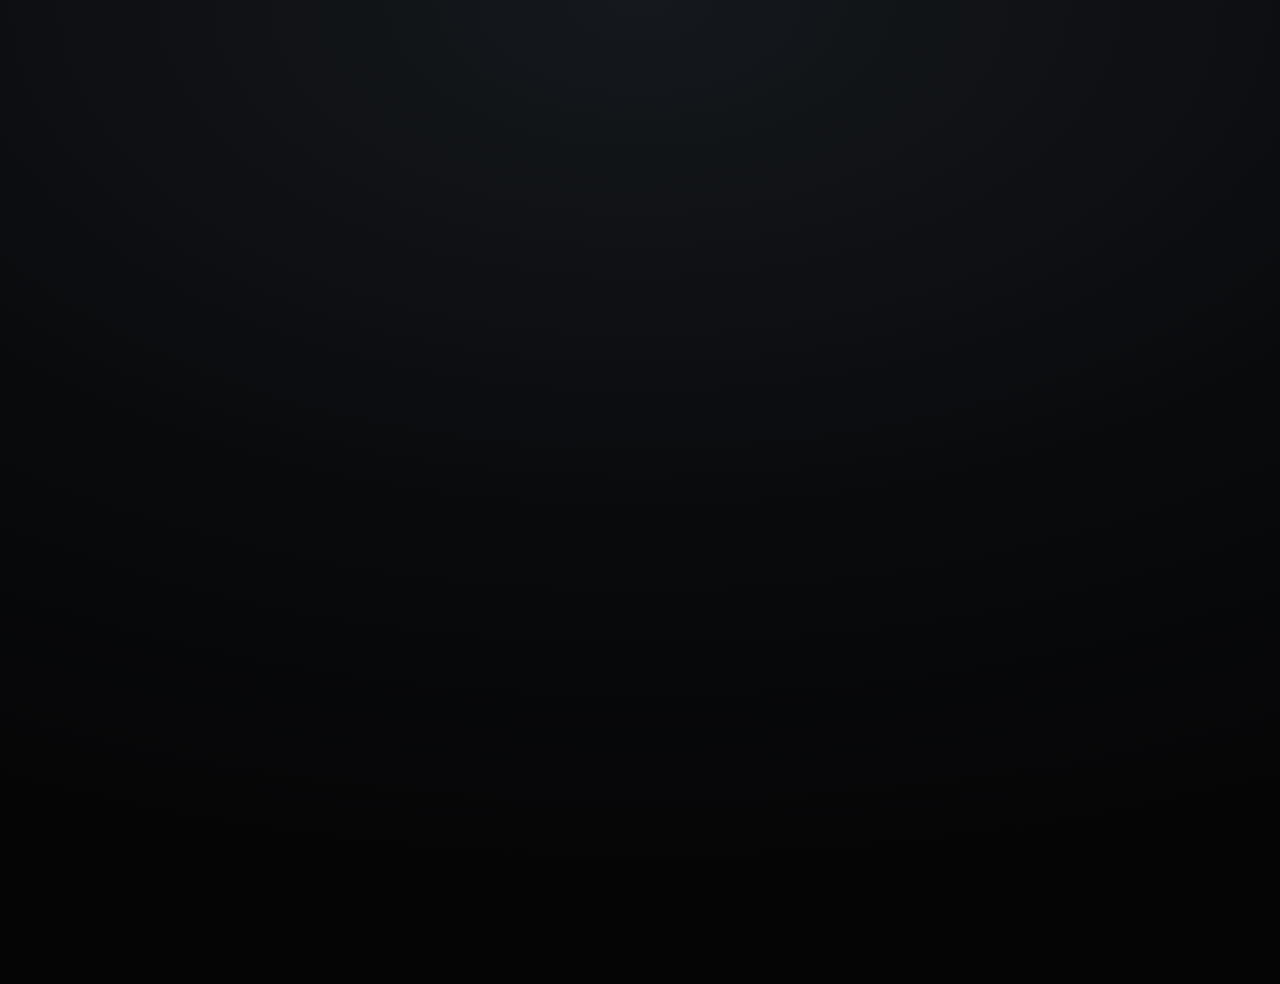
<file: treinamento/controle/index.html>
<!DOCTYPE html>
<html data-idioma-automatico lang="pt-BR">
<head>
<script src="/treinamento/js/manutencao.js?v=1"></script>
<meta charset="utf-8">
<!-- TPD-IDiomas -->
<script src="../js/idiomas/catalogo.js?v=2d3e70494816"></script>
<script src="../js/idiomas/idiomas.js?v=0311010058d7"></script>

<meta name="viewport" content="width=device-width, initial-scale=1">
<title>Controle T25 / T50</title>
<link rel="stylesheet" href="estilo.css?v=18d9482600ee">
<link rel="stylesheet" href="configuracoes.css?v=4ccdf19ac002">
<link rel="stylesheet" href="telas_extra.css?v=333335990d36">
<link rel="stylesheet" href="telas_gravadas.css?v=1cc42e2c3ff5">
<link rel="stylesheet" href="telas_drone.css?v=12137158ec12">
</head>
<body class="desligado">

<!-- ================= ÍCONES ================= -->
<svg class="biblioteca-icones" aria-hidden="true">
  <defs>
    <symbol id="ic-perfil" viewBox="0 0 24 24">
      <circle cx="12" cy="8.2" r="3.6"/><path d="M4.8 20c0-3.6 3.2-6 7.2-6s7.2 2.4 7.2 6z"/>
    </symbol>
    <symbol id="ic-sino" viewBox="0 0 24 24">
      <path d="M12 2.6c-3.4 0-5.9 2.6-5.9 6v3.6l-1.7 3.1c-.3.5.1 1.2.7 1.2h13.8c.6 0 1-.7.7-1.2l-1.7-3.1V8.6c0-3.4-2.5-6-5.9-6z"/>
      <path d="M9.6 18.4a2.5 2.5 0 0 0 4.8 0z"/>
    </symbol>
    <symbol id="ic-hexagono" viewBox="0 0 24 24">
      <path d="M12 2.4 20.4 7v10L12 21.6 3.6 17V7z" fill="none" stroke="currentColor" stroke-width="2.1" stroke-linejoin="round"/>
      <circle cx="12" cy="12" r="3.1"/>
    </symbol>
    <symbol id="ic-pasta" viewBox="0 0 24 24">
      <path d="M2 6.2c0-.8.6-1.4 1.4-1.4h4.3c.5 0 .9.2 1.2.6l1 1.3h10.7c.8 0 1.4.6 1.4 1.4v9.7c0 .8-.6 1.4-1.4 1.4H3.4c-.8 0-1.4-.6-1.4-1.4z"/>
    </symbol>
    <symbol id="ic-documento" viewBox="0 0 24 24">
      <path d="M5.5 3h9.2L19.5 8v13H5.5z" opacity=".5"/>
      <rect x="8" y="10" width="9" height="1.7" rx=".8"/><rect x="8" y="13.6" width="9" height="1.7" rx=".8"/><rect x="8" y="17.2" width="6" height="1.7" rx=".8"/>
    </symbol>
    <symbol id="ic-cubo" viewBox="0 0 24 24">
      <path d="M12 2.2 21.4 7v10L12 21.8 2.6 17V7z" opacity=".45"/><path d="M12 2.2 21.4 7 12 11.9 2.6 7z" opacity=".8"/>
    </symbol>
    <symbol id="ic-elo" viewBox="0 0 24 24">
      <path d="M9.6 14.4 6.9 17a3.2 3.2 0 0 1-4.5-4.5l2.6-2.6" fill="none" stroke="currentColor" stroke-width="2.1" stroke-linecap="round"/>
      <path d="M14.4 9.6 17 7a3.2 3.2 0 0 1 4.5 4.5L19 14.1" fill="none" stroke="currentColor" stroke-width="2.1" stroke-linecap="round"/>
      <path d="M3.4 3.4 20.6 20.6" fill="none" stroke="currentColor" stroke-width="2.1" stroke-linecap="round"/>
    </symbol>
    <symbol id="ic-transferir" viewBox="0 0 24 24">
      <rect x="2.6" y="2.6" width="18.8" height="18.8" rx="4" fill="none" stroke="currentColor" stroke-width="1.9"/>
      <path d="M7 9.6h8.2l-2.4-2.4M17 14.4H8.8l2.4 2.4" fill="none" stroke="currentColor" stroke-width="1.9" stroke-linecap="round" stroke-linejoin="round"/>
    </symbol>
    <symbol id="ic-engrenagem" viewBox="0 0 24 24">
      <path d="M12 8.1a3.9 3.9 0 1 0 0 7.8 3.9 3.9 0 0 0 0-7.8zm9.1 5.3V10.6l-2.3-.4a7 7 0 0 0-.8-1.9l1.3-1.9-2-2-1.9 1.3a7 7 0 0 0-1.9-.8l-.4-2.3h-2.8l-.4 2.3a7 7 0 0 0-1.9.8L6.1 4.4l-2 2 1.3 1.9a7 7 0 0 0-.8 1.9l-2.3.4v2.8l2.3.4c.2.7.4 1.3.8 1.9l-1.3 1.9 2 2 1.9-1.3c.6.3 1.2.6 1.9.8l.4 2.3h2.8l.4-2.3c.7-.2 1.3-.4 1.9-.8l1.9 1.3 2-2-1.3-1.9c.3-.6.6-1.2.8-1.9z"/>
    </symbol>
    <symbol id="ic-rc" viewBox="0 0 24 24">
      <rect x="2.4" y="6.4" width="19.2" height="13.4" rx="2.6" fill="none" stroke="currentColor" stroke-width="2"/>
      <circle cx="7.4" cy="10.8" r="1.6"/><circle cx="16.6" cy="10.8" r="1.6"/>
      <path d="M6.6 6.4 4.4 2.8M17.4 6.4l2.2-3.6" fill="none" stroke="currentColor" stroke-width="2" stroke-linecap="round"/>
    </symbol>
    <symbol id="ic-mais" viewBox="0 0 24 24">
      <path d="M12 4.6v14.8M4.6 12h14.8" fill="none" stroke="currentColor" stroke-width="2.4" stroke-linecap="round"/>
    </symbol>
    <symbol id="ic-pasta-mais" viewBox="0 0 24 24">
      <path d="M3 5.4h6.4l1.4 1.8H21c.6 0 1 .4 1 1v10.4c0 .6-.4 1-1 1H3c-.6 0-1-.4-1-1V6.4c0-.6.4-1 1-1z" fill="none" stroke="currentColor" stroke-width="1.9" stroke-linejoin="round"/>
      <path d="M12 10.4v6M9 13.4h6" fill="none" stroke="currentColor" stroke-width="1.9" stroke-linecap="round"/>
    </symbol>
    <symbol id="ic-regua" viewBox="0 0 24 24">
      <path d="M4 3.4v17.2M20 3.4v17.2" fill="none" stroke="currentColor" stroke-width="1.9" stroke-linecap="round"/>
      <rect x="8.4" y="5.4" width="7.2" height="13.2" rx="1.2" fill="none" stroke="currentColor" stroke-width="1.9"/>
      <path d="M8.4 9h3M8.4 12h4.4M8.4 15h3" fill="none" stroke="currentColor" stroke-width="1.7" stroke-linecap="round"/>
    </symbol>
    <symbol id="ic-borracha" viewBox="0 0 24 24">
      <path d="M13.6 3.4 3.4 13.6c-.8.8-.8 2 0 2.8l4.2 4.2h6.2L21 13.4c.8-.8.8-2 0-2.8l-4.6-4.6z" fill="none" stroke="currentColor" stroke-width="1.9" stroke-linejoin="round"/>
      <path d="M8.6 8.4 15.6 15.4" fill="none" stroke="currentColor" stroke-width="1.9"/>
    </symbol>
    <symbol id="ic-trator" viewBox="0 0 24 24">
      <circle cx="6.4" cy="16.4" r="4.2" fill="none" stroke="currentColor" stroke-width="1.9"/>
      <circle cx="17.8" cy="17.6" r="3" fill="none" stroke="currentColor" stroke-width="1.9"/>
      <path d="M4.2 11.6V7.4h5.2l1.8 4.6h5.4v3.4" fill="none" stroke="currentColor" stroke-width="1.9" stroke-linejoin="round"/>
      <circle cx="6.4" cy="16.4" r="1.3"/>
    </symbol>
    <symbol id="ic-camadas" viewBox="0 0 24 24">
      <path d="M12 2.8 22 8.2 12 13.6 2 8.2z"/>
      <path d="m3.6 12 8.4 4.5 8.4-4.5" fill="none" stroke="currentColor" stroke-width="1.9" stroke-linejoin="round"/>
      <path d="m3.6 16.2 8.4 4.5 8.4-4.5" fill="none" stroke="currentColor" stroke-width="1.9" stroke-linejoin="round"/>
    </symbol>
    <symbol id="ic-selecao" viewBox="0 0 24 24">
      <path d="M3.4 8V4.8c0-.8.6-1.4 1.4-1.4H8M16 3.4h3.2c.8 0 1.4.6 1.4 1.4V8M20.6 16v3.2c0 .8-.6 1.4-1.4 1.4H16M8 20.6H4.8c-.8 0-1.4-.6-1.4-1.4V16" fill="none" stroke="currentColor" stroke-width="2.1" stroke-linecap="round"/>
      <circle cx="8.4" cy="8.4" r="1.7"/><circle cx="15.6" cy="8.4" r="1.7"/><circle cx="15.6" cy="15.6" r="1.7"/>
      <path d="M6.7 17.3 10 14v3.3z"/>
    </symbol>
    <symbol id="ic-reticulo" viewBox="0 0 24 24">
      <path d="M12 4.6v5M12 14.4v5M4.6 12h5M14.4 12h5" fill="none" stroke="currentColor" stroke-width="2.1" stroke-linecap="round"/>
      <path d="M3.4 17.6v3h3" fill="none" stroke="currentColor" stroke-width="2.1" stroke-linecap="round" stroke-linejoin="round"/>
    </symbol>
    <symbol id="ic-lapis" viewBox="0 0 24 24">
      <path d="M3.6 17.1 15.4 5.3l3.3 3.3L6.9 20.4H3.6z"/>
      <path d="M16.8 3.9 18 2.7a1.4 1.4 0 0 1 2 0l1.3 1.3a1.4 1.4 0 0 1 0 2l-1.2 1.2z"/>
    </symbol>
    <symbol id="ic-check" viewBox="0 0 24 24">
      <path d="m4.4 12.6 5 5L19.6 7.4" fill="none" stroke="currentColor" stroke-width="2.4" stroke-linecap="round" stroke-linejoin="round"/>
    </symbol>
    <symbol id="ic-sair" viewBox="0 0 24 24">
      <path d="M13.4 3.4H5.4c-1.1 0-2 .9-2 2v13.2c0 1.1.9 2 2 2h8" fill="none" stroke="currentColor" stroke-width="2" stroke-linecap="round"/>
      <path d="M16.4 8.2 20.6 12l-4.2 3.8M9.6 12h10.6" fill="none" stroke="currentColor" stroke-width="2" stroke-linecap="round" stroke-linejoin="round"/>
    </symbol>
    <symbol id="ic-lupa" viewBox="0 0 24 24">
      <circle cx="10.6" cy="10.6" r="6.6" fill="none" stroke="currentColor" stroke-width="2.1"/>
      <path d="m15.6 15.6 4.6 4.6" fill="none" stroke="currentColor" stroke-width="2.1" stroke-linecap="round"/>
    </symbol>
    <symbol id="ic-ordenar" viewBox="0 0 24 24">
      <path d="M9.4 6h11M9.4 12h8M9.4 18h5" fill="none" stroke="currentColor" stroke-width="2.1" stroke-linecap="round"/>
      <path d="M4.6 4.6v14.8M4.6 19.4 2.4 16.8M4.6 19.4l2.2-2.6" fill="none" stroke="currentColor" stroke-width="2.1" stroke-linecap="round" stroke-linejoin="round"/>
    </symbol>
    <symbol id="ic-pin" viewBox="0 0 24 24">
      <path d="M12 2.4c-3.6 0-6.5 2.9-6.5 6.5 0 4.9 6.5 12.7 6.5 12.7s6.5-7.8 6.5-12.7c0-3.6-2.9-6.5-6.5-6.5zm0 9a2.6 2.6 0 1 1 0-5.2 2.6 2.6 0 0 1 0 5.2z"/>
    </symbol>
    <symbol id="ic-x" viewBox="0 0 24 24">
      <path d="M5.4 5.4 18.6 18.6M18.6 5.4 5.4 18.6" fill="none" stroke="currentColor" stroke-width="2.3" stroke-linecap="round"/>
    </symbol>
    <symbol id="ic-dividir" viewBox="0 0 24 24">
      <path d="M4.4 4.4h6v6h-6zM13.6 13.6h6v6h-6z" fill="none" stroke="currentColor" stroke-width="1.9"/>
      <path d="M3.4 20.6 20.6 3.4" fill="none" stroke="currentColor" stroke-width="1.9" stroke-linecap="round"/>
    </symbol>
    <symbol id="ic-check-circulo" viewBox="0 0 24 24">
      <circle cx="12" cy="12" r="9.4"/>
      <path d="m7.8 12.4 3 3 5.4-6" fill="none" stroke="#fff" stroke-width="2.2" stroke-linecap="round" stroke-linejoin="round"/>
    </symbol>
    <symbol id="ic-alvo" viewBox="0 0 24 24">
      <circle cx="12" cy="12" r="8.6" fill="none" stroke="currentColor" stroke-width="2"/>
      <circle cx="12" cy="12" r="3"/><path d="M12 1.4v3.6M12 19v3.6M1.4 12H5M19 12h3.6" stroke="currentColor" stroke-width="2" stroke-linecap="round"/>
    </symbol>
    <symbol id="ic-decolar" viewBox="0 0 24 24">
      <path d="M12 3.4 7.4 9.4h3v6.2h3.2V9.4h3z"/>
      <path d="M4.6 19.6h14.8" fill="none" stroke="currentColor" stroke-width="2.2" stroke-linecap="round"/>
    </symbol>
    <symbol id="ic-renomear" viewBox="0 0 24 24">
      <rect x="6.4" y="7.6" width="11.2" height="8.8" rx="1.4" fill="none" stroke="currentColor" stroke-width="1.9"/>
      <path d="M3.4 5.4v13.2M20.6 5.4v13.2" fill="none" stroke="currentColor" stroke-width="1.9" stroke-linecap="round"/>
    </symbol>
    <symbol id="ic-lixeira" viewBox="0 0 24 24">
      <path d="M5.4 6.6h13.2l-1.1 13.2a1.6 1.6 0 0 1-1.6 1.4H8.1a1.6 1.6 0 0 1-1.6-1.4z" fill="none" stroke="currentColor" stroke-width="1.9" stroke-linejoin="round"/>
      <path d="M3.4 6.6h17.2M9.4 6.6V4.2c0-.6.5-1 1-1h3.2c.6 0 1 .4 1 1v2.4" fill="none" stroke="currentColor" stroke-width="1.9" stroke-linecap="round"/>
    </symbol>
    <symbol id="ic-linha-onda" viewBox="0 0 24 24">
      <path d="M2.6 14c3-6 5.4-6 8.4 0s5.4 6 10.4-2" fill="none" stroke="currentColor" stroke-width="2.1" stroke-linecap="round"/>
    </symbol>
    <symbol id="ic-somente-rota" viewBox="0 0 24 24">
      <path d="M4 6.4h16M4 12h16M4 17.6h16" fill="none" stroke="currentColor" stroke-width="2.2" stroke-linecap="round"/>
    </symbol>
    <symbol id="ic-rota-fronteira" viewBox="0 0 24 24">
      <rect x="3" y="4" width="18" height="16" rx="2" fill="none" stroke="currentColor" stroke-width="2"/>
      <path d="M7 9h10M7 12.6h10M7 16.2h6" fill="none" stroke="currentColor" stroke-width="1.8" stroke-linecap="round"/>
    </symbol>
    <symbol id="ic-somente-fronteira" viewBox="0 0 24 24">
      <rect x="3.4" y="4.4" width="17.2" height="15.2" rx="2" fill="none" stroke="currentColor" stroke-width="2"/>
    </symbol>
    <symbol id="ic-info" viewBox="0 0 24 24">
      <circle cx="12" cy="12" r="9" fill="none" stroke="currentColor" stroke-width="1.8"/>
      <path d="M12 10.6v6.2" fill="none" stroke="currentColor" stroke-width="1.9" stroke-linecap="round"/>
      <circle cx="12" cy="7.6" r="1.2"/>
    </symbol>
    <symbol id="ic-aeronave" viewBox="0 0 24 24">
      <path d="M3.4 12.6 20.6 4.6 12.6 20.6l-2-7z"/>
    </symbol>

    <linearGradient id="g-terra" x1="0" y1="0" x2="1" y2="1">
      <stop offset="0" stop-color="#b4a898"/><stop offset=".5" stop-color="#c9b9a4"/><stop offset="1" stop-color="#9c9083"/>
    </linearGradient>
    <linearGradient id="g-talhao" x1=".2" y1="0" x2=".8" y2="1">
      <stop offset="0" stop-color="#c85e28"/><stop offset=".45" stop-color="#d9702f"/><stop offset="1" stop-color="#b95424"/>
    </linearGradient>
    <!-- terreno reaproveitado nas duas telas de mapa -->
    <symbol id="terreno" viewBox="0 0 1920 1200">
      <rect width="1920" height="1200" fill="url(#g-terra)"/>
      <g opacity=".5">
        <path d="M-200 250 L700 -200 L1000 -60 L100 400 Z" fill="#8d8175"/>
        <path d="M1100 -120 L1750 -400 L2100 -120 L1450 160 Z" fill="#7f776d"/>
        <path d="M1500 120 L2100 -160 L2200 200 L1600 420 Z" fill="#938878"/>
        <path d="M-200 820 L500 560 L760 760 L60 1040 Z" fill="#8a7f72"/>
        <path d="M1450 700 L2000 480 L2200 800 L1650 1020 Z" fill="#877d70"/>
      </g>
      <g opacity=".26" stroke="#6f6459" stroke-width="3">
        <path d="M-100 300 L900 -160"/><path d="M-60 340 L940 -120"/><path d="M-20 380 L980 -80"/>
        <path d="M1200 60 L1900 -260"/><path d="M1240 110 L1940 -210"/>
        <path d="M-120 880 L620 600"/><path d="M-80 930 L660 650"/>
        <path d="M1520 780 L2100 540"/><path d="M1560 830 L2140 590"/>
      </g>
      <path d="M300 600 L560 300 L980 190 L1400 240 L1620 420 L1560 720 L1300 980 L860 1080 L480 960 L300 780 Z" fill="url(#g-talhao)"/>
      <g opacity=".2" stroke="#8a3e17" stroke-width="4">
        <path d="M330 650 L1560 430"/><path d="M340 710 L1540 500"/><path d="M370 770 L1520 570"/>
        <path d="M420 840 L1470 640"/><path d="M500 920 L1420 720"/><path d="M620 1000 L1360 840"/>
      </g>
      <path d="M1380 760 L1620 700 L1700 900 L1460 980 Z" fill="#cbb43c" opacity=".8"/>
      <path d="M470 880 L700 790 L930 880 L990 1060 L840 1180 L560 1150 L440 1020 Z" fill="#7d8a3a"/>
      <g fill="#4f6a2a" opacity=".85">
        <circle cx="560" cy="930" r="34"/><circle cx="640" cy="900" r="28"/><circle cx="880" cy="960" r="30"/>
        <circle cx="930" cy="1050" r="26"/><circle cx="520" cy="1040" r="30"/><circle cx="760" cy="1140" r="28"/>
      </g>
      <g>
        <rect x="620" y="930" width="130" height="72" fill="#cfd6d8" transform="rotate(-8 620 930)"/>
        <rect x="780" y="1000" width="96" height="58" fill="#b9553a" transform="rotate(-8 780 1000)"/>
        <rect x="560" y="1030" width="84" height="52" fill="#c9cfd0" transform="rotate(-8 560 1030)"/>
      </g>
      <path d="M300 1020 L520 1180 L980 1200 L1240 1080" fill="none" stroke="#6b7a86" stroke-width="16" opacity=".5"/>
      <path d="M1480 1010 L1700 1200" fill="none" stroke="#4e6e86" stroke-width="20" opacity=".4"/>
    </symbol>
  </defs>
</svg>

<header class="cabecalho">
  <h1>Controle remoto — T25 / T50</h1>
  <p>Toque uma vez no botão inferior direito para acender as luzes; depois, pressione e segure por 3 segundos para ligar o controle. Em seguida, ligue o drone abaixo. A conexão acontecerá automaticamente na simulação.</p>
  <div class="simulador-drone" role="group" aria-label="Alimentação do drone simulado">
    <span class="indicador-drone" id="indicador-drone">Drone T50 desligado</span>
    <button id="botao-drone" type="button" aria-pressed="false">Ligar drone</button>
    <small>Simulação visual: não se conecta a um drone físico.</small>
  </div>
</header>

<div class="palco">
<div class="controle">

  <!-- antenas dobradas nos cantos de cima -->
  <i class="antena esquerda"></i>
  <i class="antena direita"></i>

  <!-- canto superior esquerdo: botão de vínculo -->
  <button class="tecla redonda t-emergencia" title="Parada de emergência">
    <svg viewBox="0 0 24 24"><path d="M12 9.6a2.4 2.4 0 1 0 0 4.8 2.4 2.4 0 0 0 0-4.8z"/>
      <path d="M11 9 4.6 6.4 3.6 8.4 10 11zM13 9l6.4-2.6 1 2L14 11zM11 15l-6.4 2.6 1 2L12 16.6zM13 15l6.4 2.6-1 2L12 16.6z"/></svg>
  </button>

  <!-- canto superior direito: freio de emergência -->
  <button class="tecla redonda t-pausa" title="Freio de emergência">
    <svg viewBox="0 0 24 24"><rect x="7.4" y="5.6" width="3.6" height="12.8" rx="1"/><rect x="13" y="5.6" width="3.6" height="12.8" rx="1"/></svg>
  </button>

  <!-- manches -->
  <div class="manche esquerdo"><span class="base"></span><span class="haste"></span></div>
  <div class="manche direito"><span class="base"></span><span class="haste"></span></div>

  <!-- teclas redondas -->
  <button class="tecla redonda t-voltar" type="button" title="Voltar" aria-label="Voltar">
    <svg viewBox="0 0 24 24"><path d="M14.8 4.6 7.4 12l7.4 7.4" fill="none" stroke="currentColor" stroke-width="2.6" stroke-linecap="round" stroke-linejoin="round"/></svg>
  </button>
  <button class="tecla redonda t-home" title="Botão HOME">
    <svg viewBox="0 0 24 24"><path d="M5.6 6.4h12.8M12 6.4v11.2M8.4 17.6h7.2" fill="none" stroke="currentColor" stroke-width="2.4" stroke-linecap="round"/></svg>
  </button>
  <button class="tecla redonda t-power" type="button" title="Toque uma vez, depois segure por 3 segundos" aria-label="Acender luzes do controle">
    <svg viewBox="0 0 24 24"><path d="M12 3.4v8.2" fill="none" stroke="currentColor" stroke-width="2.4" stroke-linecap="round"/>
      <path d="M7.2 6.6a6.6 6.6 0 1 0 9.6 0" fill="none" stroke="currentColor" stroke-width="2.4" stroke-linecap="round"/></svg>
  </button>
  <div class="dial-lateral"></div>

  <!-- colunas L e R -->
  <div class="coluna-teclas esquerda">
    <div class="botao-lateral">L1</div><i class="risco"></i>
    <div class="botao-lateral">L2</div><i class="risco"></i>
    <div class="botao-lateral">L3</div>
  </div>
  <div class="coluna-teclas direita">
    <div class="botao-lateral">R1</div><i class="risco"></i>
    <div class="botao-lateral">R2</div><i class="risco"></i>
    <div class="botao-lateral">R3</div>
  </div>

  <!-- bateria com o logo -->
  <div class="bateria">
    <i class="furos"></i>
    <span class="marca"></span>
    <i class="furos"></i>
  </div>
  <div class="pe-controle"></div>

  <div class="contatos"></div>

    <div class="moldura-tela">
    <div class="tela" id="tela">

      <!-- Inicialização do controle. A aeronave continua desconectada após o carregamento. -->
      <div class="tela-energia" id="tela-energia" role="status" aria-live="polite">
        <div class="etapa-inicializacao etapa-logo" aria-hidden="true"><span style="font-size:6cqw;font-style:normal;letter-spacing:0;font-weight:600">Guri dos Drones</span></div>
        <div class="etapa-inicializacao etapa-aeronave" aria-hidden="true">
          <svg viewBox="0 0 440 230" fill="none" xmlns="http://www.w3.org/2000/svg">
            <path d="M206 97 92 52M234 97l114-45M206 128 92 174m142-46 114 46" stroke="#555d61" stroke-width="12" stroke-linecap="round"/>
            <rect x="185" y="83" width="70" height="66" rx="19" fill="#e0e5e5" stroke="#969f9e" stroke-width="6"/>
            <path d="M97 55 75 34m25 140-25 22m266-141 23-21m-22 140 22 22" stroke="#555d61" stroke-width="7"/>
            <circle cx="80" cy="46" r="27" stroke="#b4c0bf" stroke-width="5"/>
            <circle cx="80" cy="184" r="27" stroke="#b4c0bf" stroke-width="5"/>
            <circle cx="360" cy="46" r="27" stroke="#b4c0bf" stroke-width="5"/>
            <circle cx="360" cy="184" r="27" stroke="#b4c0bf" stroke-width="5"/>
            <path d="M201 147 185 187m54-40 16 40m-77 0h32m21 0h32" stroke="#555d61" stroke-width="7" stroke-linecap="round"/>
          </svg>
          <span>Iniciando o assistente agrícola…</span>
        </div>
        <div class="etapa-inicializacao etapa-carregando" aria-hidden="true"><span class="icone-carregando">▣</span><span>Carregando aplicativo…</span></div>
      </div>
      <div class="mensagem-conexao" id="mensagem-conexao" role="status" aria-live="polite" hidden>Conectando à aeronave…</div>

      <section class="tela-app tela-sistema" data-tela="sistema" aria-label="Tela de aplicativos do controle">
        <div id="papel-sistema" aria-hidden="true"></div>
        <div class="status-sistema">Controle remoto <span>Wi-Fi · 65%</span></div>
        <div class="apps-sistema">
          <button class="app-agras" type="button" data-ir="inicial"><span>AG</span>Agras</button>
        </div>
      </section>
      <!-- ============ TELA INICIAL ============ -->
      <section class="tela-app ativa" data-tela="inicial">
        <div class="capa">
          <svg class="arte-capa" viewBox="0 0 1920 880" preserveAspectRatio="xMidYMid slice">
            <defs>
              <linearGradient id="g-ceu" x1="0" y1="0" x2="0" y2="1">
                <stop offset="0" stop-color="#6db9e0"/><stop offset=".45" stop-color="#a8d6e8"/><stop offset="1" stop-color="#dcecea"/>
              </linearGradient>
              <linearGradient id="g-colina1" x1="0" y1="0" x2="0" y2="1"><stop offset="0" stop-color="#b9c98a"/><stop offset="1" stop-color="#8fae6a"/></linearGradient>
              <linearGradient id="g-colina2" x1="0" y1="0" x2="0" y2="1"><stop offset="0" stop-color="#d9d472"/><stop offset="1" stop-color="#a8b957"/></linearGradient>
              <linearGradient id="g-colina3" x1="0" y1="0" x2="0" y2="1"><stop offset="0" stop-color="#e2d868"/><stop offset="1" stop-color="#b6bb4f"/></linearGradient>
              <linearGradient id="g-colina4" x1="0" y1="0" x2="0" y2="1"><stop offset="0" stop-color="#cfc95f"/><stop offset="1" stop-color="#9aa845"/></linearGradient>
              <radialGradient id="g-spray" cx=".5" cy="0" r="1">
                <stop offset="0" stop-color="#fff" stop-opacity=".85"/><stop offset="1" stop-color="#fff" stop-opacity="0"/>
              </radialGradient>
              <linearGradient id="g-helice" x1="0" y1="0" x2="1" y2="0">
                <stop offset="0" stop-color="#2f3336" stop-opacity="0"/><stop offset=".35" stop-color="#2f3336" stop-opacity=".55"/>
                <stop offset=".65" stop-color="#2f3336" stop-opacity=".55"/><stop offset="1" stop-color="#2f3336" stop-opacity="0"/>
              </linearGradient>
              <clipPath id="c-colina2"><path d="M0 470 C 260 400 520 392 760 432 C 1030 478 1290 500 1560 470 C 1700 454 1830 430 1920 408 L1920 880 L0 880 Z"/></clipPath>
              <clipPath id="c-colina3"><path d="M0 596 C 240 540 470 520 700 546 C 980 578 1240 606 1500 588 C 1680 576 1820 552 1920 528 L1920 880 L0 880 Z"/></clipPath>
              <clipPath id="c-colina4"><path d="M0 722 C 280 660 540 640 800 668 C 1090 700 1360 726 1620 706 C 1750 696 1850 678 1920 660 L1920 880 L0 880 Z"/></clipPath>
            </defs>
            <rect width="1920" height="880" fill="url(#g-ceu)"/>
            <path d="M0 330 L150 268 L300 322 L470 246 L640 320 L800 272 L980 330 L1150 262 L1320 324 L1500 268 L1700 326 L1920 280 L1920 430 L0 430 Z" fill="#8fb4bd" opacity=".5"/>
            <path d="M0 372 L180 320 L360 372 L540 306 L740 380 L920 330 L1100 384 L1300 322 L1480 380 L1700 330 L1920 376 L1920 470 L0 470 Z" fill="#7fa6a6" opacity=".55"/>
            <g fill="#4b6a4a" opacity=".9">
              <path d="M40 432 l34 -96 34 96z"/><path d="M96 452 l30 -110 30 110z"/><path d="M150 428 l38 -120 38 120z"/>
              <path d="M214 452 l28 -92 28 92z"/><path d="M262 436 l34 -104 34 104z"/><path d="M0 446 l30 -88 30 88z"/>
            </g>
            <rect x="0" y="420" width="330" height="60" fill="#4b6a4a" opacity=".55"/>
            <path d="M0 470 C 260 400 520 392 760 432 C 1030 478 1290 500 1560 470 C 1700 454 1830 430 1920 408 L1920 880 L0 880 Z" fill="url(#g-colina1)"/>
            <g clip-path="url(#c-colina2)" opacity=".5" fill="none" stroke="#6f8f4f" stroke-width="5">
              <path d="M-40 500 C 260 434 520 426 780 466 C 1040 506 1300 530 1960 438"/>
              <path d="M-40 528 C 260 462 520 454 780 494 C 1040 534 1300 558 1960 466"/>
              <path d="M-40 556 C 260 490 520 482 780 522 C 1040 562 1300 586 1960 494"/>
              <path d="M-40 584 C 260 518 520 510 780 550 C 1040 590 1300 614 1960 522"/>
            </g>
            <path d="M0 596 C 240 540 470 520 700 546 C 980 578 1240 606 1500 588 C 1680 576 1820 552 1920 528 L1920 880 L0 880 Z" fill="url(#g-colina2)"/>
            <g clip-path="url(#c-colina3)" opacity=".42" fill="none" stroke="#8a9a3f" stroke-width="6">
              <path d="M-40 624 C 240 566 470 548 700 574 C 980 606 1240 634 1960 556"/>
              <path d="M-40 656 C 240 598 470 580 700 606 C 980 638 1240 666 1960 588"/>
              <path d="M-40 688 C 240 630 470 612 700 638 C 980 670 1240 698 1960 620"/>
              <path d="M-40 720 C 240 662 470 644 700 670 C 980 702 1240 730 1960 652"/>
            </g>
            <path d="M0 722 C 280 660 540 640 800 668 C 1090 700 1360 726 1620 706 C 1750 696 1850 678 1920 660 L1920 880 L0 880 Z" fill="url(#g-colina3)"/>
            <g clip-path="url(#c-colina4)" opacity=".38" fill="none" stroke="#8d9a3a" stroke-width="7">
              <path d="M-40 752 C 280 690 540 670 800 698 C 1090 730 1360 756 1960 688"/>
              <path d="M-40 790 C 280 728 540 708 800 736 C 1090 768 1360 794 1960 726"/>
              <path d="M-40 828 C 280 766 540 746 800 774 C 1090 806 1360 832 1960 764"/>
              <path d="M-40 866 C 280 804 540 784 800 812 C 1090 844 1360 870 1960 802"/>
            </g>
            <path d="M0 830 C 300 780 620 768 900 790 C 1220 816 1520 836 1920 806 L1920 880 L0 880 Z" fill="url(#g-colina4)" opacity=".9"/>
            <path d="M880 470 L820 880 L1040 880 L960 470 Z" fill="url(#g-spray)"/>
            <path d="M1300 470 L1250 880 L1460 880 L1380 470 Z" fill="url(#g-spray)"/>
            <path d="M560 650 L520 880 L690 880 L640 650 Z" fill="url(#g-spray)" opacity=".8"/>
            <g transform="translate(1160 330) scale(1.05)">
              <g stroke="#3a3f42" stroke-width="13" stroke-linecap="round">
                <path d="M-30 6 L-225 -30"/><path d="M30 6 L225 -30"/><path d="M-26 22 L-200 66"/><path d="M26 22 L200 66"/>
              </g>
              <g transform="translate(-232 -34)"><ellipse rx="112" ry="9" fill="url(#g-helice)"/><rect x="-13" y="-22" width="26" height="30" rx="6" fill="#33383b"/><rect x="-7" y="-34" width="14" height="16" rx="4" fill="#2a2e31"/><circle cy="-38" r="5" fill="#49e06a"/></g>
              <g transform="translate(232 -34)"><ellipse rx="112" ry="9" fill="url(#g-helice)"/><rect x="-13" y="-22" width="26" height="30" rx="6" fill="#33383b"/><rect x="-7" y="-34" width="14" height="16" rx="4" fill="#2a2e31"/><circle cy="-38" r="5" fill="#49e06a"/></g>
              <g transform="translate(-206 62)"><ellipse rx="104" ry="8" fill="url(#g-helice)"/><rect x="-12" y="-20" width="24" height="28" rx="6" fill="#33383b"/><circle cy="-30" r="5" fill="#ff4b3f"/></g>
              <g transform="translate(206 62)"><ellipse rx="104" ry="8" fill="url(#g-helice)"/><rect x="-12" y="-20" width="24" height="28" rx="6" fill="#33383b"/><circle cy="-30" r="5" fill="#ff4b3f"/></g>
              <rect x="-72" y="-34" width="144" height="36" rx="10" fill="#e9e6df"/>
              <rect x="-58" y="-56" width="80" height="26" rx="8" fill="#d8d4cb"/>
              <rect x="-66" y="0" width="132" height="44" rx="12" fill="#f0a63a"/>
              <rect x="-66" y="0" width="132" height="12" rx="6" fill="#fff" opacity=".35"/>
              <path d="M-170 66 L-170 96 M170 66 L170 96" stroke="#3a3f42" stroke-width="7" stroke-linecap="round"/>
              <path d="M-52 44 L-86 128 M52 44 L86 128 M-30 44 L-46 128 M30 44 L46 128" stroke="#3f4447" stroke-width="9" stroke-linecap="round" fill="none"/>
              <path d="M-96 130 L-34 130 M34 130 L96 130" stroke="#3f4447" stroke-width="11" stroke-linecap="round"/>
            </g>
            <g transform="translate(640 580) scale(.52)">
              <g stroke="#3a3f42" stroke-width="13" stroke-linecap="round">
                <path d="M-30 6 L-225 -26"/><path d="M30 6 L225 -26"/><path d="M-26 22 L-200 62"/><path d="M26 22 L200 62"/>
              </g>
              <g transform="translate(-232 -30)"><ellipse rx="110" ry="9" fill="url(#g-helice)"/><rect x="-13" y="-22" width="26" height="30" rx="6" fill="#33383b"/></g>
              <g transform="translate(232 -30)"><ellipse rx="110" ry="9" fill="url(#g-helice)"/><rect x="-13" y="-22" width="26" height="30" rx="6" fill="#33383b"/></g>
              <g transform="translate(-206 58)"><ellipse rx="102" ry="8" fill="url(#g-helice)"/><rect x="-12" y="-20" width="24" height="28" rx="6" fill="#33383b"/></g>
              <g transform="translate(206 58)"><ellipse rx="102" ry="8" fill="url(#g-helice)"/><rect x="-12" y="-20" width="24" height="28" rx="6" fill="#33383b"/></g>
              <rect x="-72" y="-34" width="144" height="36" rx="10" fill="#eceae4"/>
              <rect x="-66" y="0" width="132" height="44" rx="12" fill="#dedbd3"/>
              <path d="M-52 44 L-86 126 M52 44 L86 126 M-30 44 L-46 126 M30 44 L46 126" stroke="#3f4447" stroke-width="9" stroke-linecap="round" fill="none"/>
              <path d="M-96 128 L-34 128 M34 128 L96 128" stroke="#3f4447" stroke-width="11" stroke-linecap="round"/>
            </g>
            <ellipse cx="300" cy="700" rx="46" ry="30" fill="#fff" opacity=".55"/>
          </svg>
          <div class="capa-conectado">
            <svg class="fundo-verde" viewBox="0 0 1920 880" preserveAspectRatio="xMidYMid slice">
              <rect width="1920" height="880" fill="#2f7a2a"/>
              <g stroke="#3f9a33" stroke-width="26" opacity=".85">
                <path d="M-200 300 L900 -200M-100 420 L1000 -80M0 540 L1100 40M100 660 L1200 160
                         M200 780 L1300 280M300 900 L1400 400M400 1000 L1500 500M700 1000 L1800 500
                         M1000 1000 L2100 500M1300 1000 L2400 500"/>
              </g>
              <g stroke="#8fc64f" stroke-width="10" opacity=".55">
                <path d="M-200 360 L900 -140M0 600 L1100 100M200 840 L1300 340M600 1000 L1700 500
                         M1100 1000 L2200 500"/>
              </g>
              <rect width="1920" height="880" fill="#1f5c1c" opacity=".25"/>
            </svg>
            <div class="conteudo-banner">
              <h3>Asistente para<br>drones agrícolas</h3>
              <p>Asistente para drones agrícolas</p>
              <div class="linha-banner">
                <span class="qr">
                  <svg viewBox="0 0 60 60">
                    <rect width="60" height="60" fill="#fff"/>
                    <g fill="#1f2326">
                      <rect x="5" y="5" width="14" height="14"/><rect x="41" y="5" width="14" height="14"/>
                      <rect x="5" y="41" width="14" height="14"/>
                      <rect x="8" y="8" width="8" height="8" fill="#fff"/><rect x="44" y="8" width="8" height="8" fill="#fff"/>
                      <rect x="8" y="44" width="8" height="8" fill="#fff"/>
                      <rect x="10" y="10" width="4" height="4"/><rect x="46" y="10" width="4" height="4"/>
                      <rect x="10" y="46" width="4" height="4"/>
                      <rect x="24" y="6" width="4" height="4"/><rect x="31" y="6" width="4" height="4"/>
                      <rect x="24" y="13" width="4" height="4"/><rect x="34" y="13" width="4" height="4"/>
                      <rect x="6" y="24" width="4" height="4"/><rect x="13" y="24" width="4" height="4"/>
                      <rect x="24" y="24" width="4" height="4"/><rect x="34" y="24" width="4" height="4"/>
                      <rect x="44" y="24" width="4" height="4"/><rect x="52" y="24" width="4" height="4"/>
                      <rect x="6" y="33" width="4" height="4"/><rect x="17" y="33" width="4" height="4"/>
                      <rect x="27" y="33" width="4" height="4"/><rect x="38" y="33" width="4" height="4"/>
                      <rect x="48" y="33" width="4" height="4"/>
                      <rect x="24" y="43" width="4" height="4"/><rect x="33" y="43" width="4" height="4"/>
                      <rect x="43" y="43" width="4" height="4"/><rect x="52" y="43" width="4" height="4"/>
                      <rect x="24" y="52" width="4" height="4"/><rect x="36" y="52" width="4" height="4"/>
                      <rect x="47" y="52" width="4" height="4"/>
                    </g>
                    <rect x="24" y="24" width="12" height="12" rx="2" fill="#2f7a2a"/>
                  </svg>
                </span>
                <span class="itens-banner">
                  <b>Datos de la tarea</b><b>Gestión de dispositivo</b>
                  <b>Compartir terrenos</b><b>Permisos de gestión</b>
                </span>
              </div>
            </div>
            <div class="cartao-banner">
              <p class="titulo-cartao">Datos de la tarea</p>
              <p class="periodo">2022/08/01 - 12/01 ˅</p>
              <div class="numeros"><span><b>2231</b>acres</span><span><b>102.5</b>hora</span><span><b>235</b></span></div>
              <svg class="barras" viewBox="0 0 200 60">
                <g fill="#3ab54a">
                  <rect x="4" y="30" width="5" height="30"/><rect x="13" y="18" width="5" height="42"/>
                  <rect x="22" y="38" width="5" height="22"/><rect x="31" y="10" width="5" height="50"/>
                  <rect x="40" y="26" width="5" height="34"/><rect x="49" y="42" width="5" height="18"/>
                  <rect x="58" y="16" width="5" height="44"/><rect x="67" y="34" width="5" height="26"/>
                  <rect x="76" y="22" width="5" height="38"/><rect x="85" y="46" width="5" height="14"/>
                  <rect x="94" y="28" width="5" height="32"/><rect x="103" y="12" width="5" height="48"/>
                  <rect x="112" y="36" width="5" height="24"/><rect x="121" y="20" width="5" height="40"/>
                  <rect x="130" y="44" width="5" height="16"/><rect x="139" y="30" width="5" height="30"/>
                  <rect x="148" y="14" width="5" height="46"/><rect x="157" y="38" width="5" height="22"/>
                  <rect x="166" y="24" width="5" height="36"/><rect x="175" y="40" width="5" height="20"/>
                </g>
              </svg>
              <p class="titulo-cartao">Resumen de datos diarios</p>
              <div class="linhas-resumo">
                <span>09/14<b>1184.2</b>acres</span>
                <span>09/13<b>1478.2</b>acres</span>
                <span>09/12<b>1205.6</b>acres</span>
              </div>
            </div>
          </div>
          <div class="icones-topo">
            <button class="icone-redondo" data-abre="usuario" title="Perfil"><svg><use href="#ic-perfil"></use></svg></button>
            <button class="icone-redondo" data-abre="notificacoes" title="Notificações"><svg><use href="#ic-sino"></use></svg></button>
            <button class="icone-redondo" data-abre="gerais" title="Configurações gerais"><svg><use href="#ic-hexagono"></use></svg></button>
            <button class="icone-redondo" data-abre="arquivos" title="Arquivos"><svg><use href="#ic-pasta"></use></svg></button>
          </div>
        </div>
        <div class="barra-inferior">
          <button class="cartao" data-abre="registros">
            <span class="cartao-texto"><span class="cartao-titulo">Gerenciamento de registros</span></span>
            <svg class="cartao-icone"><use href="#ic-documento"></use></svg>
          </button>
          <button class="cartao">
            <span class="cartao-texto"><span class="cartao-titulo">Gerenciamento do dispositivo</span><span class="cartao-sub">Atualizado</span></span>
            <svg class="cartao-icone"><use href="#ic-cubo"></use></svg>
          </button>
          <div class="cartao cartao-conexao" id="cartao-conexao" role="status" aria-live="polite">
            <svg class="icone-elo"><use href="#ic-elo"></use></svg>
            <svg class="icone-ligado"><use href="#ic-check-circulo"></use></svg>
            <span class="cartao-texto"><span class="cartao-titulo">Aeronave desconectada</span></span>
          </div>
          <button class="botao-comecar" id="botao-comecar">Começar</button>
        </div>
      </section>

      <!-- Modos mostrados após tocar em Começar. -->
      <section class="tela-app tela-modos" data-tela="modos">
        <h2>Selecione o modo da tarefa</h2>
        <button class="fechar-modos" data-ir="mapa" aria-label="Fechar">✕</button>
        <div class="grade-modos-app">
          <p class="grupo-modos agricultura">Agricultura</p>
          <p class="grupo-modos mapeamento">Mapeamento</p>
          <button class="cartao-modo m-rota ativo" data-modo="rota"><b>Rota</b><i class="icone-modo"><svg viewBox="0 0 24 24"><rect x="3" y="4" width="18" height="16" rx="2" fill="none" stroke="currentColor" stroke-width="2"/><path d="M7 9h10M7 13h10M7 17h6" stroke="currentColor" stroke-width="2"/></svg></i></button>
          <button class="cartao-modo m-manual" data-modo="manual"><b>Manual</b><i class="icone-modo letra">M</i></button>
          <button class="cartao-modo m-arvore" data-modo="arvore"><b>Árvore frutífera</b><i class="icone-modo"><svg viewBox="0 0 24 24"><path d="M12 3 4 13h5v8h6v-8h5z" fill="none" stroke="currentColor" stroke-width="2"/></svg></i></button>
          <button class="cartao-modo m-maprota" data-modo="maprota"><b>Mapeamento de rota</b><i class="icone-modo"><svg viewBox="0 0 24 24"><rect x="3" y="3" width="8" height="8" rx="1" fill="none" stroke="currentColor" stroke-width="2"/><rect x="13" y="3" width="8" height="8" rx="1" fill="none" stroke="currentColor" stroke-width="2"/><rect x="3" y="13" width="8" height="8" rx="1" fill="none" stroke="currentColor" stroke-width="2"/><circle cx="17" cy="17" r="3.4" fill="none" stroke="currentColor" stroke-width="2"/></svg></i></button>
          <button class="cartao-modo m-maparvore" data-modo="maparvore"><b>Mapeamento de árvores</b><i class="icone-modo"><svg viewBox="0 0 24 24"><path d="M10 3 3 12h4v7h6v-7h4z" fill="none" stroke="currentColor" stroke-width="2"/><circle cx="18" cy="18" r="3.4" fill="none" stroke="currentColor" stroke-width="2"/></svg></i></button>
        </div>
      </section>

      <!-- ============ TELA DO MAPA ============ -->
      <section class="tela-app" data-tela="mapa">
        <svg class="arte-mapa" viewBox="0 0 1920 1200" preserveAspectRatio="xMidYMid slice">
          <use href="#terreno" x="0" y="0" width="1920" height="1200"/>
          <g id="camada-tarefas"></g>
          <g class="marcador-home">
            <circle cx="880" cy="560" r="18" fill="#3ad46a" stroke="#fff" stroke-width="4"/>
            <text x="880" y="567" text-anchor="middle" font-size="20" font-weight="700" fill="#fff">H</text>
          </g>
          <g class="marcador-drone">
            <path d="M960 600 l-30 52 30-16 30 16z" fill="#e8442e" stroke="#fff" stroke-width="5" stroke-linejoin="round"/>
          </g>
        </svg>

        <div class="barra-superior">
          <button class="icone-barra" type="button" data-ir="modos" title="Selecionar modo da tarefa" aria-label="Selecionar modo da tarefa"><svg><use href="#ic-transferir"></use></svg></button>
          <span class="estado-aeronave">Aeronave desconectada</span>
          <div class="barra-direita">
            <button class="icone-barra icone-rc"><svg><use href="#ic-rc"></use></svg><span class="badge">24</span></button>
            <button class="icone-barra abre-config"><svg><use href="#ic-engrenagem"></use></svg></button>
          </div>
        </div>

        <div class="barra-voo">
          <button class="icone-barra" type="button" data-ir="modos" title="Selecionar modo da tarefa" aria-label="Selecionar modo da tarefa"><svg><use href="#ic-transferir"></use></svg></button>
          <span class="alerta-voo">Incapaz de decolar</span>
          <span class="data-voo">2026-08-18 16:50</span>
          <span class="status-voo">
            <i class="sinal"><svg viewBox="0 0 24 24"><rect x="3" y="15" width="3.4" height="6" rx="1"/><rect x="8.4" y="11" width="3.4" height="10" rx="1"/><rect x="13.8" y="7" width="3.4" height="14" rx="1"/><rect x="19.2" y="3" width="3.4" height="18" rx="1" opacity=".35"/></svg></i>
            <i class="gnss"><svg viewBox="0 0 24 24"><path d="M12 2.6 4 20.4l8-4 8 4z"/></svg><b>23</b>GNSS</i>
            <i class="bat-drone"><svg viewBox="0 0 24 24"><rect x="2.6" y="6.4" width="16.4" height="11.2" rx="2.4" fill="none" stroke="currentColor" stroke-width="2"/><rect x="20.4" y="10" width="2.4" height="4" rx="1"/><path d="M11.4 8.4 7.6 13.6h3l-.8 3.4 4.4-5.6h-3.2z"/></svg>16%</i>
            <i class="tanque"><svg viewBox="0 0 24 24"><path d="M5 9.4h14v8.2a2.4 2.4 0 0 1-2.4 2.4H7.4A2.4 2.4 0 0 1 5 17.6z" fill="none" stroke="currentColor" stroke-width="2"/><path d="M8 9.4V6.6a2 2 0 0 1 2-2h4a2 2 0 0 1 2 2v2.8" fill="none" stroke="currentColor" stroke-width="2"/></svg>0.0/0.0</i>
            <i class="bat-rc"><svg viewBox="0 0 24 24"><rect x="2.6" y="6.4" width="16.4" height="11.2" rx="2.4"/><rect x="20.4" y="10" width="2.4" height="4" rx="1"/></svg><b>65</b></i>
          </span>
          <button class="icone-barra abre-config"><svg><use href="#ic-engrenagem"></use></svg></button>
        </div>

        <div class="avisos-voo">
          <div class="aviso-branco"><span>desvio de obstáculos multidirecional ativada &gt;&gt;</span><button>×</button></div>
          <div class="aviso-branco"><span>Aperte todas as travas do braço com segurança para evitar possíveis riscos de segurança</span><button>×</button></div>
        </div>

        <button class="fpv" id="fpv-mapa" title="Trocar câmera e mapa">
          <svg viewBox="0 0 1920 1200" preserveAspectRatio="xMidYMid slice">
            <g transform="translate(-1180 -1420) scale(3.4)">
              <use href="#terreno" x="0" y="0" width="1920" height="1200"/>
            </g>
            <rect width="1920" height="1200" fill="#1b1008" opacity=".28"/>
            <g class="rota-fpv">
              <path d="M960 1200 V420" stroke="#fff" stroke-width="10" opacity=".9"/>
              <g fill="#fff"><circle cx="960" cy="470" r="10"/><circle cx="960" cy="560" r="10"/>
                <circle cx="960" cy="650" r="10"/><circle cx="960" cy="740" r="10"/></g>
              <circle cx="960" cy="640" r="26" fill="none" stroke="#fff" stroke-width="8"/>
              <circle cx="960" cy="640" r="9" fill="#fff"/>
              <g fill="#fff"><circle cx="720" cy="640" r="9"/><circle cx="800" cy="640" r="9"/>
                <circle cx="1120" cy="640" r="9"/><circle cx="1200" cy="640" r="9"/></g>
            </g>
          </svg>
        </button>

        <div class="bussola">
          <svg viewBox="0 0 120 120">
            <circle cx="60" cy="60" r="56" fill="rgba(20,26,36,.55)"/>
            <circle cx="60" cy="60" r="40" fill="none" stroke="#7fb2ff" stroke-width="2" stroke-dasharray="3 5"/>
            <circle cx="60" cy="60" r="26" fill="none" stroke="#7fb2ff" stroke-width="2" stroke-dasharray="3 5"/>
            <path d="M60 4v112M4 60h112" stroke="#dfe4e6" stroke-width="2"/>
            <path d="M60 40 68 66h-16z" fill="#e8442e"/>
            <path d="M60 80 68 66h-16z" fill="#f4f4f3"/>
            <text x="60" y="114" text-anchor="middle" font-size="12" fill="#fff" font-family="Inter,sans-serif">N</text>
          </svg>
        </div>

        <div class="barra-dados">
          <div><span>△ Relativo à origem</span><b>0,0</b><i>m</i></div>
          <div><span>Velocidade</span><b>0.0</b><i>km/h</i></div>
          <div><span>Distância</span><b>0.1</b><i>m</i></div>
          <div><span>Fluxo</span><b>0.0</b><i>L/Min</i></div>
        </div>

        <div class="escolher-mapa" id="escolher-mapa">
          <p>Selecione o mapa</p>
          <div class="opcoes-mapa"></div>
        </div>

        <div class="ferramentas-mapa">
          <button class="botao-mapa"><svg><use href="#ic-pasta-mais"></use></svg></button>
          <button class="botao-mapa"><svg><use href="#ic-regua"></use></svg></button>
          <button class="botao-mapa"><svg><use href="#ic-borracha"></use></svg></button>
          <button class="botao-mapa"><svg><use href="#ic-trator"></use></svg></button>
          <button class="botao-mapa"><svg><use href="#ic-transferir"></use></svg></button>
          <button class="botao-mapa"><svg><use href="#ic-camadas"></use></svg></button>
        </div>

        <button class="aba-lista" id="aba-lista" title="Lista de tarefas">
          <svg viewBox="0 0 24 24"><path d="M9 5l7 7-7 7z"/></svg>
        </button>

        <div class="escala-mapa"><span>10m</span><i></i></div>

        <div class="caixa-info-tarefa" id="caixa-info-tarefa">
          <div><span>Precisão do campo</span><em class="etiqueta-baixa">Baixo(GNSS)</em></div>
          <div><span>Área da tarefa</span><b id="info-area">0.00</b><i>Ha</i></div>
          <div><span>Volume pulverizado</span><b id="info-volume">0.0</b><i>l</i></div>
        </div>

        <div class="acoes-direita">
          <button class="botao-selecao"><svg><use href="#ic-selecao"></use></svg></button>
          <button class="botao-adicionar" id="botao-novo-mapa" data-ir="mapeamento"><svg><use href="#ic-mais"></use></svg><span>Adicionar</span></button>
        </div>

        <button class="botao-claro botao-dividir" id="botao-dividir">
          <svg><use href="#ic-dividir"></use></svg><span>Dividir campo</span>
        </button>
        <div class="acoes-inferiores">
          <button class="botao-claro" id="botao-cancelar-selecao"><svg><use href="#ic-x"></use></svg><span>Cancelar</span></button>
          <button class="botao-claro alterna desativado" id="botao-edicao"><svg><use href="#ic-lapis"></use></svg><span>Edição</span></button>
          <button class="botao-claro alterna desativado" id="botao-usar" data-exec="1"><svg><use href="#ic-check"></use></svg><span>Use</span></button>
        </div>

        <aside class="painel-tarefas" id="painel-tarefas">
          <div class="abas-painel">
            <button class="aba ativa" data-aba="Tarefa">Tarefa</button>
            <button class="aba" data-aba="Em andamento">Em anda<br>mento</button>
          </div>
          <div class="linha-busca">
            <div class="campo-busca"><svg><use href="#ic-lupa"></use></svg></div>
            <button class="ordenar"><svg><use href="#ic-ordenar"></use></svg><span>Distância</span></button>
          </div>
          <div class="lista-tarefas" id="lista-tarefas"></div>
          <p class="lista-vazia" id="lista-vazia">Nenhuma tarefa salva</p>
          <button class="aba-fechar" id="aba-fechar" title="Fechar lista">
            <svg viewBox="0 0 24 24"><path d="M15 5l-7 7 7 7z"/></svg>
          </button>
        </aside>
        <div class="dialogo-fundo" id="dialogo-renomear">
          <div class="dialogo">
            <h3>Renomear tarefa</h3>
            <p class="rotulo-dialogo">Nome da tarefa</p>
            <input type="text" id="novo-nome">
            <div class="botoes-dialogo">
              <button id="cancelar-renomear">Cancelar(R2)</button>
              <button class="verde" id="confirmar-renomear">Salvar(R3)</button>
            </div>
          </div>
        </div>
      </section>

      <!-- ============ TELA DE EXECUÇÃO DA TAREFA ============ -->
      <section class="tela-app" data-tela="execucao">
        <svg class="arte-mapa" viewBox="0 0 1920 1200" preserveAspectRatio="xMidYMid slice">
          <g transform="translate(-180 -300) scale(1.28)">
            <use href="#terreno" x="0" y="0" width="1920" height="1200"/>
          </g>
          <g class="rota-execucao">
            <path d="M700 1020 L760 900 L880 830 L1010 800 L1150 780 L1280 720 L1380 640 L1470 540 L1560 430"
                  fill="none" stroke="#fff" stroke-width="7" stroke-linecap="round"/>
            <path d="M540 1080 L620 860 L820 700 L1060 560 L1180 420 L1120 320 L900 300 L700 380 L560 520 L520 700 Z"
                  fill="none" stroke="#f2e03c" stroke-width="5"/>
            <path d="M1020 560 L1200 520 L1250 660 L1070 700 Z" fill="rgba(232,68,46,.55)" stroke="#e8442e" stroke-width="5"/>
            <g fill="#c9a6e8" stroke="#fff" stroke-width="3">
              <circle cx="760" cy="900" r="11"/><circle cx="880" cy="830" r="11"/><circle cx="1010" cy="800" r="11"/>
              <circle cx="1150" cy="780" r="11"/><circle cx="1280" cy="720" r="11"/><circle cx="1380" cy="640" r="11"/>
              <circle cx="1470" cy="540" r="11"/>
            </g>
            <circle cx="700" cy="1020" r="20" fill="none" stroke="#fff" stroke-width="6"/>
            <circle cx="700" cy="1020" r="8" fill="#fff"/>
            <path d="M1290 690 v-30 M1276 676 h28" stroke="#fff" stroke-width="5" stroke-linecap="round"/>
          </g>
        </svg>

        <div class="barra-voo sempre">
          <button class="icone-barra"><svg><use href="#ic-transferir"></use></svg></button>
          <span class="alerta-voo">Incapaz de decolar</span>
          <span class="data-voo"></span>
          <span class="status-voo">
            <i class="sinal"><svg viewBox="0 0 24 24"><rect x="3" y="15" width="3.4" height="6" rx="1"/><rect x="8.4" y="11" width="3.4" height="10" rx="1"/><rect x="13.8" y="7" width="3.4" height="14" rx="1"/><rect x="19.2" y="3" width="3.4" height="18" rx="1" opacity=".35"/></svg></i>
            <i class="gnss"><svg viewBox="0 0 24 24"><path d="M12 2.6 4 20.4l8-4 8 4z"/></svg><b>23</b>GNSS</i>
            <i class="bat-drone"><svg viewBox="0 0 24 24"><rect x="2.6" y="6.4" width="16.4" height="11.2" rx="2.4" fill="none" stroke="currentColor" stroke-width="2"/><rect x="20.4" y="10" width="2.4" height="4" rx="1"/><path d="M11.4 8.4 7.6 13.6h3l-.8 3.4 4.4-5.6h-3.2z"/></svg>15%</i>
            <i class="tanque"><svg viewBox="0 0 24 24"><path d="M5 9.4h14v8.2a2.4 2.4 0 0 1-2.4 2.4H7.4A2.4 2.4 0 0 1 5 17.6z" fill="none" stroke="currentColor" stroke-width="2"/><path d="M8 9.4V6.6a2 2 0 0 1 2-2h4a2 2 0 0 1 2 2v2.8" fill="none" stroke="currentColor" stroke-width="2"/></svg>0.0/0.0</i>
            <i class="bat-rc"><svg viewBox="0 0 24 24"><rect x="2.6" y="6.4" width="16.4" height="11.2" rx="2.4"/><rect x="20.4" y="10" width="2.4" height="4" rx="1"/></svg></i>
          </span>
          <button class="icone-barra abre-config"><svg><use href="#ic-engrenagem"></use></svg></button>
        </div>

        <div class="avisos-voo sempre">
          <div class="aviso-branco aviso-amarelo-voo"><span>Sinal GNSS da aeronave fraco. Operar aeronave em área aberta, sem obstáculos. &gt;&gt;</span><button>×</button></div>
          <div class="aviso-branco aviso-vermelho-voo"><span>Pedestres ou obstáculos detectados perto da aeronave. Não é possível decolar &gt;&gt;</span></div>
          <div class="aviso-branco"><span>Ponto de origem registrado &gt;&gt;</span><button>×</button></div>
          <div class="aviso-branco aviso-vermelho-voo"><span>A trava do braço 3 não está firmemente apertada. Não é possível decolar. Certifique-se</span></div>
        </div>

        <aside class="painel-execucao">
          <div class="abas-exec">
            <button class="ativa" data-aba-exec="tarefa">Tarefa</button>
            <button data-aba-exec="voo">Voo</button>
          </div>
          <div class="conteudo-exec ativa" data-exec-aba="tarefa">
            <div class="linha-gabarito">
              <button class="caixa-select">Nenhum gabarito aplicado<i>⌄</i></button>
              <button class="botao-reset"><svg viewBox="0 0 24 24"><path d="M12 5.4a6.6 6.6 0 1 0 6.4 8.2" fill="none" stroke="currentColor" stroke-width="2.2" stroke-linecap="round"/><path d="M12 1.8v7l3.6-3.5z"/></svg></button>
            </div>
            <p class="rotulo-campo">Taxa de aplicação <span>(L/Ha)</span></p><div class="passo"><button class="passo-botao" data-exec="taxa" data-delta="-1">−</button><span class="passo-valor" id="exec-taxa">10.05</span><button class="passo-botao" data-exec="taxa" data-delta="1">+</button></div>
            <div class="linha-info"><span>Fluxo</span><em>2.97 L/Min</em></div>
            <button class="linha-link"><span>Tamanho da gota de pulverização</span><em class="verde-valor">220 µm</em><i>›</i></button>
            <p class="rotulo-campo">Velocidade do voo <span>(km/h)</span></p><div class="passo"><button class="passo-botao" data-exec="velocidade" data-delta="-1">−</button><span class="passo-valor" id="exec-velocidade">24.8</span><button class="passo-botao" data-exec="velocidade" data-delta="1">+</button></div>
            <p class="rotulo-campo">Altura acima das culturas <span>(m)</span></p><div class="passo"><button class="passo-botao" data-exec="altura" data-delta="-1">−</button><span class="passo-valor" id="exec-altura">4.5</span><button class="passo-botao" data-exec="altura" data-delta="1">+</button></div>
            <p class="rotulo-campo">Espaçamento de rota <span>(m)</span></p><div class="passo"><button class="passo-botao" data-exec="espacamento-exec" data-delta="-1">−</button><span class="passo-valor" id="exec-espacamento-exec">7.13</span><button class="passo-botao" data-exec="espacamento-exec" data-delta="1">+</button></div>
            <div class="linha-toggle-config"><span class="rotulo-toggle">Subida em baixa velocidade <span class="unidade">(m)</span></span>
              <button class="interruptor"><i></i></button></div>
          </div>
          <div class="conteudo-exec" data-exec-aba="voo">
            <p class="rotulo-campo">Cenário</p>
            <div class="lista-cenario">
              <button class="ativa"><svg viewBox="0 0 24 24"><rect x="3" y="3" width="8" height="8" rx="1.4"/><rect x="13" y="3" width="8" height="8" rx="1.4"/><rect x="3" y="13" width="8" height="8" rx="1.4"/><rect x="13" y="13" width="8" height="8" rx="1.4"/></svg><span>Planícies</span></button>
              <button><svg viewBox="0 0 24 24"><path d="M12 2.6 19 13h-4l3 6H8l3-6H7z"/><rect x="11" y="18" width="2" height="4"/></svg><span>Pomar<br>Colina</span></button>
              <button><svg viewBox="0 0 24 24"><path d="M2.6 8.4c3-3 6-3 9 0s6 3 9 0M2.6 13.4c3-3 6-3 9 0s6 3 9 0M2.6 18.4c3-3 6-3 9 0s6 3 9 0" fill="none" stroke="currentColor" stroke-width="2" stroke-linecap="round"/></svg><span>Acima da água</span></button>
            </div>
            <p class="rotulo-campo">Roteamento de conexão e velocidade RTH <span>(km/h)</span></p><div class="passo"><button class="passo-botao" data-exec="rth-vel" data-delta="-1">−</button><span class="passo-valor" id="exec-rth-vel">36.0</span><button class="passo-botao" data-exec="rth-vel" data-delta="1">+</button></div>
            <p class="rotulo-campo">Roteamento de conexão e altitude RTH <span>(m)</span></p><div class="passo"><button class="passo-botao" data-exec="rth-alt" data-delta="-1">−</button><span class="passo-valor" id="exec-rth-alt">7</span><button class="passo-botao" data-exec="rth-alt" data-delta="1">+</button></div>
            <button class="linha-link coluna"><span>Retorno à base automático<em class="verde-valor">Totalmente ativado</em></span><i>›</i></button>
            <div class="linha-toggle-config"><span class="rotulo-toggle"><svg class="alvo" viewBox="0 0 24 24"><circle cx="12" cy="12" r="9" fill="none" stroke="currentColor" stroke-width="2"/><circle cx="12" cy="12" r="3.4"/></svg> desvio de obstáculos multidirecional</span>
              <button class="interruptor ligado"><i></i></button></div>
            <div class="linha-toggle-config"><span class="rotulo-toggle"><svg class="alvo" viewBox="0 0 24 24"><circle cx="12" cy="6.4" r="2.6"/><path d="M5.6 12.4a9 9 0 0 1 12.8 0M8.4 16.6a5 5 0 0 1 7.2 0" fill="none" stroke="currentColor" stroke-width="2" stroke-linecap="round"/></svg> Estabilização da altitude</span>
              <button class="interruptor ligado"><i></i></button></div>
            <div class="linha-toggle-config"><span class="rotulo-toggle"><svg class="alvo" viewBox="0 0 24 24"><path d="M12 3.4v12M8 11.4l4 4.2 4-4.2" fill="none" stroke="currentColor" stroke-width="2" stroke-linecap="round" stroke-linejoin="round"/><path d="M5.6 20.6h12.8" fill="none" stroke="currentColor" stroke-width="2" stroke-linecap="round"/></svg> Desvio de obstáculos</span>
              <button class="interruptor ligado"><i></i></button></div>
          </div>
        </aside>

        <div class="escala-mapa"><span>5m</span><i></i></div>

        <div class="ferramentas-mapa">
          <button class="botao-mapa"><svg><use href="#ic-pasta-mais"></use></svg></button>
          <button class="botao-mapa"><svg><use href="#ic-regua"></use></svg></button>
          <button class="botao-mapa"><svg><use href="#ic-borracha"></use></svg></button>
          <button class="botao-mapa"><svg><use href="#ic-alvo"></use></svg></button>
          <button class="botao-mapa"><svg><use href="#ic-transferir"></use></svg></button>
          <button class="botao-mapa"><svg><use href="#ic-camadas"></use></svg></button>
        </div>

        <div class="caixa-info-tarefa exec">
          <div><span>Precisão do campo</span><em class="etiqueta-baixa">Baixo(GNSS)</em></div>
          <div><span>Área da tarefa</span><b id="exec-area">0.3</b><i>Ha</i></div>
          <div><span>Volume pulverizado</span><b id="exec-volume">3.02</b><i>l</i></div>
        </div>

        <button class="botao-claro botao-retificar" id="botao-retificar">Retificar a compensação</button>

        <div class="bloco-conexao">
          <div class="legenda-conexao"><span class="bolinha-rosa"></span>Ponto de conexão</div>
          <button class="botao-claro largo">Adicionar</button>
        </div>

        <div class="acoes-inferiores">
          <button class="botao-claro" data-ir="mapa"><svg><use href="#ic-sair"></use></svg><span>Sair</span></button>
          <button class="botao-claro"><svg><use href="#ic-lapis"></use></svg><span>Edição</span></button>
          <button class="botao-claro" id="botao-iniciar"><svg><use href="#ic-decolar"></use></svg><span>Iniciar</span></button>
        </div>

        <div class="fpv sempre">
          <svg viewBox="0 0 160 100" preserveAspectRatio="xMidYMid slice">
            <rect width="160" height="100" fill="#7d7d78"/><rect y="52" width="160" height="48" fill="#8e8e88"/>
            <rect x="18" y="20" width="52" height="34" fill="#b9b9b2"/><rect x="74" y="16" width="46" height="38" fill="#a6a6a0"/>
            <path d="M0 52h160" stroke="#6d6d68" stroke-width="2"/>
          </svg>
        </div>
        <div class="bussola sempre">
          <svg viewBox="0 0 120 120">
            <circle cx="60" cy="60" r="56" fill="rgba(20,26,36,.62)"/>
            <circle cx="60" cy="60" r="40" fill="none" stroke="#fff" stroke-width="1.6" stroke-dasharray="2 5" opacity=".8"/>
            <g stroke="#e8442e" stroke-width="3" stroke-linecap="round">
              <path d="M60 60 42 30M60 60 60 26M60 60 78 32M60 60 92 52M60 60 88 74M60 60 30 46M60 60 26 62M60 60 32 78"/>
            </g>
            <g fill="#fff" font-size="9" font-family="Inter,sans-serif">
              <text x="40" y="24">1.4</text><text x="62" y="20">1.5</text><text x="78" y="26">1.4</text>
              <text x="96" y="52">1.4</text><text x="18" y="50">2.2</text><text x="18" y="66">2.6</text>
            </g>
            <path d="M60 44 68 70h-16z" fill="#f0c419"/>
            <text x="60" y="114" text-anchor="middle" font-size="12" fill="#fff" font-family="Inter,sans-serif">N</text>
          </svg>
        </div>
        <div class="barra-dados sempre">
          <div><span>△ Relativo à origem</span><b>0,0</b><i>m</i></div>
          <div><span>Velocidade</span><b>0.0</b><i>km/h</i></div>
          <div><span>Distância</span><b>0.2</b><i>m</i></div>
          <div><span>Fluxo</span><b>0.0</b><i>L/Min</i></div>
        </div>

        <div class="dialogo-fundo" id="dialogo-upload">
          <div class="dialogo">
            <div class="marca-erro">!</div>
            <h3>Falha no upload da tarefa</h3>
            <p class="texto-erro">Incapaz de decolar</p>
            <div class="botoes-dialogo">
              <button id="cancelar-upload">Cancelar(R2)</button>
              <button class="verde" id="tentar-upload">Tentar novamente(R3)</button>
            </div>
          </div>
        </div>

        <aside class="painel-retificar" id="painel-retificar">
          <h3>Retificar a compensação</h3>
          <div class="dpad">
            <button class="seta cima">∧</button>
            <button class="seta esq">‹</button>
            <span class="centro"><b id="valor-compensacao">0.0</b><i>m</i><em>Distância<br>ajustada</em></span>
            <button class="seta dir">›</button>
            <button class="seta baixo">∨</button>
          </div>
          <div class="botoes-dialogo">
            <button id="cancelar-retificar">Cancelar(R2)</button>
            <button class="verde" id="confirmar-retificar">Sim(R3)</button>
          </div>
        </aside>
      </section>

      <!-- ============ TELA DE DIVIDIR CAMPO ============ -->
      <section class="tela-app" data-tela="dividir">
        <svg class="arte-mapa" viewBox="0 0 1920 1200" preserveAspectRatio="xMidYMid slice" id="mapa-dividir">
          <g id="zoom-dividir">
            <use href="#terreno" x="0" y="0" width="1920" height="1200"/>
            <g id="camada-dividir"></g>
          </g>
          <g id="reticulo-dividir"></g>
        </svg>

        <div class="barra-superior">
          <button class="icone-barra"><svg><use href="#ic-transferir"></use></svg></button>
          <span class="estado-aeronave">Aeronave desconectada</span>
          <div class="barra-direita">
            <span class="bloco-gnss">
              <span class="rc-bateria"><svg><use href="#ic-rc"></use></svg><i>17</i></span>
              <span class="gnss"><b>6</b>GNSS</span>
            </span>
            <button class="icone-barra abre-config"><svg><use href="#ic-engrenagem"></use></svg></button>
          </div>
        </div>

        <div class="escala-mapa"><span>10m</span><i></i></div>

        <div class="ferramentas-mapa">
          <button class="botao-mapa"><svg><use href="#ic-pasta-mais"></use></svg></button>
          <button class="botao-mapa"><svg><use href="#ic-regua"></use></svg></button>
          <button class="botao-mapa" id="apagar-ancora"><svg><use href="#ic-borracha"></use></svg></button>
          <button class="botao-mapa"><svg><use href="#ic-trator"></use></svg></button>
          <button class="botao-mapa"><svg><use href="#ic-transferir"></use></svg></button>
          <button class="botao-mapa"><svg><use href="#ic-camadas"></use></svg></button>
        </div>

        <div class="painel-dividir">
          <div class="legenda-ancoragem"><span class="bolinha-ancoragem"></span>Ponto de ancoragem</div>
          <button class="botao-claro largo" id="botao-adicionar-ancora">Adicionar</button>
        </div>

        <div class="acoes-inferiores">
          <button class="botao-claro" data-ir="mapa"><svg><use href="#ic-sair"></use></svg><span>Sair</span></button>
          <button class="botao-claro desativado" id="botao-salvar-divisao">
            <svg><use href="#ic-check"></use></svg><span>Salvar<br>como</span>
          </button>
        </div>
      </section>

      <!-- ============ TELA DE MAPEAMENTO ============ -->
      <section class="tela-app" data-tela="mapeamento">
        <svg class="arte-mapa" viewBox="0 0 1920 1200" preserveAspectRatio="xMidYMid slice" id="mapa-trabalho">
          <g id="mapa-panoramica">
            <g transform="translate(-315 -450) scale(1.5)">
              <use href="#terreno" x="0" y="0" width="1920" height="1200"/>
            </g>
            <g id="camada-desenho"></g>
          </g>
        </svg>

        <div class="barra-superior">
          <button class="icone-barra"><svg><use href="#ic-transferir"></use></svg></button>
          <span class="estado-aeronave">Aeronave desconectada</span>
          <div class="barra-direita">
            <span class="bloco-gnss">
              <span class="rc-bateria"><svg><use href="#ic-rc"></use></svg><i id="valor-bateria">22</i></span>
              <span class="gnss"><b id="valor-satelites">4</b>GNSS</span>
            </span>
            <button class="icone-barra abre-config"><svg><use href="#ic-engrenagem"></use></svg></button>
          </div>
        </div>

        <!-- aba que recolhe e abre o painel de configurações de rota -->
        <button class="alternar-painel-rota" id="alternar-painel-rota" aria-label="Recolher o painel">&#8249;</button>

        <!-- painel de configurações de rota -->
        <aside class="painel-rota" id="painel-rota">
          <h2>Configurações de rota de voo</h2>
          <div class="abas-rota">
            <button class="aba-rota ativa" data-aba="basico">Básico</button>
            <button class="aba-rota" data-aba="avancado">Avançado</button>
          </div>

          <div class="conteudo-rota ativa" data-conteudo="basico">
            <div class="passo primeiro">
              <button class="passo-botao" data-passo="espacamento" data-delta="-0.5">−</button>
              <span class="passo-valor" id="valor-espacamento">6.0</span>
              <button class="passo-botao" data-passo="espacamento" data-delta="0.5">+</button>
            </div>
            <p class="rotulo-campo">Margens de campo ampliadas <span>(m)</span></p>
            <div class="segmentado" id="seg-margem">
              <button class="ativa" data-margem="Geral">Geral</button>
              <button data-margem="Um lado">Um lado</button>
            </div>
            <div class="passo">
              <button class="passo-botao" data-passo="margem" data-delta="-0.5">−</button>
              <span class="passo-valor" id="valor-margem">1.5</span>
              <button class="passo-botao" data-passo="margem" data-delta="0.5">+</button>
            </div>
            <div class="rodape-rota">
              <span class="ponto-inicial">Ponto inicial <b>⌄</b></span>
              <button class="botao-contorno">Configurações</button>
            </div>
          </div>

          <div class="conteudo-rota" data-conteudo="avancado">
            <p class="rotulo-campo">Área de cobertura</p>
            <div class="lista-cobertura" id="lista-cobertura">
              <button class="ativa" data-cobertura="Somente rota"><svg><use href="#ic-somente-rota"></use></svg><span>Somente rota</span></button>
              <button data-cobertura="Rota e fronteira"><svg><use href="#ic-rota-fronteira"></use></svg><span>Rota e fronteira</span></button>
              <button data-cobertura="Somente fronteira"><svg><use href="#ic-somente-fronteira"></use></svg><span>Somente fronteira</span></button>
            </div>
            <div class="linha-toggle">
              <span class="rotulo-campo">Pulverização apenas um lado <svg class="info"><use href="#ic-info"></use></svg></span>
              <button class="interruptor" id="interruptor-umlado"><i></i></button>
            </div>
            <div class="linha-config"><span>Ângulo da rota</span><button class="botao-contorno">Configurações</button></div>
            <div class="linha-config"><span>Segmentação de rota</span><button class="botao-contorno">Configurações</button></div>
          </div>
        </aside>

        <!-- aviso amarelo -->
        <div class="aviso-amarelo" id="aviso-amarelo">
          <span>Gravando pontos com retículo. Adicionar ponto dentro da área mapeada para maior precisão &gt;&gt;</span>
          <button class="fechar-aviso" id="fechar-aviso">×</button>
        </div>

        <!-- ferramentas -->
        <div class="ferramentas-mapa">
          <button class="botao-mapa"><svg><use href="#ic-pasta-mais"></use></svg></button>
          <button class="botao-mapa"><svg><use href="#ic-regua"></use></svg></button>
          <button class="botao-mapa" id="botao-apagar"><svg><use href="#ic-borracha"></use></svg></button>
          <button class="botao-mapa"><svg><use href="#ic-trator"></use></svg></button>
          <button class="botao-mapa"><svg><use href="#ic-transferir"></use></svg></button>
          <button class="botao-mapa"><svg><use href="#ic-camadas"></use></svg></button>
        </div>

        <!-- áreas -->
        <div class="caixa-areas">
          <div><span>Área de campo</span><b id="area-campo">0.0</b><i>Ha</i></div>
          <div><span>Área da tarefa</span><b id="area-tarefa">0.0</b><i>Ha</i></div>
        </div>

        <!-- tipos de ponto -->
        <div class="lista-tipos" id="lista-tipos">
          <button data-tipo="Marcar linha"><span class="bolinha onda"><svg><use href="#ic-linha-onda"></use></svg></span><span>Marcar linha</span></button>
          <button data-tipo="Marcar ponto"><span class="bolinha pino"><svg><use href="#ic-pin"></use></svg></span><span>Marcar ponto</span></button>
          <button data-tipo="Área sem aplicação"><span class="bolinha cinza"></span><span>Área sem aplicação</span></button>
          <button data-tipo="Redondo"><span class="bolinha anel"></span><span>Redondo</span></button>
          <button data-tipo="Ponto de obstáculo"><span class="bolinha vermelha"></span><span>Ponto de obstáculo</span></button>
          <button class="ativa" data-tipo="Ponto limite"><span class="bolinha roxa"></span><span>Ponto limite</span></button>
        </div>

        <!-- adicionar ponto -->
        <div class="linha-adicionar">
          <button class="botao-reticulo" id="botao-reticulo"><svg><use href="#ic-reticulo"></use></svg></button>
          <button class="botao-adicionar-ponto" id="botao-adicionar-ponto">Adicionar</button>
        </div>
        <div class="menu-metodo" id="menu-metodo">
          <p>Adicionar ponto com</p>
          <button class="ativa" data-metodo="Retículo"><svg><use href="#ic-reticulo"></use></svg><span>Retículo</span></button>
          <button data-metodo="Controlador"><svg><use href="#ic-rc"></use></svg><span>Controlador</span></button>
          <button data-metodo="Aeronave"><svg><use href="#ic-aeronave"></use></svg><span>Aeronave</span></button>
        </div>

        <!-- sair / salvar -->
        <div class="acoes-inferiores">
          <button class="botao-claro" data-ir="mapa"><svg><use href="#ic-sair"></use></svg><span>Sair</span></button>
          <button class="botao-claro" id="botao-salvar"><svg><use href="#ic-check"></use></svg><span>Salvar</span></button>
        </div>

        <!-- diálogo salvar -->
        <div class="dialogo-fundo" id="dialogo-salvar">
          <div class="dialogo">
            <h3>Salvar como tarefa</h3>
            <p class="rotulo-dialogo">Nome da tarefa</p>
            <input type="text" id="nome-tarefa" value="">
            <div class="botoes-dialogo">
              <button id="cancelar-salvar">Cancelar(R2)</button>
              <button class="verde" id="confirmar-salvar">Salvar(R3)</button>
            </div>
          </div>
        </div>
      </section>

      <div class="painel-config" id="painel-config"></div>
      <div class="painel-config" id="painel-extra"></div>
    </div>
    </div>

  <div class="leds"><span class="led vermelho"></span><span class="led verde"></span><span class="led apagado"></span></div>

</div>
</div>

<script src="script.js?v=21caeb89bde4"></script>
<script src="configuracoes.js?v=93875f55cb6e"></script>
<script src="telas_extra.js?v=3f45138a6cdf"></script>
<script src="telas_gravadas.js?v=914cbad63a89"></script>
<script src="telas_drone.js?v=4dd75d6fcc7e"></script>
</body>
</html>
</file>
<file: treinamento/controle/estilo.css>
/* ============================================================
   Controle remoto T25 / T50 — desenhado em cima das fotos
   ============================================================ */

@import url('https://fonts.googleapis.com/css2?family=Inter:wght@400;500;600;700&display=swap');

:root{
  --verde:#35b04a;
  --verde-texto:#2a9d4f;
  --cinza-texto:#3f4245;
  --cinza-suave:#8b8f93;
  --branco-app:#f4f4f5;
  --preto-corpo:#0d0f11;
}

*{box-sizing:border-box;}

html,body{margin:0;padding:0;}

body{
  background:radial-gradient(120% 90% at 50% 0%, #15181c 0%, #090a0c 60%, #050506 100%);
  color:#d8dbde;
  font-family:Inter,'Segoe UI',Roboto,system-ui,sans-serif;
  min-height:100vh;
  padding:28px 16px 60px;
}

.biblioteca-icones{position:absolute;width:0;height:0;overflow:hidden;}

.cabecalho{max-width:1420px;margin:0 auto 22px;text-align:center;}
.cabecalho h1{font-size:22px;font-weight:600;letter-spacing:.2px;margin:0 0 6px;color:#e9ecef;}
.cabecalho p{margin:0;font-size:14px;color:#8b9096;}
.cabecalho strong{color:#b6bcc2;font-weight:600;}
.simulador-drone{display:flex;align-items:center;justify-content:center;gap:10px;flex-wrap:wrap;margin:14px auto 0;}
.simulador-drone .indicador-drone{color:#d7dad8;font-size:14px;}
.simulador-drone button{background:#364039;color:#fff;border:1px solid #728277;border-radius:7px;
  padding:8px 14px;font:inherit;font-size:13px;cursor:pointer;}
.simulador-drone button:focus-visible{outline:3px solid #51d777;outline-offset:2px;}
.simulador-drone small{color:#959b98;font-size:11px;width:100%;}
body.drone-ligado .simulador-drone button{background:#268f44;border-color:#5bd47a;}

.palco{display:flex;justify-content:center;}

/* =======================================================
   O CONTROLE — desenhado em cima da foto do RC Plus
   As posições são porcentagens medidas na foto de frente.
   ======================================================= */
.controle{
  position:relative;
  width:min(1340px,97vw);
  aspect-ratio:1.687;
  border-radius:3.6% / 6%;
  background:
    linear-gradient(180deg,#b3b8b4 0%,#a3a9a5 8%,#9aa09c 55%,#8b918e 88%,#7d8380 100%);
  box-shadow:
    0 34px 70px rgba(0,0,0,.65),
    inset 0 2px 2px rgba(255,255,255,.35),
    inset 0 -6px 12px rgba(0,0,0,.28);
  border:1px solid #6f7572;
}
/* reforço emborrachado dos cantos de cima */
.controle:before,.controle:after{
  content:'';position:absolute;top:-.6%;width:9%;height:13%;
  background:linear-gradient(180deg,#9ba19d,#868c89);
  border-radius:34% 34% 12% 12%;box-shadow:inset 0 1px 0 rgba(255,255,255,.4);
}
.controle:before{left:2.6%;}
.controle:after{right:2.6%;}

.antena{
  position:absolute;top:-2.2%;width:7%;height:4.4%;
  background:linear-gradient(180deg,#b6bbb7,#8d938f);
  border-radius:40% 40% 18% 18%;box-shadow:0 2px 4px rgba(0,0,0,.4);
}
.antena.esquerda{left:8.4%;}
.antena.direita{right:8.4%;}

/* ---- tela ---- */
.moldura-tela{
  position:absolute;left:14.4%;top:2.4%;width:71.2%;
  background:linear-gradient(180deg,#5d6360,#3d4340);
  border-radius:1.4%;
  padding:1.1% 1%;
  box-shadow:
    inset 0 0 0 1px rgba(255,255,255,.18),
    0 3px 8px rgba(0,0,0,.35);
}
.tela{
  width:100%;aspect-ratio:16/10;position:relative;overflow:hidden;
  border-radius:.6%;background:#0a0a0a;
  container-type:size;
  font-family:Inter,'Segoe UI',Roboto,sans-serif;
  user-select:none;
  box-shadow:0 0 0 1px #000, inset 0 0 26px rgba(0,0,0,.6);
}
.tela-app{position:absolute;inset:0;display:none;}
.tela-app.ativa{display:block;}

/* Estados do controle antes da tela inicial. O botão físico fica fora desta camada. */
.tela-energia{
  position:absolute;inset:0;z-index:50;background:#08090b;
  display:grid;place-items:center;color:#f5f6f6;transition:opacity .35s;
}
.tela-energia[data-fase="pronto"]{opacity:0;visibility:hidden;pointer-events:none;}
/* ligado com a tela apagada (um toque no botao de energia): tela preta, controle continua ligado */
body.tela-apagada .tela-energia[data-fase="pronto"]{opacity:1;visibility:visible;pointer-events:auto;background:#000;}
.etapa-inicializacao{display:none;align-items:center;justify-content:center;flex-direction:column;gap:2cqw;}
.tela-energia[data-fase="logo"] .etapa-logo,
.tela-energia[data-fase="aeronave"] .etapa-aeronave,
.tela-energia[data-fase="carregando"] .etapa-carregando{display:flex;}
.etapa-logo span{font-size:13cqw;font-style:italic;font-weight:700;letter-spacing:-1.4cqw;line-height:1;}
.etapa-aeronave svg{width:46cqw;height:24cqw;max-width:80%;}
.etapa-aeronave span,.etapa-carregando span:last-child{font-size:1.8cqw;color:#9aa4a7;}
.tela-energia[data-fase="aeronave"]{background:#f4f5f3;}
.etapa-carregando .icone-carregando{color:#36b458;font-size:5cqw;animation:carregar 1.3s ease-in-out infinite;}
@keyframes carregar{50%{opacity:.4;transform:scale(.85);}}
.mensagem-conexao{
  position:absolute;z-index:42;left:50%;top:50%;transform:translate(-50%,-50%);
  padding:1.6cqw 2.8cqw;border-radius:.8cqw;background:rgba(16,24,22,.88);
  color:#fff;font-size:2.1cqw;box-shadow:0 .6cqw 2cqw rgba(0,0,0,.35);pointer-events:none;
}
.mensagem-conexao[hidden]{display:none;}

/* Escolha do modo da tarefa no estado conectado. */
.tela-modos{background:#f6f7f6;color:#333b3b;padding:2.6cqw 3cqw;}
.tela-modos h2{font-size:2.5cqw;text-align:center;font-weight:500;margin:0 0 2.5cqw;}
.voltar-modos{position:absolute;top:1.4cqw;left:2cqw;border:0;background:transparent;color:#4c5555;font-size:4cqw;cursor:pointer;line-height:1;}
.grade-modos{display:grid;grid-template-columns:repeat(6,1fr);grid-template-rows:18cqw 12cqw;gap:1.1cqw;}
.modo-cartao{border:0;border-radius:.6cqw;text-align:left;padding:1.6cqw;position:relative;overflow:hidden;cursor:pointer;
  background:#d9dddd;color:#fff;display:flex;flex-direction:column;justify-content:space-between;}
.modo-cartao b{font-size:2.4cqw;position:relative;z-index:1;}
.modo-cartao span{font-size:1.35cqw;max-width:75%;position:relative;z-index:1;}
.modo-cartao i{position:absolute;right:2cqw;bottom:1cqw;font-size:5cqw;font-style:normal;opacity:.55;}
.modo-rota{grid-column:span 4;background:repeating-linear-gradient(155deg,transparent 0 2.5cqw,rgba(255,255,255,.28) 2.5cqw 2.65cqw),linear-gradient(145deg,#56e133,#239c32);}
.modo-mapa{grid-column:span 2;background:linear-gradient(150deg,#999f9c,#4e5c5a);}
.modo-manual,.modo-arvores{grid-column:span 2;background:linear-gradient(135deg,#8d9693,#59635f);}
.modo-cartao:disabled{cursor:not-allowed;opacity:.67;}
.modo-cartao:focus-visible,.voltar-modos:focus-visible,.t-power:focus-visible{outline:.35cqw solid #46cc70;outline-offset:.3cqw;}
.status-config-drone{font-size:1.25cqw;color:#76837e;white-space:nowrap;}

/* ---- manches ---- */
.manche{
  position:absolute;width:13.6%;aspect-ratio:1;border-radius:50%;
  background:radial-gradient(circle at 50% 46%, #6c7370 0 38%, #434946 39%, #2b312e 62%, #191e1c 78%, #232926 100%);
  box-shadow:inset 0 3px 7px rgba(0,0,0,.65), 0 3px 8px rgba(0,0,0,.4);
  display:grid;place-items:center;
}
.manche.esquerdo{left:1.4%;top:30%;}
.manche.direito{right:1.4%;top:30%;}
.manche .base{
  width:52%;aspect-ratio:1;border-radius:50%;
  background:radial-gradient(circle at 46% 40%, #a9afab, #767c79 70%, #5c625f 100%);
  box-shadow:inset 0 -2px 5px rgba(0,0,0,.45);
  display:grid;place-items:center;
}
.manche .haste{
  position:absolute;width:15%;height:34%;border-radius:22% 22% 34% 34%;
  background:
    repeating-linear-gradient(90deg,#cfd4d0 0 1.4px,#8d938f 1.4px 2.8px);
  box-shadow:0 1px 3px rgba(0,0,0,.5);
  transform:translateY(-8%);
}
.manche .haste:before{
  content:'';position:absolute;left:-42%;right:-42%;top:-30%;height:46%;border-radius:50%;
  background:radial-gradient(circle at 42% 34%, #f0e2b4, #c9a94e 70%, #8d7530 100%);
  box-shadow:0 1px 3px rgba(0,0,0,.45);
}

/* ---- teclas redondas ---- */
.tecla{
  position:absolute;border:0;cursor:pointer;padding:0;border-radius:50%;
  display:grid;place-items:center;
  background:radial-gradient(circle at 42% 34%, #5a605d, #3b413e 70%, #2a302d 100%);
  box-shadow:inset 0 1px 0 rgba(255,255,255,.22), 0 2px 5px rgba(0,0,0,.45);
}
.tecla:active{background:radial-gradient(circle at 42% 34%, #3f4542, #262c29 80%);}
.tecla svg{width:52%;height:52%;fill:#c9cecb;color:#c9cecb;}
.tecla.redonda{width:4.6%;aspect-ratio:1;}
.t-emergencia{
  left:9.6%;top:19.5%;width:5.4%;
  box-shadow:
    inset 0 0 0 .22vw #ff2d1e,
    0 0 16px rgba(255,45,30,.85),
    inset 0 1px 0 rgba(255,255,255,.2), 0 2px 5px rgba(0,0,0,.45);
}
.t-voltar{left:3.4%;top:62%;}
.t-home{left:8.6%;top:83%;}
.t-power{right:8.4%;top:83%;}
body.desligado .t-power,body.armado .t-power{animation:destacar-energia 1.7s ease-in-out infinite;}
@keyframes destacar-energia{50%{box-shadow:0 0 0 .6vw rgba(53,176,74,.15),0 0 18px rgba(53,176,74,.9);}}
.t-pausa{
  right:2.6%;top:19.5%;width:4%;
  background:radial-gradient(circle at 42% 34%, #f5a95a 0, #e8862e 55%, #c96a1e 100%);
  box-shadow:inset 0 1px 0 rgba(255,255,255,.35), 0 0 12px rgba(255,120,30,.55), 0 2px 5px rgba(0,0,0,.4);
}
.t-pausa svg{width:44%;height:44%;fill:#fff;}
.dial-lateral{
  position:absolute;right:3%;top:62%;width:4.2%;aspect-ratio:1;border-radius:50%;
  background:radial-gradient(circle at 44% 36%, #8b918e, #595f5c 62%, #3c423f 100%);
  box-shadow:inset 0 -2px 4px rgba(0,0,0,.5), 0 2px 4px rgba(0,0,0,.4);
}

/* ---- colunas L1..L3 / R1..R3 ---- */
.coluna-teclas{
  position:absolute;top:55%;display:flex;flex-direction:column;align-items:center;gap:1.2%;
  width:4.8%;z-index:2;
}
.coluna-teclas.esquerda{left:8.9%;}
.coluna-teclas.direita{right:8.9%;}
.botao-lateral{
  width:100%;height:auto;aspect-ratio:2.05;border-radius:14%/28%;
  background:linear-gradient(180deg,#5a605d,#383e3b 60%,#2b312e);
  color:#d6dbd8;font-size:clamp(7px,.78vw,12px);font-weight:600;letter-spacing:.4px;
  display:grid;place-items:center;cursor:pointer;
  box-shadow:inset 0 1px 0 rgba(255,255,255,.22), 0 2px 4px rgba(0,0,0,.4);
}
.botao-lateral:active{background:linear-gradient(180deg,#313734,#202623);}
.coluna-teclas .risco{
  display:block;width:34%;height:.14em;border-radius:2px;background:#7d8380;opacity:.7;
}

/* ---- bateria, contatos e pé ---- */
.contatos{
  position:absolute;left:44%;width:12%;top:77.4%;height:1.4%;
  background:
    repeating-linear-gradient(90deg,#6f7572 0 8%,transparent 8% 18%);
  opacity:.8;border-radius:2px;
}
.bateria{
  position:absolute;left:19%;right:19%;top:79.5%;bottom:2.4%;
  background:linear-gradient(180deg,#b7bcb8,#a6aca8 40%,#959b97);
  border-radius:1.6%/9%;
  display:flex;align-items:center;justify-content:center;gap:4%;
  box-shadow:
    inset 0 2px 2px rgba(255,255,255,.5),
    inset 0 -3px 6px rgba(0,0,0,.2),
    0 3px 7px rgba(0,0,0,.28);
}
.bateria .furos{
  flex:1;height:14%;max-height:9px;
  background:radial-gradient(circle,#6e7471 42%,transparent 44%) 0 50%/ 7% 100% repeat-x;
  opacity:.85;
}
.bateria .marca{
  font-size:clamp(11px,1.35vw,21px);font-weight:700;letter-spacing:1px;color:#6a706d;
  text-shadow:0 1px 0 rgba(255,255,255,.45);flex:none;
}
.pe-controle{
  position:absolute;left:26%;right:26%;bottom:-2.4%;height:3.4%;
  background:linear-gradient(180deg,#4a504d,#2e3431);
  border-radius:0 0 26% 26%/0 0 100% 100%;
  box-shadow:0 5px 10px rgba(0,0,0,.45);
}

/* ---- LEDs ---- */
.leds{
  position:absolute;left:50%;transform:translateX(-50%);top:76.4%;
  display:flex;gap:clamp(7px,.85vw,14px);
}
.led{width:clamp(4px,.42vw,7px);height:clamp(6px,.75vw,12px);border-radius:2px;}
.led.vermelho{background:#ff3b2e;box-shadow:0 0 8px rgba(255,59,46,.9);}
.led.verde{background:#2bef5d;box-shadow:0 0 8px rgba(43,239,93,.9);}
.led.apagado{background:#7d8380;opacity:.5;}
body.desligado .led,body.ligando .led{background:#555c58;box-shadow:none;opacity:.45;}
body.armado .led{background:#2bef5d;box-shadow:0 0 8px rgba(43,239,93,.9);opacity:1;}
.t-power{touch-action:none;user-select:none;}
body.ligando .led.verde{background:#2bef5d;opacity:1;box-shadow:0 0 8px rgba(43,239,93,.9);}

/* ===================== TELA INICIAL ===================== */
.capa{position:absolute;inset:0 0 26.6cqw 0;overflow:hidden;}
.arte-capa{width:100%;height:100%;display:block;}

.icones-topo{position:absolute;top:2.6cqw;left:2.4cqw;display:flex;gap:2.5cqw;}
.icone-redondo{
  width:3.4cqw;height:3.4cqw;border-radius:50%;border:0;cursor:pointer;
  background:rgba(255,255,255,.88);display:grid;place-items:center;padding:0;
  box-shadow:0 .15cqw .4cqw rgba(0,0,0,.25);
}
.icone-redondo svg{width:2cqw;height:2cqw;fill:#4a4f53;color:#4a4f53;}

.barra-inferior{
  position:absolute;left:0;right:0;bottom:0;height:26.6cqw;
  background:#eceded;display:flex;align-items:center;gap:1.5cqw;
  padding:0 2.2cqw;
}
.cartao{
  flex:1;height:9.6cqw;background:#fff;border:0;border-radius:1.1cqw;cursor:pointer;
  display:flex;align-items:center;gap:1cqw;padding:0 1.4cqw;text-align:left;
  box-shadow:0 .1cqw .35cqw rgba(0,0,0,.07);
}
.cartao-texto{display:flex;flex-direction:column;gap:.25cqw;flex:1;min-width:0;}
.cartao-titulo{font-size:1.95cqw;color:#3b3e41;line-height:1.24;font-weight:400;}
.cartao-sub{font-size:1.55cqw;color:#8b8f93;}
.cartao-icone{width:3.6cqw;height:3.6cqw;flex:none;fill:#c9cbcd;color:#c9cbcd;}
.cartao-conexao .icone-elo{width:2.3cqw;height:2.3cqw;flex:none;fill:#6d7175;color:#6d7175;}
.botao-comecar{
  flex:1;height:9.6cqw;border:0;border-radius:1.1cqw;cursor:pointer;
  background:var(--verde);color:#fff;font-size:2.3cqw;font-weight:500;
  font-family:inherit;box-shadow:0 .15cqw .4cqw rgba(0,0,0,.18);
}
.botao-comecar:active{background:#2d9a40;}

/* ===================== TELAS DE MAPA ===================== */
.arte-mapa{position:absolute;inset:0;width:100%;height:100%;display:block;}
.arte-mapa .rotulos text{
  font-family:Inter,'Segoe UI',Roboto,sans-serif;
  paint-order:stroke;stroke:rgba(0,0,0,.35);stroke-width:3px;
}

.barra-superior{
  position:absolute;top:0;left:0;right:0;height:5.6cqw;
  background:rgba(20,22,24,.45);display:flex;align-items:center;gap:1.2cqw;padding:0 1.2cqw;
}
.icone-barra{
  background:rgba(255,255,255,.14);border:0;border-radius:.6cqw;cursor:pointer;
  width:3cqw;height:3cqw;display:grid;place-items:center;padding:0;position:relative;
}
.icone-barra svg{width:2.1cqw;height:2.1cqw;fill:#fff;color:#fff;}
.barra-superior .estado-aeronave{font-size:1.95cqw;color:#fff;font-weight:500;}
.barra-direita{margin-left:auto;display:flex;align-items:center;gap:1.4cqw;}
.icone-rc .badge{
  position:absolute;left:.35cqw;bottom:.25cqw;font-size:1cqw;color:#ff4034;font-weight:700;
}
.bloco-gnss{display:flex;align-items:center;gap:.3cqw;}
.rc-bateria{position:relative;display:grid;place-items:center;}
.rc-bateria svg{width:2.4cqw;height:2.4cqw;fill:#ff3b2f;color:#ff3b2f;}
.rc-bateria i{position:absolute;bottom:.1cqw;font-size:1cqw;font-style:normal;font-weight:700;color:#ff3b2f;}
.gnss{font-size:1.7cqw;font-weight:700;color:#ff3b2f;position:relative;padding-left:.2cqw;}
.gnss b{position:absolute;top:-1.1cqw;left:-.1cqw;font-size:1.1cqw;}

/* ferramentas (linha de ícones) */
.ferramentas-mapa{
  position:absolute;top:6.6cqw;right:1.4cqw;display:flex;gap:1.5cqw;align-items:center;
}
.botao-mapa{
  background:transparent;border:0;cursor:pointer;padding:0;
  width:2.9cqw;height:2.9cqw;display:grid;place-items:center;
}
.botao-mapa svg{
  width:2.6cqw;height:2.6cqw;fill:#fff;color:#fff;
  filter:drop-shadow(0 .1cqw .2cqw rgba(0,0,0,.55));
}
.botao-mapa:first-child svg{
  background:rgba(255,255,255,.9);border-radius:.4cqw;fill:#3a3e41;color:#3a3e41;padding:.25cqw;
}

/* aba que abre a lista */
.aba-lista,.aba-fechar{
  position:absolute;border:0;cursor:pointer;padding:0;
  background:rgba(255,255,255,.62);
  width:2.8cqw;height:5.4cqw;display:grid;place-items:center;
}
.aba-lista{left:0;top:50%;transform:translateY(-50%);border-radius:0 .9cqw .9cqw 0;}
.aba-lista svg{width:1.7cqw;height:1.7cqw;fill:#5b5f63;}
.aba-fechar{right:-2.8cqw;top:50%;transform:translateY(-50%);border-radius:0 .9cqw .9cqw 0;}
.painel-tarefas:not(.aberto) .aba-fechar{display:none;}
.aba-fechar svg{width:1.7cqw;height:1.7cqw;fill:#5b5f63;}

/* ações da direita */
.acoes-direita{
  position:absolute;right:1.4cqw;top:44%;display:flex;align-items:center;gap:.8cqw;
}
.botao-selecao{
  width:5cqw;height:5cqw;border:0;border-radius:.9cqw;cursor:pointer;
  background:rgba(255,255,255,.92);display:grid;place-items:center;padding:0;
}
.botao-selecao svg{width:2.8cqw;height:2.8cqw;fill:#3a3e41;color:#3a3e41;}
.botao-adicionar{
  height:5cqw;border:0;border-radius:.9cqw;cursor:pointer;padding:0 2cqw;
  background:rgba(255,255,255,.92);display:flex;align-items:center;gap:.7cqw;
  color:#3a3e41;font-size:2.1cqw;font-family:inherit;
}
.botao-adicionar svg{width:2.2cqw;height:2.2cqw;fill:none;color:#3a3e41;}

.acoes-inferiores{
  position:absolute;right:1.4cqw;bottom:2.2cqw;display:flex;flex-direction:column;gap:1cqw;
}
.botao-claro{
  min-width:11cqw;height:4.4cqw;border:0;border-radius:.8cqw;cursor:pointer;
  background:rgba(255,255,255,.92);display:flex;align-items:center;justify-content:center;gap:.8cqw;
  color:#3a3e41;font-size:1.95cqw;font-family:inherit;
}
.botao-claro svg{width:2cqw;height:2cqw;fill:#3a3e41;color:#3a3e41;}
.botao-claro.desativado{background:rgba(255,255,255,.55);color:#9a9ea1;}
.botao-claro.desativado svg{fill:#9a9ea1;color:#9a9ea1;}

/* ===================== PAINEL DE TAREFAS ===================== */
.painel-tarefas{
  position:absolute;left:0;top:5.6cqw;bottom:0;width:27cqw;
  background:#f1f1f0;transform:translateX(-100%);transition:transform .22s ease;
  display:flex;flex-direction:column;
}
.painel-tarefas.aberto{transform:translateX(0);}
.abas-painel{display:flex;align-items:flex-start;padding:1.4cqw 1.6cqw .4cqw;gap:2cqw;}
.aba{
  background:transparent;border:0;cursor:pointer;font-family:inherit;padding:0 0 .6cqw;
  font-size:2.1cqw;color:#6d7175;line-height:1.15;text-align:center;
}
.aba.ativa{color:var(--verde-texto);font-weight:600;border-bottom:.3cqw solid var(--verde);}
.linha-busca{display:flex;align-items:center;gap:1cqw;padding:.4cqw 1.6cqw 1cqw;}
.campo-busca{
  flex:1;height:3.4cqw;border-radius:.7cqw;background:#e4e4e3;
  display:flex;align-items:center;padding:0 1cqw;
}
.campo-busca svg{width:1.9cqw;height:1.9cqw;fill:#8b8f93;color:#8b8f93;}
.ordenar{
  background:transparent;border:0;cursor:pointer;font-family:inherit;
  display:flex;align-items:center;gap:.6cqw;color:#4a4e52;font-size:1.85cqw;
}
.ordenar svg{width:1.8cqw;height:1.8cqw;fill:#4a4e52;color:#4a4e52;}
.lista-tarefas{flex:1;overflow-y:auto;overflow-x:hidden;}
.item-tarefa{
  width:100%;background:#f6f6f5;border:0;border-bottom:.12cqw solid #e2e2e1;cursor:pointer;
  font-family:inherit;text-align:left;padding:1.2cqw 1.6cqw 1.4cqw;display:block;
}
.item-tarefa:hover{background:#eceeeb;}
.linha-topo{display:flex;justify-content:space-between;align-items:baseline;gap:1cqw;}
.linha-topo .data{font-size:1.7cqw;color:#9a9ea1;}
.linha-topo .area{font-size:1.9cqw;color:#3f4245;font-weight:500;}
.item-tarefa .nome{font-size:2.2cqw;color:#2f3336;margin:.5cqw 0 .4cqw;}
.item-tarefa .local{display:flex;gap:.5cqw;color:#7f8386;font-size:1.65cqw;line-height:1.35;}
.item-tarefa .local svg{width:1.6cqw;height:1.6cqw;flex:none;fill:#7f8386;margin-top:.15cqw;}

/* ===================== TELA DE MAPEAMENTO ===================== */
.painel-rota{
  position:absolute;left:1cqw;top:6.4cqw;max-height:calc(100% - 7.4cqw);width:23.5cqw;
  background:#f4f4f3;border-radius:1cqw;padding:1.3cqw 1.4cqw;
  display:flex;flex-direction:column;overflow:hidden;
}
/* aba do painel: encostada na borda direita dele; com o painel recolhido,
   fica na borda da tela e a seta vira para fora */
.alternar-painel-rota{
  position:absolute;left:calc(1cqw + 23.5cqw);top:15cqw;z-index:6;
  width:2.3cqw;height:6.5cqw;padding:0;border:0;border-radius:0 .9cqw .9cqw 0;
  background:rgba(244,244,243,.96);color:#414548;font-size:2.6cqw;line-height:1;cursor:pointer;
  display:flex;align-items:center;justify-content:center;box-shadow:.2cqw 0 .6cqw rgba(0,0,0,.18);
}
[data-tela="mapeamento"].painel-recolhido .painel-rota{display:none}
[data-tela="mapeamento"].painel-recolhido .alternar-painel-rota{left:0}
.painel-rota h2{
  margin:0 0 1cqw;font-size:1.85cqw;font-weight:400;color:#414548;text-align:center;line-height:1.25;
}
.abas-rota{display:flex;justify-content:space-around;gap:1cqw;margin-bottom:1.4cqw;}
.aba-rota{
  background:transparent;border:0;cursor:pointer;font-family:inherit;
  font-size:2cqw;color:#8b8f93;padding-bottom:.5cqw;line-height:1.1;
}
.aba-rota.ativa{color:var(--verde-texto);font-weight:600;border-bottom:.28cqw solid var(--verde);}
.conteudo-rota{display:none;flex:1;flex-direction:column;}
.conteudo-rota.ativa{display:flex;}
.rotulo-campo{margin:0 0 .9cqw;font-size:1.8cqw;color:#414548;line-height:1.3;}
.rotulo-campo span{font-size:1.4cqw;color:#8b8f93;}
.rotulo-campo .info{width:1.5cqw;height:1.5cqw;fill:#a0a4a7;color:#a0a4a7;vertical-align:-.2cqw;}
.passo{display:flex;align-items:center;gap:1cqw;margin-bottom:1.6cqw;}
.passo-botao{
  width:4.2cqw;height:3.4cqw;border:0;border-radius:.6cqw;background:#e5e5e4;cursor:pointer;
  font-size:2.2cqw;color:#5b5f63;font-family:inherit;display:grid;place-items:center;
}
.passo-botao:active{background:#d6d6d5;}
.passo-valor{
  flex:1;text-align:center;font-size:2.5cqw;font-weight:600;color:var(--verde-texto);
  border-bottom:.14cqw solid #d6d6d5;padding-bottom:.35cqw;
}
.segmentado{display:flex;margin-bottom:1.3cqw;border-radius:.6cqw;overflow:hidden;}
.segmentado button{
  flex:1;height:3.4cqw;border:.14cqw solid #d6d6d5;background:#fff;cursor:pointer;
  font-family:inherit;font-size:1.8cqw;color:#5b5f63;
}
.segmentado button:first-child{border-radius:.6cqw 0 0 .6cqw;}
.segmentado button:last-child{border-radius:0 .6cqw .6cqw 0;border-left:0;}
.segmentado button.ativa{border-color:var(--verde);color:var(--verde-texto);font-weight:600;}
.rodape-rota{
  display:flex;align-items:center;justify-content:space-between;
  gap:.8cqw;padding-top:.4cqw;
}
.ponto-inicial{font-size:1.75cqw;color:#8b8f93;white-space:nowrap;}
.botao-contorno{
  border:.14cqw solid var(--verde);background:#fff;color:var(--verde-texto);cursor:pointer;
  border-radius:.6cqw;font-family:inherit;font-size:1.7cqw;padding:.6cqw .5cqw;line-height:1.15;
  width:8.6cqw;min-width:0;flex:none;font-weight:600;word-break:break-all;text-align:center;
}
.lista-cobertura{display:flex;flex-direction:column;margin-bottom:1.6cqw;}
.lista-cobertura button{
  display:flex;align-items:center;gap:1cqw;padding:.9cqw 1cqw;cursor:pointer;font-family:inherit;
  background:#fff;border:.14cqw solid #dededd;border-bottom:0;font-size:1.8cqw;color:#5b5f63;text-align:left;
}
.lista-cobertura button:first-child{border-radius:.6cqw .6cqw 0 0;}
.lista-cobertura button:last-child{border-radius:0 0 .6cqw .6cqw;border-bottom:.14cqw solid #dededd;}
.lista-cobertura button svg{width:1.9cqw;height:1.9cqw;fill:#5b5f63;color:#5b5f63;flex:none;}
.lista-cobertura button.ativa{border-color:var(--verde);color:var(--verde-texto);font-weight:600;}
.lista-cobertura button.ativa svg{fill:var(--verde-texto);color:var(--verde-texto);}
.linha-toggle{display:flex;align-items:flex-start;justify-content:space-between;gap:1cqw;margin-bottom:1.4cqw;}
.linha-toggle .rotulo-campo{margin:0;flex:1;}
.interruptor{
  width:4.4cqw;height:2.4cqw;border-radius:1.2cqw;background:#d8d8d7;border:0;cursor:pointer;
  position:relative;flex:none;transition:background .18s;
}
.interruptor i{
  position:absolute;top:.2cqw;left:.2cqw;width:2cqw;height:2cqw;border-radius:50%;
  background:#fff;box-shadow:0 .1cqw .25cqw rgba(0,0,0,.25);transition:left .18s;
}
.interruptor.ligado{background:var(--verde);}
.interruptor.ligado i{left:2.2cqw;}
.linha-config{
  display:flex;align-items:center;justify-content:space-between;gap:1cqw;margin-bottom:1.3cqw;
}
.linha-config span{font-size:1.8cqw;color:#414548;line-height:1.25;}

/* aviso amarelo */
.aviso-amarelo{
  position:absolute;left:25.8cqw;top:6.2cqw;width:31cqw;
  background:#f2c52a;border-radius:.5cqw;padding:1cqw 1.2cqw;
  font-size:1.75cqw;color:#3a3326;line-height:1.35;display:flex;gap:.8cqw;
}
.aviso-amarelo.escondido{display:none;}
.fechar-aviso{
  background:transparent;border:0;cursor:pointer;color:#3a3326;font-size:2cqw;
  line-height:1;padding:0;flex:none;align-self:flex-start;font-family:inherit;
}

/* caixa das áreas */
.caixa-areas{
  position:absolute;right:1.4cqw;top:11.2cqw;width:22cqw;white-space:nowrap;
  background:rgba(25,20,15,.6);border-radius:.4cqw;padding:.7cqw 1cqw;
}
.caixa-areas div{display:flex;align-items:baseline;gap:.5cqw;color:#fff;}
.caixa-areas div+div{margin-top:.4cqw;}
.caixa-areas span{flex:1;font-size:1.7cqw;font-weight:600;}
.caixa-areas b{font-size:1.9cqw;font-weight:700;}
.caixa-areas i{font-size:1.4cqw;font-style:normal;}

/* lista de tipos de ponto */
.lista-tipos{
  position:absolute;right:1.4cqw;top:19cqw;width:24cqw;max-height:21.4cqw;overflow-y:auto;
  background:#f4f4f3;border-radius:.9cqw;padding:.5cqw 0;
}
.lista-tipos button{
  width:100%;background:transparent;border:0;cursor:pointer;font-family:inherit;
  display:flex;align-items:center;gap:1cqw;padding:.85cqw 1.2cqw;
  font-size:1.85cqw;color:#414548;text-align:left;
}
.lista-tipos button.ativa{background:var(--verde);color:#fff;font-weight:600;}
.bolinha{width:1.5cqw;height:1.5cqw;border-radius:50%;flex:none;display:grid;place-items:center;}
.bolinha.cinza{background:#a8acae;}
.bolinha.vermelha{background:#ef3b2c;}
.bolinha.roxa{background:#b84fd6;}
.bolinha.anel{border:.35cqw solid #ef3b2c;background:#fff;}
.bolinha.onda svg,.bolinha.pino svg{width:1.6cqw;height:1.6cqw;fill:#414548;color:#414548;}
.lista-tipos button.ativa .bolinha.onda svg,.lista-tipos button.ativa .bolinha.pino svg{fill:#fff;color:#fff;}

/* adicionar ponto */
.linha-adicionar{
  position:absolute;right:1.4cqw;top:42.5cqw;display:flex;gap:.7cqw;width:24cqw;
}
.botao-reticulo{
  width:4.6cqw;height:4.6cqw;border:0;border-radius:.8cqw;cursor:pointer;
  background:#f4f4f3;display:grid;place-items:center;padding:0;flex:none;
}
.botao-reticulo svg{width:2.6cqw;height:2.6cqw;fill:none;color:#414548;}
.botao-adicionar-ponto{
  flex:1;height:4.6cqw;border:0;border-radius:.8cqw;cursor:pointer;
  background:#f4f4f3;color:#414548;font-size:2cqw;font-family:inherit;
}
.botao-adicionar-ponto:active{background:#e3e3e2;}

.menu-metodo{
  position:absolute;right:26.4cqw;top:40cqw;width:17cqw;
  background:#f4f4f3;border-radius:.9cqw;padding:1cqw .9cqw;display:none;
}
.menu-metodo.aberto{display:block;}
.menu-metodo p{margin:0 0 .7cqw;font-size:1.6cqw;color:#8b8f93;}
.menu-metodo button{
  width:100%;background:transparent;border:0;cursor:pointer;font-family:inherit;
  display:flex;align-items:center;gap:1cqw;padding:.7cqw 1cqw;border-radius:.6cqw;
  font-size:1.9cqw;color:#414548;
}
.menu-metodo button svg{width:2cqw;height:2cqw;fill:#414548;color:#414548;}
.menu-metodo button.ativa{background:var(--verde);color:#fff;font-weight:600;}
.menu-metodo button.ativa svg{fill:#fff;color:#fff;}

/* diálogo */
.dialogo-fundo{
  position:absolute;inset:0;display:none;align-items:center;justify-content:center;
  background:rgba(0,0,0,.18);
}
.dialogo-fundo.aberto{display:flex;}
.dialogo{
  width:36cqw;background:#f7f7f6;border-radius:1.2cqw;padding:2cqw 2.2cqw 0;
  box-shadow:0 1cqw 3cqw rgba(0,0,0,.35);
}
.dialogo h3{margin:0 0 1.6cqw;text-align:center;font-size:2.2cqw;font-weight:400;color:#414548;}
.rotulo-dialogo{margin:0 0 .7cqw;font-size:1.8cqw;color:#5b5f63;}
.dialogo input{
  width:100%;height:4cqw;border:0;border-radius:.5cqw;background:#e8e8e7;
  padding:0 1cqw;font-family:inherit;font-size:1.9cqw;color:#5b5f63;
}
.dialogo input:focus{outline:.14cqw solid var(--verde);}
.botoes-dialogo{display:flex;margin-top:1.6cqw;border-top:.12cqw solid #e0e0df;}
.botoes-dialogo button{
  flex:1;background:transparent;border:0;cursor:pointer;font-family:inherit;
  padding:1.3cqw 0;font-size:2cqw;color:#5b5f63;
}
.botoes-dialogo button+button{border-left:.12cqw solid #e0e0df;}
.botoes-dialogo .verde{color:var(--verde-texto);}

/* marcador do controle no mapa */
.marcador-controle{fill:#2b7fe0;}

@media (max-width:760px){
  .cabecalho h1{font-size:17px;}
  .cabecalho p{font-size:12px;}
  .controle{border-radius:20px;}
}

/* ---------- lista de tarefas: item escolhido ---------- */
.lista-vazia{margin:2.5cqw 0;text-align:center;font-size:1.7cqw;color:#a8acae;}
.item-tarefa{position:relative;overflow:hidden;}
.item-tarefa.selecionada{
  background:#fff;border:.14cqw solid var(--verde);border-radius:.7cqw;margin:.4cqw .6cqw;
}
.item-tarefa .numero{display:none;}
.item-tarefa.selecionada .numero{
  display:grid;place-items:center;position:absolute;top:0;right:0;
  width:2.8cqw;height:2.2cqw;background:var(--verde);color:#fff;
  font-size:1.4cqw;font-weight:600;border-radius:0 .5cqw 0 .9cqw;
}
.acoes-item{display:none;}
.item-tarefa.selecionada .acoes-item{
  display:flex;border-top:.12cqw solid #e2e2e1;margin-top:1cqw;
}
.acoes-item button{
  flex:1;background:transparent;border:0;cursor:pointer;font-family:inherit;
  display:flex;flex-direction:column;align-items:center;gap:.3cqw;
  padding:.9cqw .2cqw;color:#4a4e52;font-size:1.6cqw;line-height:1.2;
}
.acoes-item button+button{border-left:.12cqw solid #e2e2e1;}
.acoes-item svg{width:1.9cqw;height:1.9cqw;fill:#4a4e52;color:#4a4e52;}

/* ---------- escala do mapa ---------- */
.escala-mapa{
  position:absolute;right:26cqw;top:7cqw;display:flex;flex-direction:column;align-items:center;gap:.2cqw;
}
.escala-mapa span{font-size:1.5cqw;color:#fff;text-shadow:0 .1cqw .2cqw rgba(0,0,0,.6);}
.escala-mapa i{
  display:block;width:5cqw;height:.5cqw;border:.2cqw solid #fff;border-top:0;
  filter:drop-shadow(0 .1cqw .2cqw rgba(0,0,0,.6));
}

/* ---------- caixa de informações da tarefa ---------- */
.caixa-info-tarefa{
  position:absolute;right:1.4cqw;top:11.2cqw;width:26cqw;display:none;
  background:rgba(25,20,15,.62);border-radius:.4cqw;padding:.7cqw 1cqw;
}
.caixa-info-tarefa div{display:flex;align-items:baseline;gap:.5cqw;color:#fff;}
.caixa-info-tarefa div+div{margin-top:.35cqw;}
.caixa-info-tarefa span{flex:1;font-size:1.62cqw;font-weight:600;white-space:nowrap;}
.caixa-info-tarefa b{font-size:1.9cqw;font-weight:700;}
.caixa-info-tarefa i{font-size:1.4cqw;font-style:normal;}

.botao-dividir{
  position:absolute;right:1.4cqw;top:23cqw;display:none;
}

/* ---------- tela de dividir campo ---------- */
.painel-dividir{
  position:absolute;right:1.4cqw;top:40%;width:22cqw;display:flex;flex-direction:column;gap:.7cqw;
}
.legenda-ancoragem{
  background:rgba(25,20,15,.62);border-radius:.4cqw;padding:.7cqw 1cqw;
  color:#fff;font-size:1.8cqw;font-weight:600;display:flex;align-items:center;gap:.8cqw;
}
.bolinha-ancoragem{width:1.6cqw;height:1.6cqw;border-radius:50%;background:#e9eef0;flex:none;}
.botao-claro.largo{width:100%;min-width:0;}
.botao-claro span br{content:'';}


/* ============================================================
   Aeronave conectada
   ============================================================ */
.capa-conectado,.barra-voo,.avisos-voo,.fpv,.bussola,.barra-dados{display:none;}
.cartao-conexao .icone-ligado{display:none;}
.cartao-conexao{cursor:default;}

body.conectado .arte-capa{display:none;}
body.conectado .capa-conectado{display:block;position:absolute;inset:0;overflow:hidden;}
body.conectado .cartao-conexao .icone-elo{display:none;}
body.conectado .cartao-conexao .icone-ligado{
  display:block;width:2.3cqw;height:2.3cqw;flex:none;fill:var(--verde);color:var(--verde);
}
body.conectado [data-tela="mapa"] .barra-superior{display:none;}
body.conectado [data-tela="mapa"] .barra-voo,
body.conectado [data-tela="mapa"] .avisos-voo,
body.conectado [data-tela="mapa"] .fpv,
body.conectado [data-tela="mapa"] .bussola,
body.conectado [data-tela="mapa"] .barra-dados{display:flex;}

/* botão de emergência verde e LEDs todos verdes */
body.conectado .t-emergencia{
  box-shadow:
    inset 0 0 0 .22vw #3ad46a,
    0 0 16px rgba(58,212,106,.85),
    inset 0 1px 0 rgba(255,255,255,.2), 0 2px 5px rgba(0,0,0,.45);
}
body.conectado .led.vermelho{background:#2bef5d;box-shadow:0 0 8px rgba(43,239,93,.9);}
body.conectado .led.apagado{background:#2bef5d;box-shadow:0 0 8px rgba(43,239,93,.9);opacity:1;}

/* ---------------- capa do app conectado ---------------- */
.capa-conectado .fundo-verde{width:100%;height:100%;display:block;}
.conteudo-banner{position:absolute;left:5cqw;top:7cqw;width:46cqw;color:#fff;}
.conteudo-banner h3{margin:0 0 .8cqw;font-size:4.2cqw;font-weight:700;line-height:1.15;}
.conteudo-banner p{margin:0 0 2cqw;font-size:2cqw;font-weight:600;}
.linha-banner{display:flex;gap:1.6cqw;align-items:flex-start;}
.linha-banner .qr{width:11cqw;flex:none;background:#fff;border-radius:.6cqw;padding:.5cqw;}
.linha-banner .qr svg{width:100%;height:auto;display:block;}
.itens-banner{display:flex;flex-direction:column;gap:.7cqw;flex:1;}
.itens-banner b{
  background:rgba(120,200,90,.65);border-radius:.5cqw;padding:.6cqw 1cqw;
  font-size:1.9cqw;font-weight:500;
}
.cartao-banner{
  position:absolute;right:9cqw;top:4cqw;width:24cqw;background:#fbfbfa;border-radius:1cqw;
  padding:1.2cqw;box-shadow:0 .6cqw 2cqw rgba(0,0,0,.3);
}
.cartao-banner .titulo-cartao{margin:0 0 .3cqw;font-size:1.8cqw;color:#2f3336;font-weight:600;}
.cartao-banner .periodo{margin:0 0 .8cqw;font-size:1.4cqw;color:#a4a8ab;}
.cartao-banner .numeros{display:flex;justify-content:space-between;margin-bottom:.6cqw;}
.cartao-banner .numeros span{font-size:1.3cqw;color:#8b8f93;}
.cartao-banner .numeros b{font-size:2cqw;color:#2f3336;margin-right:.2cqw;}
.cartao-banner .barras{width:100%;height:auto;margin-bottom:1cqw;}
.linhas-resumo{display:flex;flex-direction:column;gap:.5cqw;}
.linhas-resumo span{
  display:flex;gap:.6cqw;align-items:baseline;font-size:1.4cqw;color:#8b8f93;
  border-top:.1cqw solid #ececeb;padding-top:.5cqw;
}
.linhas-resumo b{font-size:1.7cqw;color:#2f3336;}

/* ---------------- barra de voo ---------------- */
.barra-voo{
  position:absolute;top:0;left:0;right:0;height:5.4cqw;
  align-items:center;gap:1cqw;padding:0 1.2cqw;
  background:linear-gradient(90deg,rgba(20,22,24,.35) 0 2cqw,rgba(20,22,24,.18));
}
.barra-voo .alerta-voo{
  background:#e8322c;color:#fff;font-size:2cqw;font-weight:600;
  padding:.7cqw 2.4cqw .7cqw 1.4cqw;border-radius:.2cqw;margin-left:-.4cqw;
}
.barra-voo .data-voo{
  flex:1;font-size:1.6cqw;color:#fff;opacity:.9;text-align:right;
  text-shadow:0 .1cqw .2cqw rgba(0,0,0,.6);
}
.status-voo{display:flex;align-items:center;gap:1.2cqw;}
.status-voo i{
  display:flex;align-items:center;gap:.25cqw;font-style:normal;font-size:1.7cqw;font-weight:700;
  text-shadow:0 .1cqw .2cqw rgba(0,0,0,.5);
}
.status-voo i svg{width:2.1cqw;height:2.1cqw;}
.status-voo .sinal svg{fill:#3ad46a;}
.status-voo .gnss{color:#3ad46a;}
.status-voo .gnss svg{fill:#3ad46a;}
.status-voo .gnss b{font-size:1.2cqw;align-self:flex-start;}
.status-voo .bat-drone{color:#f0c419;}
.status-voo .bat-drone svg{fill:#f0c419;color:#f0c419;}
.status-voo .tanque{color:#ff4034;}
.status-voo .tanque svg{fill:none;color:#ff4034;}
.status-voo .bat-rc{color:#3ad46a;}
.status-voo .bat-rc svg{fill:#3ad46a;}
.status-voo .bat-rc b{position:absolute;font-size:0;}

/* avisos brancos */
.avisos-voo{
  position:absolute;left:1.2cqw;top:6.4cqw;width:30cqw;flex-direction:column;gap:.5cqw;
}
.aviso-branco{
  background:#f7f7f6;border-radius:.3cqw;padding:.8cqw 1cqw;display:flex;gap:.8cqw;
  font-size:1.75cqw;color:#2f3336;line-height:1.35;
}
.aviso-branco span{flex:1;}
.aviso-branco button{
  background:transparent;border:0;cursor:pointer;font-size:1.9cqw;color:#5b5f63;
  line-height:1;padding:0;font-family:inherit;
}
.aviso-vermelho-voo{background:#e8322c;color:#fff;}
.aviso-vermelho-voo button{color:#fff;}
.aviso-amarelo-voo{background:#f2c52a;color:#3a3326;}

/* FPV, bússola e dados */
.fpv{
  position:absolute;left:1.2cqw;bottom:1.2cqw;width:22cqw;aspect-ratio:16/10;
  border-radius:.4cqw;overflow:hidden;box-shadow:0 .2cqw .6cqw rgba(0,0,0,.5);
}
.fpv svg{width:100%;height:100%;display:block;}
.bussola{
  position:absolute;left:24.4cqw;bottom:1.2cqw;width:12cqw;
}
.bussola svg{width:100%;height:auto;display:block;}
.barra-dados{
  position:absolute;left:37.5cqw;right:20cqw;bottom:1.6cqw;
  align-items:flex-end;justify-content:space-between;gap:1.4cqw;
}
.barra-dados div{display:flex;flex-direction:column;gap:.2cqw;color:#fff;
  text-shadow:0 .1cqw .3cqw rgba(0,0,0,.7);}
.barra-dados span{font-size:1.6cqw;font-weight:600;}
.barra-dados b{font-size:2.6cqw;font-weight:700;}
.barra-dados i{font-size:1.4cqw;font-style:normal;margin-left:-.2cqw;}
.barra-dados div b+i{display:inline;}
.barra-dados div{flex-direction:row;align-items:baseline;gap:.3cqw;flex-wrap:wrap;}
.barra-dados span{width:100%;}

/* escolher entre mapas sobrepostos */
.escolher-mapa{
  position:absolute;display:none;background:#f7f7f6;border-radius:.7cqw;padding:.8cqw;
  box-shadow:0 .4cqw 1.2cqw rgba(0,0,0,.35);width:22cqw;z-index:6;
}
.escolher-mapa.aberto{display:block;}
.escolher-mapa p{margin:0 0 .6cqw;font-size:1.6cqw;color:#8b8f93;}
.opcoes-mapa{display:flex;flex-direction:column;gap:.3cqw;}
.opcoes-mapa button{
  background:transparent;border:0;border-radius:.5cqw;cursor:pointer;font-family:inherit;
  display:flex;align-items:center;gap:1cqw;
  padding:.9cqw 1cqw;font-size:1.95cqw;color:#2f3336;text-align:left;
}
.opcoes-mapa button:before{
  content:'';width:2.2cqw;height:2.2cqw;border-radius:50%;border:.24cqw solid #c4c8ca;flex:none;
}
.opcoes-mapa button.ativa:before{
  content:attr(data-numero);background:var(--verde);border-color:var(--verde);color:#fff;
  font-size:1.4cqw;font-weight:700;display:grid;place-items:center;
}
.opcoes-mapa button span{flex:1;}
.opcoes-mapa button:hover{background:#e8e8e7;}
.opcoes-mapa button em{font-style:normal;font-size:1.6cqw;color:#8b8f93;}


/* ============================================================
   Tela de execução da tarefa
   ============================================================ */
[data-tela="execucao"] .barra-voo,
[data-tela="execucao"] .avisos-voo,
[data-tela="execucao"] .fpv,
[data-tela="execucao"] .bussola,
[data-tela="execucao"] .barra-dados{display:flex;}
[data-tela="execucao"] .avisos-voo{left:27cqw;top:6.4cqw;width:27cqw;}
[data-tela="execucao"] .fpv{display:none;}
[data-tela="execucao"] .bussola{left:27cqw;bottom:.6cqw;width:13cqw;}
[data-tela="execucao"] .barra-dados{left:40.5cqw;right:19cqw;}
[data-tela="execucao"] .escala-mapa{right:30cqw;top:6.6cqw;}
[data-tela="execucao"] .ferramentas-mapa{top:6.4cqw;}

.painel-execucao{
  position:absolute;left:1cqw;top:6.4cqw;bottom:.8cqw;width:25cqw;
  background:#f7f7f6;border-radius:1cqw;padding:1cqw 1.2cqw;
  display:flex;flex-direction:column;overflow:hidden;
}
.abas-exec{
  display:flex;background:#ececeb;border-radius:2cqw;padding:.3cqw;margin-bottom:1.2cqw;flex:none;
}
.abas-exec button{
  flex:1;background:transparent;border:0;border-radius:2cqw;cursor:pointer;font-family:inherit;
  font-size:2cqw;color:#8b8f93;padding:.8cqw 0;
}
.abas-exec button.ativa{background:var(--verde);color:#fff;font-weight:600;}
.conteudo-exec{display:none;overflow-y:auto;padding-right:.4cqw;}
.conteudo-exec.ativa{display:block;}
.conteudo-exec::-webkit-scrollbar{width:.4cqw;}
.conteudo-exec::-webkit-scrollbar-thumb{background:#d8d8d7;border-radius:.2cqw;}

.linha-gabarito{display:flex;align-items:center;gap:.8cqw;margin-bottom:1.4cqw;}
.linha-gabarito .caixa-select{flex:1;min-width:0;font-size:1.85cqw;padding:1cqw;}
.botao-reset{
  background:transparent;border:0;cursor:pointer;width:3.4cqw;height:3.4cqw;flex:none;
  display:grid;place-items:center;padding:0;
}
.botao-reset svg{width:2.6cqw;height:2.6cqw;fill:#5b5f63;color:#5b5f63;}

.linha-info{display:flex;justify-content:space-between;align-items:baseline;padding:.2cqw 0 1.2cqw;}
.linha-info span{font-size:1.8cqw;color:#8b8f93;}
.linha-info em{font-style:normal;font-size:1.8cqw;color:#5b5f63;}
.conteudo-exec .linha-link{padding:1.1cqw 0;font-size:1.85cqw;gap:.8cqw;}
.conteudo-exec .linha-link span{flex:1;text-align:left;line-height:1.3;}
.conteudo-exec .linha-link.coluna span{display:flex;flex-direction:column;gap:.3cqw;}
.verde-valor{font-style:normal;color:var(--verde-texto);font-size:1.8cqw;}
.rotulo-toggle .unidade{font-size:1.4cqw;color:#8b8f93;}
.rotulo-toggle .alvo{width:1.9cqw;height:1.9cqw;fill:#5b5f63;color:#5b5f63;vertical-align:-.3cqw;}

.lista-cenario{display:flex;flex-direction:column;margin-bottom:1.4cqw;}
.lista-cenario button{
  display:flex;align-items:center;gap:1cqw;background:#fff;border:.14cqw solid #dededd;border-bottom:0;
  cursor:pointer;font-family:inherit;padding:1cqw 1.2cqw;font-size:1.9cqw;color:#5b5f63;text-align:left;
}
.lista-cenario button:first-child{border-radius:.6cqw .6cqw 0 0;}
.lista-cenario button:last-child{border-radius:0 0 .6cqw .6cqw;border-bottom:.14cqw solid #dededd;}
.lista-cenario button svg{width:2.2cqw;height:2.2cqw;fill:#8b8f93;color:#8b8f93;flex:none;}
.lista-cenario button.ativa{background:#eaf6ee;border-color:var(--verde);color:var(--verde-texto);font-weight:600;}
.lista-cenario button.ativa svg{fill:var(--verde);color:var(--verde);}

.caixa-info-tarefa.exec{display:block;top:9.4cqw;width:27cqw;background:rgba(18,16,14,.72);}
.caixa-info-tarefa .etiqueta-baixa{
  font-style:normal;font-size:1.7cqw;color:#ff6a5e;background:rgba(255,80,60,.18);
  border-radius:.4cqw;padding:.2cqw .8cqw;font-weight:600;
}
.botao-retificar{
  position:absolute;right:1.4cqw;top:17.6cqw;min-width:22cqw;justify-content:center;
  color:#5b5f63;
}
.bloco-conexao{position:absolute;right:1.4cqw;top:23.4cqw;width:22cqw;}
.legenda-conexao{
  background:rgba(18,16,14,.72);border-radius:.5cqw;padding:.7cqw 1cqw;color:#fff;
  font-size:1.8cqw;font-weight:600;display:flex;align-items:center;gap:.8cqw;margin-bottom:.6cqw;
}
.bolinha-rosa{width:1.6cqw;height:1.6cqw;border-radius:50%;background:#e94fd0;flex:none;}

/* painel de retificação */
.painel-retificar{
  position:absolute;left:1cqw;top:6.4cqw;bottom:.8cqw;width:25cqw;
  background:#f7f7f6;border-radius:1cqw;padding:1.4cqw 1.2cqw 0;
  display:none;flex-direction:column;
}
.painel-retificar.aberto{display:flex;}
.painel-retificar h3{margin:0 0 2cqw;text-align:center;font-size:2cqw;font-weight:400;color:#414548;}
.dpad{
  width:17cqw;height:17cqw;margin:0 auto;border-radius:50%;background:#ececeb;
  position:relative;display:grid;place-items:center;
}
.dpad .seta{
  position:absolute;background:transparent;border:0;cursor:pointer;font-family:inherit;
  color:var(--verde-texto);font-size:2.4cqw;line-height:1;padding:0;
}
.dpad .cima{top:1cqw;left:50%;transform:translateX(-50%);}
.dpad .baixo{bottom:1cqw;left:50%;transform:translateX(-50%);}
.dpad .esq{left:1cqw;top:50%;transform:translateY(-50%);}
.dpad .dir{right:1cqw;top:50%;transform:translateY(-50%);}
.dpad .centro{
  width:9.6cqw;height:9.6cqw;border-radius:50%;background:#f7f7f6;
  display:flex;flex-direction:column;align-items:center;justify-content:center;gap:.2cqw;
}
.dpad .centro b{font-size:2.6cqw;color:#2f3336;font-weight:500;}
.dpad .centro i{font-size:1.4cqw;font-style:normal;color:#5b5f63;margin-top:-1.8cqw;margin-left:5cqw;}
.dpad .centro em{font-style:normal;font-size:1.5cqw;color:#8b8f93;text-align:center;line-height:1.25;}
.painel-retificar .botoes-dialogo{margin-top:auto;}

/* rota desenhada da execução */
.rota-execucao{pointer-events:none;}


/* ---------- câmera do drone e troca com o mapa ---------- */
.fpv{border:0;padding:0;cursor:pointer;}
.marcador-home,.marcador-drone{display:none;}
body.conectado .marcador-home,body.conectado .marcador-drone{display:block;}

[data-tela="mapa"].trocado .arte-mapa{
  left:1.2cqw;right:auto;top:auto;bottom:1.2cqw;width:22cqw;height:auto;aspect-ratio:16/10;
  border-radius:.4cqw;overflow:hidden;z-index:5;
  box-shadow:0 .2cqw .6cqw rgba(0,0,0,.5);
}
[data-tela="mapa"].trocado .fpv{
  left:0;bottom:0;width:100%;height:100%;aspect-ratio:auto;border-radius:0;
  box-shadow:none;z-index:0;
}
[data-tela="mapa"].trocado .rotulos,
[data-tela="mapa"].trocado .poligonos{display:none;}


/* diálogo de falha no upload */
.marca-erro{
  width:3.4cqw;height:3.4cqw;margin:0 auto .8cqw;display:grid;place-items:center;
  color:#e8322c;font-size:3cqw;font-weight:700;
}
.texto-erro{margin:0 0 1.4cqw;text-align:center;font-size:1.9cqw;color:#8b8f93;}
#dialogo-upload .dialogo{width:42cqw;}
#dialogo-upload h3{margin-bottom:.6cqw;}

/* Arraste com o botão direito para deslocar o mapa durante a marcação. */
#mapa-trabalho.arrastando{cursor:grabbing;}

#camada-desenho{pointer-events:none;}


/* Tela do sistema ao sair do aplicativo pelo botão físico Voltar. */
.tela-sistema{background:#aec9d5;}
#papel-sistema{position:absolute;inset:0;overflow:hidden;}
#papel-sistema svg{width:100%;height:100%;object-fit:cover;}
.status-sistema{position:absolute;top:1cqw;left:2cqw;right:2cqw;color:#fff;font-size:1.3cqw;text-shadow:0 1px 3px #344;}
.status-sistema span{float:right;}
.apps-sistema{position:absolute;left:0;right:0;bottom:0;padding:2cqw 4cqw;background:rgba(255,255,255,.42);}
.app-agras{display:flex;align-items:center;flex-direction:column;gap:.7cqw;border:0;background:none;color:#fff;font:inherit;font-size:1.5cqw;cursor:pointer;text-shadow:0 1px 3px #455;}
.app-agras span{display:grid;place-items:center;background:#31c444;border-radius:1cqw;width:5.8cqw;height:5.8cqw;color:white;font-style:italic;font-weight:700;font-size:2cqw;text-shadow:none;}
</file>
<file: treinamento/controle/configuracoes.css>
/* ============================================================
   Painel de configurações (engrenagem)
   ============================================================ */

.painel-config{
  position:absolute;inset:0;display:none;align-items:center;justify-content:center;
  z-index:20;
}
.painel-config.aberto{display:flex;}

.caixa-config{
  width:88cqw;height:53cqw;background:#f4f4f3;border-radius:.8cqw;overflow:hidden;
  display:flex;box-shadow:0 1cqw 3cqw rgba(0,0,0,.35);
}
.painel-config.sem-menu .menu-config{display:none;}

/* ------- menu lateral ------- */
.menu-config{
  width:8.6cqw;background:#ebebea;display:flex;flex-direction:column;
  align-items:center;padding:1.2cqw 0;gap:1.6cqw;flex:none;
}
.menu-config button{
  background:transparent;border:0;cursor:pointer;font-family:inherit;
  display:flex;flex-direction:column;align-items:center;gap:.3cqw;
  color:#6d7175;padding:.2cqw 0;width:100%;
}
.menu-config button svg{width:2.4cqw;height:2.4cqw;fill:#6d7175;color:#6d7175;}
.menu-config button span{font-size:1.25cqw;}
.menu-config button.ativa{color:var(--verde-texto);font-weight:600;}
.menu-config button.ativa svg{fill:var(--verde);color:var(--verde);}

/* ------- corpo ------- */
.corpo-config{flex:1;display:flex;flex-direction:column;min-width:0;}
.topo-config{
  display:flex;align-items:center;gap:1cqw;padding:1.2cqw 1.6cqw .8cqw;flex:none;
}
.topo-config h2{
  flex:1;text-align:center;margin:0;font-size:2.1cqw;font-weight:600;color:#2f3336;
}
.voltar-config,.fechar-config{
  background:transparent;border:0;cursor:pointer;font-family:inherit;
  font-size:2.4cqw;color:#404447;line-height:1;padding:0 .4cqw;width:3cqw;
}
.rolagem-config{flex:1;overflow-y:auto;padding:0 1.8cqw 1.6cqw;}
.rolagem-config::-webkit-scrollbar{width:.5cqw;}
.rolagem-config::-webkit-scrollbar-thumb{background:#cfcfce;border-radius:.3cqw;}

.pagina-config{display:none;}
.pagina-config.ativa{display:block;}
.subtela-config{display:none;}
.subtela-config.ativa{display:block;}
.lista-config.escondida{display:none;}

/* ------- blocos ------- */
.config-secao{margin:1.2cqw 0 .6cqw;font-size:1.5cqw;color:#9a9ea1;}
.config-titulo{margin:1.2cqw 0 .8cqw;font-size:1.95cqw;color:#2f3336;}
.config-desc{margin:.5cqw 0 1cqw;font-size:1.55cqw;color:#8b8f93;line-height:1.5;}
.config-desc .laranja{color:#e8742e;font-weight:500;}
.config-verde{
  margin:0;padding:1.3cqw 0;text-align:center;font-size:2cqw;color:var(--verde-texto);
  font-weight:600;border-top:.12cqw solid #e2e2e1;cursor:pointer;
}
.config-verde.apagado{color:#9ed4ae;}
.config-bloco{padding:.6cqw 0;border-bottom:.12cqw solid #e6e6e5;}
.config-bloco.caixa{background:#ececeb;border-radius:.6cqw;padding:1cqw 1.2cqw;border:0;margin-bottom:.8cqw;}

.marca-verde{
  background:#dff1e4;color:var(--verde-texto);border-radius:.3cqw;
  padding:.1cqw .5cqw;font-weight:500;
}

/* faixas */
.linha-faixa{display:flex;align-items:baseline;gap:1cqw;margin:.8cqw 0 .4cqw;}
.rotulo-faixa{flex:1;font-size:1.95cqw;color:#2f3336;}
.valor-faixa{font-size:2.6cqw;font-weight:700;color:#2f3336;}
.valor-faixa i{font-size:1.5cqw;font-weight:400;font-style:normal;margin-left:.2cqw;}
.faixa{display:flex;align-items:center;gap:1cqw;padding-bottom:1.4cqw;}
.passo-config{
  width:4.4cqw;height:3.2cqw;border:0;border-radius:.5cqw;background:#e5e5e4;
  color:#8b8f93;font-size:2cqw;cursor:pointer;font-family:inherit;display:grid;place-items:center;
}
.trilho{flex:1;position:relative;}
.trilho input[type=range]{
  -webkit-appearance:none;appearance:none;width:100%;height:.45cqw;border-radius:.3cqw;
  background:linear-gradient(90deg,#d8d8d7 0 var(--preenchido,0%),#d8d8d7 var(--preenchido,0%));
  outline:0;margin:0;
}
.faixa.preenchida .trilho input[type=range]{
  background:linear-gradient(90deg,#8fd5a4 0 var(--preenchido,0%),#d8d8d7 var(--preenchido,0%));
}
.trilho input[type=range]::-webkit-slider-thumb{
  -webkit-appearance:none;width:2.2cqw;height:2.2cqw;border-radius:50%;
  background:#f4f4f3;box-shadow:0 .1cqw .3cqw rgba(0,0,0,.3);cursor:pointer;
}
.limites{display:flex;justify-content:space-between;font-size:1.4cqw;color:#a4a8ab;margin-top:.3cqw;}

/* notas com diagrama */
.config-nota{
  background:#ececeb;border-radius:.6cqw;padding:1cqw 1.2cqw;margin-bottom:1cqw;
  display:flex;align-items:center;gap:1cqw;
}
.config-nota p{margin:0;flex:1;font-size:1.6cqw;color:#5b5f63;line-height:1.5;}
.config-nota .verde{color:var(--verde-texto);}
.diagrama{width:16cqw;flex:none;}
.diagrama svg{width:100%;height:auto;display:block;}
.nota-diagrama{background:#ececeb;border-radius:.6cqw;padding:.8cqw;margin:.6cqw 0 1cqw;width:20cqw;}

/* grupos de opção */
.grupo-opcoes{display:flex;margin-bottom:.4cqw;}
.grupo-opcoes button{
  flex:1;background:#fff;border:.12cqw solid #dededd;cursor:pointer;font-family:inherit;
  font-size:1.75cqw;color:#8b8f93;padding:.9cqw .6cqw;line-height:1.25;
}
.grupo-opcoes button:first-child{border-radius:.5cqw 0 0 .5cqw;}
.grupo-opcoes button:last-child{border-radius:0 .5cqw .5cqw 0;}
.grupo-opcoes button+button{border-left:0;}
.grupo-opcoes button.ativa{background:#e4f3e8;border-color:#a8dcb8;color:var(--verde-texto);font-weight:600;}
.grupo-opcoes.desativado button{cursor:default;color:#b4b8bb;background:#f7f7f6;}
.grupo-opcoes.apagado button.ativa{color:#7cc493;}

/* escolha em cartões */
.grupo-escolha{background:#ececeb;border-radius:.6cqw;margin-bottom:1cqw;}
.grupo-escolha button{
  width:100%;background:transparent;border:0;cursor:pointer;font-family:inherit;text-align:left;
  display:flex;align-items:center;gap:1cqw;padding:1cqw 1.2cqw;
}
.grupo-escolha button+button{border-top:.12cqw solid #dededd;}
.grupo-escolha .texto{flex:1;display:flex;flex-direction:column;gap:.3cqw;}
.grupo-escolha .texto b{font-size:1.85cqw;color:#2f3336;font-weight:600;}
.grupo-escolha .texto i{font-size:1.55cqw;color:#8b8f93;font-style:normal;line-height:1.45;}
.grupo-escolha .diagrama{width:14cqw;}
.grupo-escolha.colunas{display:flex;gap:1cqw;background:transparent;}
.grupo-escolha.colunas button{
  background:#fff;border:.14cqw solid #dededd;border-radius:.6cqw;align-items:flex-start;
}
.grupo-escolha.colunas button+button{border-top:.14cqw solid #dededd;}
.grupo-escolha.colunas button.ativa{background:#eaf6ee;border-color:var(--verde);}
.grupo-escolha.colunas button.ativa .texto b{color:var(--verde-texto);}
.radio{
  width:1.8cqw;height:1.8cqw;border-radius:50%;border:.28cqw solid #c4c8ca;flex:none;margin-top:.2cqw;
}
.grupo-escolha.colunas button.ativa .radio{border-color:var(--verde);}

/* linhas */
.linha-link{
  width:100%;background:transparent;border:0;border-bottom:.12cqw solid #e6e6e5;cursor:pointer;
  font-family:inherit;display:flex;align-items:center;justify-content:space-between;
  padding:1.3cqw 0;font-size:1.95cqw;color:#2f3336;
}
.linha-link i{font-style:normal;color:#a4a8ab;font-size:2.2cqw;}
.linha-acao{display:flex;align-items:center;justify-content:space-between;gap:1cqw;padding:.8cqw 0 .4cqw;}
.linha-acao span{font-size:1.95cqw;color:#2f3336;}
.botao-contorno.apagado{border-color:#a8dcb8;color:#8fc9a2;}
.linha-select{display:flex;align-items:center;justify-content:space-between;gap:1cqw;padding:.8cqw 0;}
.linha-select span{font-size:1.95cqw;color:#2f3336;}
.linha-select.simples .caixa-select{background:transparent;}
.caixa-select{
  background:#e8e8e7;border:0;border-radius:.5cqw;cursor:pointer;font-family:inherit;
  font-size:1.8cqw;color:#5b5f63;padding:.8cqw 1cqw;min-width:14cqw;text-align:left;
  display:flex;align-items:center;justify-content:space-between;gap:.6cqw;line-height:1.25;
}
.caixa-select i{font-style:normal;color:#8b8f93;}
.caixa-select.apagado{color:#a4a8ab;}
.etiquetas{display:flex;gap:.8cqw;align-items:center;}
.etiquetas b{font-size:1.7cqw;font-weight:500;padding:.5cqw .9cqw;border-radius:.5cqw;background:#e8e8e7;color:#5b5f63;}
.etiquetas .sinal i{color:#e8442e;font-style:normal;}
.etiquetas .cinza{color:#a4a8ab;}

/* interruptores */
.linha-toggle-config{display:flex;align-items:center;justify-content:space-between;gap:1cqw;padding:.8cqw 0 .2cqw;}
.rotulo-toggle{font-size:1.95cqw;color:#2f3336;flex:1;}
.rotulo-toggle.forte{font-weight:500;}
.rotulo-toggle .alerta{
  display:inline-grid;place-items:center;width:1.7cqw;height:1.7cqw;border-radius:50%;
  background:#f08a24;color:#fff;font-size:1.2cqw;font-style:normal;font-weight:700;vertical-align:-.2cqw;
}
.painel-config .interruptor{width:4.6cqw;height:2.6cqw;}
.painel-config .interruptor i{width:2.2cqw;height:2.2cqw;}
.painel-config .interruptor.ligado i{left:2.2cqw;}
.painel-config .interruptor.ligado.apagado{background:#a6ddb8;}

/* dados e tabelas */
.grade-dados{
  background:#ececeb;border-radius:.6cqw;padding:1.2cqw;margin-bottom:1.2cqw;
  display:grid;grid-template-columns:repeat(3,1fr);gap:1.2cqw .8cqw;
}
.grade-dados div{display:flex;flex-direction:column;gap:.2cqw;}
.grade-dados b{font-size:2.2cqw;color:#5b5f63;font-weight:500;}
.grade-dados b.verde{color:#8fc9a2;}
.grade-dados span{font-size:1.5cqw;color:#8b8f93;}
.grade-erros{
  background:#ececeb;border-radius:.6cqw;padding:1.2cqw;margin-bottom:1.2cqw;
  display:grid;grid-template-columns:1fr 1fr;gap:1.4cqw;
}
.grade-erros span{font-size:1.6cqw;color:#5b5f63;display:block;margin-bottom:.5cqw;}
.grade-erros b{font-size:2.4cqw;color:#2f3336;}
.grade-erros .barra{height:.5cqw;border-radius:.3cqw;background:#d8d8d7;margin-top:.5cqw;}
.grade-erros .barra i{display:block;width:22%;height:100%;border-radius:.3cqw;background:var(--verde);}
.tabela-config{background:#ececeb;border-radius:.6cqw;margin-bottom:1.2cqw;}
.tabela-config .linha{display:grid;grid-template-columns:1fr 1.4fr 1.4fr;padding:1cqw;}
.tabela-config .linha span{font-size:1.6cqw;color:#8b8f93;}

.tabela-bomba{border:.12cqw solid #e2e2e1;border-radius:.6cqw;overflow:hidden;margin-bottom:1.2cqw;}
.tabela-bomba .topo{display:grid;grid-template-columns:1.6fr 1fr;background:#ececeb;}
.tabela-bomba .topo div{padding:1cqw;}
.tabela-bomba .topo div+div{border-left:.12cqw solid #e2e2e1;}
.tabela-bomba .topo b{display:block;font-size:1.9cqw;color:#2f3336;margin-bottom:.3cqw;}
.tabela-bomba .topo span{font-size:1.4cqw;color:#8b8f93;line-height:1.4;}
.tabela-bomba .grade{display:grid;grid-template-columns:.7fr 1.2fr 1fr .7fr 1.2fr;}
.tabela-bomba .grade span{
  padding:.9cqw .6cqw;font-size:1.6cqw;color:#5b5f63;text-align:center;
  border-top:.12cqw solid #e2e2e1;border-left:.12cqw solid #e2e2e1;
}
.tabela-bomba .grade span:nth-child(5n+1){border-left:0;}
.tabela-bomba .grade span i{display:block;font-size:1.3cqw;font-style:normal;color:#8b8f93;}
.tabela-rtk{margin-bottom:1cqw;}
.tabela-rtk .linha{display:grid;grid-template-columns:1.2fr 1fr 1fr;padding:.9cqw 1cqw;border-radius:.4cqw;}
.tabela-rtk .linha span{font-size:1.7cqw;color:#5b5f63;}
.tabela-rtk .cabecalho{background:#ececeb;}
.tabela-rtk .cabecalho span{color:#2f3336;text-align:center;}
.tabela-rtk .cabecalho span:first-child{text-align:left;}
.tabela-rtk .linha.par{background:#ececeb;}
.tabela-rtk .linha span:not(:first-child){text-align:center;color:#8b8f93;}

/* ------- joystick ------- */
.modos-joystick{display:flex;border:.14cqw solid #dededd;border-radius:.5cqw;overflow:hidden;margin-bottom:1.2cqw;}
.modos-joystick button{
  flex:1;background:#fff;border:0;cursor:pointer;font-family:inherit;
  font-size:1.95cqw;color:#8b8f93;padding:1cqw 0;
}
.modos-joystick button.ativa{background:#e4f3e8;color:var(--verde-texto);font-weight:600;box-shadow:inset 0 0 0 .14cqw var(--verde);}
.cartoes-joystick{display:flex;gap:1.2cqw;margin-bottom:1.2cqw;}
.cartao-pino{
  flex:1;background:#ececeb;border-radius:.6cqw;padding:1cqw;position:relative;
  display:grid;place-items:center;min-height:16cqw;
}
.cartao-pino .nome{position:absolute;left:1cqw;top:1cqw;font-size:1.7cqw;color:#5b5f63;width:6cqw;line-height:1.2;}
.cartao-pino span{font-size:1.5cqw;color:#5b5f63;text-align:center;line-height:1.25;}
.cartao-pino .cima{position:absolute;top:1.4cqw;left:50%;transform:translateX(-50%);}
.cartao-pino .baixo{position:absolute;bottom:1.2cqw;left:50%;transform:translateX(-50%);}
.cartao-pino .esquerda{position:absolute;left:1cqw;top:50%;transform:translateY(-50%);width:7cqw;}
.cartao-pino .direita{position:absolute;right:1cqw;top:50%;transform:translateY(-50%);width:7cqw;}
.manche-svg{width:7.5cqw;height:7.5cqw;}

.cartoes-calibracao{display:flex;gap:1.2cqw;margin:1cqw 0;}
.cartao-cal{flex:1;background:#ececeb;border-radius:.6cqw;padding:1cqw;}
.cartao-cal p{margin:0 0 .8cqw;font-size:1.7cqw;color:#5b5f63;}
.barra-cal{display:flex;align-items:center;gap:.8cqw;}
.barra-cal span{font-size:1.6cqw;color:#5b5f63;}
.trilho-cal{flex:1;height:.4cqw;background:#d8d8d7;border-radius:.2cqw;position:relative;}
.trilho-cal i{position:absolute;left:50%;top:-.25cqw;width:.9cqw;height:.9cqw;border-radius:50%;background:#b9bdc0;transform:translateX(-50%);}
.cartao-cal .pino{display:flex;justify-content:space-between;margin:1.2cqw 0 .4cqw;}
.cartao-cal .pino b{font-weight:400;}
.cruz-cal{display:flex;align-items:center;gap:.8cqw;}
.cruz-cal .cruz{
  flex:1;height:3cqw;position:relative;
  background:
    linear-gradient(#d8d8d7,#d8d8d7) center/100% .4cqw no-repeat,
    linear-gradient(#d8d8d7,#d8d8d7) center/.4cqw 100% no-repeat;
}
.cartao-cal .baixo{text-align:center;margin:.4cqw 0 0;}

.personalizados{display:flex;gap:1.4cqw;align-items:center;padding:1.2cqw 0;border-bottom:.12cqw solid #e6e6e5;}
.personalizados .figura{width:26cqw;flex:none;}
.personalizados .figura svg{width:100%;height:auto;}
.personalizados .campos{flex:1;display:flex;flex-direction:column;gap:.8cqw;}
.campo-botao{display:flex;align-items:center;gap:1cqw;}
.campo-botao>span{width:7cqw;flex:none;font-size:1.8cqw;color:#5b5f63;text-align:right;}
.campo-botao .caixa-select{flex:1;}

/* visão geral dos botões */
.visao-botoes{display:flex;gap:2cqw;padding-top:.5cqw;}
.visao-botoes .figuras{width:32cqw;flex:none;display:flex;flex-direction:column;gap:1cqw;}
.visao-botoes .figuras svg{width:100%;height:auto;}
.lista-numerada{flex:1;display:flex;flex-direction:column;}
.lista-numerada div{display:flex;gap:1.2cqw;padding:.7cqw 0;align-items:baseline;}
.lista-numerada b{width:2.6cqw;flex:none;font-size:1.8cqw;color:#8b8f93;font-weight:400;}
.lista-numerada span{font-size:1.85cqw;color:#2f3336;line-height:1.35;}
.lista-numerada div:nth-child(5){border-bottom:.12cqw solid #e2e2e1;padding-bottom:1.2cqw;}

/* aviso de mudança de modo */
.aviso-modo .dialogo.largo{width:56cqw;padding:1.6cqw 2cqw 0;}
.marca-aviso{
  width:3.2cqw;height:3.2cqw;border-radius:50%;background:#f08a24;color:#fff;
  display:grid;place-items:center;font-size:2.2cqw;font-weight:700;margin:0 auto .8cqw;
}
.texto-aviso{margin:0 0 1.2cqw;text-align:center;font-size:1.8cqw;color:#5b5f63;line-height:1.5;}
.botoes-dialogo .vermelho{color:#e8442e;}

/* ---------- bateria ---------- */
.linha-titulo-config{display:flex;align-items:baseline;justify-content:space-between;gap:1cqw;padding:1cqw 0;}
.linha-titulo-config span{font-size:1.95cqw;color:#2f3336;}
.linha-titulo-config i{font-size:1.7cqw;color:#8b8f93;font-style:normal;}
.titulo-marcado{display:flex;align-items:center;justify-content:space-between;gap:1cqw;padding:.6cqw 0 .8cqw;}
.titulo-marcado span{font-size:1.95cqw;color:#2f3336;}
.titulo-marcado .marca{display:inline-block;width:.45cqw;height:1.6cqw;border-radius:.2cqw;margin-right:.6cqw;vertical-align:-.2cqw;}
.titulo-marcado i{font-size:1.8cqw;color:#5b5f63;font-style:normal;}
.celulas-bateria{display:flex;gap:.5cqw;padding:.6cqw 0 1.2cqw;}
.celulas-bateria div{flex:1;display:flex;flex-direction:column;align-items:center;gap:.4cqw;}
.celulas-bateria svg{width:2.4cqw;height:4.8cqw;}
.celulas-bateria span{font-size:1.4cqw;color:#8b8f93;}
.grade-dados.quatro{grid-template-columns:repeat(4,1fr);}
.grade-dados b i{font-size:1.4cqw;font-style:normal;color:#8b8f93;margin-left:.15cqw;}
.faixa-dupla{display:flex;align-items:center;gap:.6cqw;padding:1cqw 0 .3cqw;}
.faixa-dupla .alca{background:#f0f0ef;border-radius:.4cqw;padding:.5cqw .4cqw;color:#f0a63a;font-size:1.2cqw;letter-spacing:.1cqw;box-shadow:0 .1cqw .3cqw rgba(0,0,0,.15);}
.trilho-duplo{flex:1;height:.55cqw;border-radius:.3cqw;background:#f5c98a;}
.limites-duplos{display:flex;justify-content:space-between;font-size:1.5cqw;color:#e8742e;}

/* ---------- gráfico do canal ---------- */
.grafico-canal{padding:.8cqw 0 1.2cqw;}
.grafico-canal .eixo{display:flex;flex-direction:column;gap:.2cqw;margin-bottom:.4cqw;}
.grafico-canal .eixo span{font-size:1.4cqw;color:#a4a8ab;}
.grafico-canal .eixo b{font-size:1.7cqw;color:#5b5f63;font-weight:400;margin-left:1.4cqw;}
.grafico-canal .area{display:flex;gap:.6cqw;align-items:stretch;}
.grafico-canal .marcas{display:flex;flex-direction:column;justify-content:space-between;font-size:1.4cqw;color:#8b8f93;width:3cqw;text-align:right;}
.grafico-canal .quadro{flex:1;height:11cqw;border:.12cqw solid #e2e2e1;position:relative;}
.grafico-canal .coluna{position:absolute;left:0;top:0;bottom:0;width:5cqw;border-right:.12cqw solid #cfcfce;}
.grafico-canal .coluna:after{content:'';position:absolute;left:0;right:0;bottom:0;height:35%;background:#e2e2e1;}
.grafico-canal .distancias{display:flex;flex-direction:column;justify-content:center;gap:1.4cqw;font-size:1.5cqw;color:#8b8f93;width:7cqw;}
.grafico-canal .distancias .mhz{font-size:1.3cqw;color:#a4a8ab;}
.grafico-canal .rodape-grafico{font-size:1.5cqw;color:#5b5f63;margin-left:3.6cqw;}

/* ajustes dos cartões de calibração */
.cartao-cal .pino{font-size:1.6cqw;color:#5b5f63;}
.cruz-cal span{font-size:1.5cqw;color:#5b5f63;}
.cartao-cal .baixo{font-size:1.5cqw;color:#5b5f63;}
</file>
<file: treinamento/controle/telas_extra.css>
/* ============================================================
   Telas do perfil, sino, configurações gerais, arquivos e
   gerenciamento do dispositivo
   ============================================================ */

.caixa-extra{width:92cqw;height:56cqw;}
.corpo-extra{flex:1;display:flex;min-height:0;}
.caixa-extra .rolagem-config{flex:1;padding:0 2cqw 1.6cqw;}
.caixa-extra .topo-config{border-bottom:.12cqw solid #e6e6e5;padding-bottom:1cqw;}

.abas-topo{flex:1;display:flex;justify-content:center;gap:3cqw;}
.abas-topo button{
  background:transparent;border:0;cursor:pointer;font-family:inherit;
  font-size:2.1cqw;color:#5b5f63;padding-bottom:.5cqw;
}
.abas-topo button.ativa{color:var(--verde-texto);font-weight:600;border-bottom:.28cqw solid var(--verde);}

.espaco-config{height:1cqw;background:#ececeb;margin:.6cqw -2cqw;}

/* ---------------- perfil ---------------- */
/* no aparelho a tela do usuario ocupa a tela inteira: nada da tela inicial aparece em volta */
.caixa-extra.extra-usuario{width:100%;height:100%;border-radius:0;box-shadow:none;}
.usuario-topo{display:flex;align-items:center;gap:1.4cqw;padding:1.6cqw 0 1.2cqw;}
.avatar{
  width:6cqw;height:6cqw;border-radius:50%;background:#e2e2e1;display:grid;place-items:center;flex:none;
}
.avatar svg{width:3.4cqw;height:3.4cqw;fill:#b4b8bb;}
.usuario-dados{display:flex;flex-direction:column;gap:.3cqw;flex:1;}
.usuario-dados b{font-size:2.3cqw;color:#2f3336;font-weight:500;display:flex;align-items:center;gap:1cqw;}
.usuario-dados em{
  font-style:normal;font-size:1.5cqw;color:var(--verde-texto);background:#dff1e4;
  border-radius:.9cqw;padding:.25cqw .9cqw;font-weight:500;
}
.usuario-dados .email{font-size:1.75cqw;color:#8b8f93;}
.atualizado{font-size:1.5cqw;color:#a4a8ab;align-self:flex-start;margin-top:1.4cqw;}

.cartoes-usuario{display:flex;gap:1.4cqw;margin-bottom:1.4cqw;}
.cartoes-usuario div{
  flex:1;background:#e4f1e8;border-radius:.8cqw;padding:1.2cqw 1.4cqw;position:relative;
  display:flex;flex-direction:column;gap:.3cqw;
}
.cartoes-usuario b{font-size:3cqw;color:#2f3336;font-weight:500;}
.cartoes-usuario b i{font-size:1.5cqw;font-style:normal;color:#5b5f63;margin-left:.2cqw;}
.cartoes-usuario span{font-size:1.7cqw;color:#5b5f63;}
.cartoes-usuario svg{
  position:absolute;right:1.2cqw;top:1.4cqw;width:3.4cqw;height:3.4cqw;
  fill:#9ed4ae;color:#9ed4ae;
}
.linha-equipe{
  display:flex;align-items:center;gap:1.4cqw;padding:1.4cqw 0;border-bottom:.12cqw solid #e6e6e5;
}
.linha-equipe span{flex:1;font-size:1.95cqw;color:#2f3336;}
.linha-equipe em{font-style:normal;font-size:1.85cqw;color:#5b5f63;}
.botao-cinza{
  background:#fff;border:.14cqw solid #dededd;border-radius:.6cqw;cursor:pointer;font-family:inherit;
  font-size:1.8cqw;color:#5b5f63;padding:.7cqw 1.2cqw;display:flex;align-items:center;gap:.6cqw;
}
.botao-cinza svg{width:1.8cqw;height:1.8cqw;fill:#5b5f63;}
.sair-conta{
  margin:1.6cqw 0 0;text-align:center;font-size:2.1cqw;color:#e8442e;font-weight:600;cursor:pointer;
}

/* ---------------- vazio ---------------- */
.vazio-central{
  height:100%;display:flex;flex-direction:column;align-items:center;justify-content:center;gap:1cqw;
}
.vazio-central svg{width:8cqw;height:8cqw;}
.vazio-central p{margin:0;font-size:1.9cqw;color:#8b8f93;}

/* ---------------- gerenciamento do dispositivo ---------------- */
.abas-dispositivo{display:flex;justify-content:space-between;gap:1.4cqw;padding:1.2cqw 0;}
.abas-dispositivo button{
  background:#ececeb;border:0;border-radius:.6cqw;cursor:pointer;font-family:inherit;
  font-size:2cqw;color:#8b8f93;padding:1cqw 2cqw;
}
.abas-dispositivo button.ativa{background:#ececeb;color:#2f3336;}
.grade-dispositivos{display:grid;grid-template-columns:repeat(4,1fr);gap:1.2cqw;}
.cartao-dispositivo{
  background:#f7f7f6;border:.12cqw solid #e6e6e5;border-radius:.8cqw;overflow:hidden;
  display:flex;flex-direction:column;
}
.cartao-dispositivo .topo{
  display:flex;flex-direction:column;align-items:center;gap:.6cqw;padding:1.2cqw .8cqw;
  border-bottom:.12cqw solid #e6e6e5;
}
.cartao-dispositivo .topo svg{width:5cqw;height:3.8cqw;fill:#c4c8ca;color:#c4c8ca;}
.cartao-dispositivo .topo span{font-size:1.8cqw;color:#a4a8ab;text-align:center;line-height:1.25;}
.cartao-dispositivo.ativo .topo svg{fill:#3c4245;color:#3c4245;}
.cartao-dispositivo.ativo .topo span{color:#2f3336;}
.cartao-dispositivo .campos{padding:.9cqw 1cqw;display:flex;flex-direction:column;gap:.5cqw;}
.cartao-dispositivo .campos p{margin:0;display:flex;flex-direction:column;}
.cartao-dispositivo .campos span{font-size:1.4cqw;color:#a4a8ab;}
.cartao-dispositivo .campos b{font-size:1.6cqw;color:#a4a8ab;font-weight:400;word-break:break-all;}
.cartao-dispositivo.ativo .campos b{color:#2f3336;}

/* ---------------- pastinha (arquivos) ---------------- */
.caixa-extra.com-menu .rolagem-config{padding-top:1cqw;}
.menu-arquivos{
  width:17cqw;flex:none;background:#fff;padding:1cqw .8cqw;display:flex;flex-direction:column;gap:.4cqw;
  border-right:.12cqw solid #ececeb;
}
.menu-arquivos button{
  background:transparent;border:0;border-radius:.6cqw;cursor:pointer;font-family:inherit;text-align:left;
  font-size:1.85cqw;color:#5b5f63;padding:.9cqw 1cqw;line-height:1.25;
}
.menu-arquivos button.ativa{background:#e4f1e8;color:var(--verde-texto);font-weight:600;}

.filtros-arquivo{display:flex;align-items:center;gap:.8cqw;padding:.4cqw 0 1cqw;}
.filtro{
  background:#ececeb;border:0;border-radius:.6cqw;cursor:pointer;font-family:inherit;
  font-size:1.75cqw;color:#5b5f63;padding:.8cqw 1cqw;display:flex;align-items:center;gap:.5cqw;
  white-space:nowrap;
}
.filtro svg{width:1.7cqw;height:1.7cqw;fill:#5b5f63;}
.filtro i{font-style:normal;color:#8b8f93;}
.filtro.claro{background:#f4f4f3;}
.campo-busca-arquivo{
  flex:1;min-width:8cqw;background:#ececeb;border-radius:.6cqw;padding:.8cqw 1cqw;
  display:flex;align-items:center;gap:.6cqw;
}
.campo-busca-arquivo svg{width:1.7cqw;height:1.7cqw;fill:#a4a8ab;}
.campo-busca-arquivo span{font-size:1.75cqw;color:#a4a8ab;}

.lista-arquivos{display:flex;flex-direction:column;gap:1cqw;}
.item-arquivo{
  background:#f7f7f6;border-radius:.8cqw;padding:1cqw;display:flex;align-items:center;gap:1.2cqw;
}
.item-arquivo .mini{width:9cqw;flex:none;border-radius:.4cqw;overflow:hidden;display:block;}
.item-arquivo .mini svg{width:100%;height:auto;display:block;}
.item-arquivo .dados{flex:1;display:flex;flex-direction:column;gap:.35cqw;min-width:0;}
.item-arquivo .data{font-size:1.6cqw;color:#a4a8ab;}
.item-arquivo .nome{font-size:2.1cqw;color:#2f3336;}
.item-arquivo .local{
  font-size:1.55cqw;color:#8b8f93;line-height:1.35;display:flex;gap:.4cqw;
}
.item-arquivo .local svg{width:1.5cqw;height:1.5cqw;flex:none;fill:#8b8f93;margin-top:.15cqw;}
.item-arquivo .direita{
  display:flex;flex-direction:column;align-items:flex-end;gap:.6cqw;flex:none;
}
.item-arquivo .direita b{font-size:2.2cqw;color:#2f3336;font-weight:500;}
.item-arquivo .direita b i{font-size:1.4cqw;font-style:normal;color:#5b5f63;}
.etiquetas-arquivo{display:flex;align-items:center;gap:.6cqw;}
.etiquetas-arquivo em{
  font-style:normal;font-size:1.5cqw;color:#5b5f63;background:#ececeb;
  border-radius:.4cqw;padding:.3cqw .8cqw;white-space:nowrap;
}
.nuvem{width:2.4cqw;height:2.4cqw;display:grid;place-items:center;flex:none;}
.nuvem svg{width:100%;height:100%;}
.nuvem.ok svg{fill:#3ab54a;}
.nuvem.erro svg{fill:#e8442e;}
.sem-mais{margin:1.6cqw 0;text-align:center;font-size:1.7cqw;color:#a4a8ab;}

.item-arquivo.material .grafico-material{
  width:20cqw;flex:none;background:#ececeb;border-radius:.6cqw;padding:.8cqw;
  display:flex;flex-direction:column;gap:.2cqw;
}
.grafico-material .eixo-y{font-size:1.5cqw;color:#5b5f63;}
.grafico-material .eixo-x{font-size:1.5cqw;color:#5b5f63;text-align:center;}
.grafico-material svg{width:100%;height:auto;}

/* ---------------- configurações gerais ---------------- */
.valor-link{font-style:normal;font-size:1.85cqw;color:#5b5f63;margin-left:auto;margin-right:1cqw;}
.rodape-legal{margin:2cqw 0 .4cqw;text-align:center;font-size:1.6cqw;color:#8b8f93;}
.rodape-legal b{color:var(--verde-texto);font-weight:400;}
.copyright{margin:0 0 1cqw;text-align:center;font-size:1.55cqw;color:#a4a8ab;}

.linha-seg{display:flex;align-items:center;gap:1.4cqw;padding:1.4cqw 0;border-bottom:.12cqw solid #e6e6e5;}
.linha-seg>span{flex:1;font-size:1.95cqw;color:#2f3336;}
.linha-seg .grupo-opcoes{width:22cqw;margin:0;}

.linha-radio{
  width:100%;background:transparent;border:0;border-bottom:.12cqw solid #e6e6e5;cursor:pointer;
  font-family:inherit;display:flex;align-items:center;gap:1.2cqw;padding:1.4cqw .6cqw;
  font-size:1.95cqw;color:#2f3336;text-align:left;
}
.linha-radio .bolha{
  width:2cqw;height:2cqw;border-radius:50%;border:.28cqw solid #c4c8ca;flex:none;
}
.linha-radio.ativa .bolha{border-color:var(--verde);border-width:.6cqw;}

.lista-audios{display:flex;flex-direction:column;}
.lista-audios div{
  display:flex;align-items:center;gap:1.2cqw;padding:1.1cqw .4cqw;border-bottom:.12cqw solid #e6e6e5;
}
.lista-audios span{flex:1;font-size:1.9cqw;color:#2f3336;}
.lista-audios em{font-style:normal;font-size:1.7cqw;color:#8b8f93;}
.lista-audios .botao-contorno{width:auto;padding:.6cqw 1.4cqw;}

.lista-pontos{display:flex;flex-direction:column;gap:.8cqw;margin:0 0 1.2cqw 1cqw;}
.lista-pontos div{display:flex;flex-direction:column;gap:.2cqw;}
.lista-pontos b{font-size:1.65cqw;color:#5b5f63;font-weight:400;}
.lista-pontos span{font-size:1.55cqw;color:#8b8f93;line-height:1.45;margin-left:1.2cqw;}

/* armazenamento */
.barra-armazenamento{
  display:flex;height:1.4cqw;border-radius:.3cqw;overflow:hidden;background:#ececeb;margin:1.2cqw 0 .8cqw;
}
.barra-armazenamento i{display:block;height:100%;}
.legenda-armazenamento{display:flex;gap:2.4cqw;margin-bottom:1.2cqw;}
.legenda-armazenamento span{display:flex;align-items:center;gap:.6cqw;font-size:1.7cqw;color:#5b5f63;}
.legenda-armazenamento b{width:1.6cqw;height:1.6cqw;border-radius:.2cqw;display:block;}
.legenda-armazenamento .faixas{
  background:linear-gradient(90deg,#e055c8 0 33%,#f08a24 33% 66%,#3ab54a 66% 100%);
}
.legenda-armazenamento .vazio{background:#fff;box-shadow:inset 0 0 0 .14cqw #c4c8ca;}
.valor-armazenamento{margin:.2cqw 0;font-size:3cqw;color:#2f3336;}
.aviso-vermelho{margin:1.2cqw 0;font-size:1.7cqw;color:#e8442e;line-height:1.5;}
.item-armazenamento{
  display:flex;align-items:center;gap:1.2cqw;padding:1.1cqw .4cqw;border-bottom:.12cqw solid #e6e6e5;
}
.item-armazenamento b{width:1.5cqw;height:1.5cqw;border-radius:.2cqw;flex:none;}
.item-armazenamento span{flex:1;font-size:1.9cqw;color:#2f3336;}
.item-armazenamento em{font-style:normal;font-size:1.75cqw;color:#5b5f63;}
.item-armazenamento .botao-contorno{width:auto;padding:.6cqw 1.4cqw;}

/* diagnóstico de rede */
.diagrama-rede{position:relative;padding:2cqw 0;text-align:center;}
.etiqueta-wifi{
  display:inline-flex;align-items:center;gap:.6cqw;background:#e4f1e8;color:var(--verde-texto);
  border-radius:1cqw;padding:.6cqw 1.4cqw;font-size:1.9cqw;font-weight:500;
}
.etiqueta-wifi svg{width:2cqw;height:2cqw;fill:var(--verde-texto);color:var(--verde-texto);}
.diagrama-rede .linhas{position:absolute;left:8%;right:8%;top:8cqw;width:84%;height:14cqw;}
.diagrama-rede .nos{display:flex;justify-content:space-between;align-items:flex-start;padding:2cqw 4cqw 0;}
.diagrama-rede .nos.baixo{justify-content:center;gap:12cqw;padding-top:3cqw;}
.diagrama-rede .no{display:flex;flex-direction:column;align-items:center;gap:.5cqw;width:16cqw;}
.diagrama-rede .no svg{width:3.4cqw;height:3.4cqw;fill:#a4a8ab;color:#a4a8ab;}
.diagrama-rede .no span{font-size:1.7cqw;color:#a4a8ab;line-height:1.3;}
.diagrama-rede .no.verde svg,.diagrama-rede .no.centro svg{fill:var(--verde);color:var(--verde);}
.diagrama-rede .no.verde span,.diagrama-rede .no.centro span{color:var(--verde-texto);}
.diagrama-rede .atualizar{
  position:absolute;left:50%;top:15cqw;transform:translateX(-50%);
}

.caixa-extra .botao-contorno{width:auto;padding:.7cqw 1.6cqw;word-break:normal;white-space:nowrap;}
</file>
<file: treinamento/controle/telas_gravadas.css>
/* ============================================================
   Telas tiradas das gravações do RC Plus de verdade
   ============================================================ */

/* No aparelho a engrenagem abre um painel na direita, da altura da tela,
   com o mapa aparecendo à esquerda (menu em x=624..744 de 1920). */
#painel-config{justify-content:flex-end;}
#painel-config .caixa-config{width:67.5%;height:100%;border-radius:0;}

/* As telas da tela inicial ocupam a tela inteira, com o X no canto. */
.caixa-extra{width:100%;height:100%;border-radius:0;box-shadow:none;}
.caixa-extra .rolagem-config{position:relative;}

/* ---------- peças comuns ---------- */
.aviso-rapido{
  position:absolute;left:50%;bottom:6%;transform:translateX(-50%);z-index:40;
  background:#fff;border-radius:.8cqw;box-shadow:0 .4cqw 1.6cqw rgba(0,0,0,.18);
  padding:1cqw 1.8cqw;display:flex;align-items:center;gap:.8cqw;font-size:1.8cqw;color:#2f3336;white-space:nowrap;
}
.aviso-rapido svg{width:2.2cqw;height:2.2cqw;fill:var(--verde);}
.dialogo-app{z-index:35;background:rgba(0,0,0,.4);}
.dialogo-app .dialogo{width:40cqw;text-align:center;}
.dialogo-app h3{font-weight:500;color:#2f3336;line-height:1.4;}
.marca-ok{width:3.2cqw;height:3.2cqw;margin:0 auto .8cqw;}
.marca-ok svg{width:100%;height:100%;fill:var(--verde);}

.lista-suspensa{
  position:absolute;z-index:45;background:#fff;border-radius:.6cqw;box-shadow:0 .6cqw 2cqw rgba(0,0,0,.2);
  max-height:22cqw;overflow-y:auto;display:flex;flex-direction:column;padding:.4cqw 0;
}
.lista-suspensa button{
  background:transparent;border:0;cursor:pointer;font-family:inherit;text-align:left;
  font-size:1.75cqw;color:#2f3336;padding:1cqw 1.4cqw;line-height:1.35;
}
.lista-suspensa button.ativa{color:var(--verde-texto);}
.caixa-select.aberta{box-shadow:0 0 0 .16cqw var(--verde);}
.caixa-select.aberta i{transform:rotate(180deg);}

.marcar{
  width:2.2cqw;height:2.2cqw;border-radius:.3cqw;border:.16cqw solid #b4b8bb;background:#fff;flex:none;
  display:inline-grid;place-items:center;cursor:pointer;
}
.marcar.marcado{background:var(--verde);border-color:var(--verde);}
.marcar.marcado:after{content:'';width:.6cqw;height:1.1cqw;border:solid #fff;border-width:0 .28cqw .28cqw 0;transform:translateY(-.1cqw) rotate(45deg);}
.botao-verde{
  background:var(--verde);color:#fff;border:0;border-radius:.6cqw;cursor:pointer;font-family:inherit;
  font-size:1.85cqw;padding:.8cqw 1.8cqw;white-space:nowrap;
}
.botao-verde.apagado,.botao-excluir.apagado{opacity:.4;cursor:default;}
.botao-excluir{
  background:#fff;color:#e8442e;border:.14cqw solid #e8442e;border-radius:.6cqw;cursor:pointer;font-family:inherit;
  font-size:1.85cqw;padding:.7cqw 1.6cqw;
}

/* ---------- engrenagem: tabela dos motores, peso, RTK ---------- */
.tabela-config .linha:not(.cabecalho){display:grid;grid-template-columns:1fr 1fr 1fr;padding:1cqw 1.2cqw;}
.tabela-config .linha:not(.cabecalho) span{font-size:1.8cqw;color:#2f3336;}
.campo-lapis{
  width:22cqw;height:3.6cqw;background:#ececeb;border-radius:.5cqw;display:flex;justify-content:flex-end;
  align-items:center;padding:0 1cqw;
}
.campo-lapis svg{width:1.9cqw;height:1.9cqw;fill:#8b8f93;}

.rtk-desligado .rtk-corpo{display:none;}
.fonte-rede .so-drtk,.fonte-drtk .so-rede{display:none;}
.aviso-drtk{
  display:flex;gap:1cqw;background:#fdf3e4;border-radius:.6cqw;padding:1.2cqw;margin-top:1cqw;
}
.aviso-drtk b{
  width:2.2cqw;height:2.2cqw;border-radius:50%;background:#f08a24;color:#fff;flex:none;
  display:grid;place-items:center;font-size:1.5cqw;
}
.aviso-drtk p{margin:0;font-size:1.75cqw;color:#2f3336;line-height:1.5;}
.coordenadas-rtk{background:#ececeb;border-radius:.6cqw;padding:1.2cqw;margin-bottom:1.2cqw;}
.coordenadas-rtk .topo{display:flex;justify-content:space-between;align-items:center;font-size:1.9cqw;color:#2f3336;}
.coordenadas-rtk .nome{margin:.6cqw 0;font-size:1.7cqw;color:#8b8f93;}
.coordenadas-rtk .valores{display:grid;grid-template-columns:repeat(3,1fr);}
.coordenadas-rtk .valores div{display:flex;flex-direction:column;gap:.2cqw;}
.coordenadas-rtk .valores b{font-size:2cqw;color:#2f3336;font-weight:500;}
.coordenadas-rtk .valores span{font-size:1.5cqw;color:#8b8f93;}

/* ---------- calibração do controle ---------- */
.calibracao-cr .dialogo{width:58cqw;}
.cal-cartoes{display:flex;gap:1.4cqw;margin-bottom:.4cqw;}
.cal-pino,.cal-roda{flex:1;background:#ececeb;border-radius:.6cqw;padding:1cqw;position:relative;}
.cal-pino{height:22cqw;}
.cal-pino p,.cal-roda p{margin:0;text-align:left;font-size:1.6cqw;color:#2f3336;}
.cal-pino .c{position:absolute;font-size:1.5cqw;color:#5b5f63;}
.cal-pino .cima{left:50%;top:3.2cqw;transform:translateX(-50%);}
.cal-pino .baixo{left:50%;bottom:.8cqw;transform:translateX(-50%);}
.cal-pino .esquerda{left:1.2cqw;top:50%;}
.cal-pino .direita{right:1.2cqw;top:50%;}
.cal-cruz{
  position:absolute;left:22%;right:22%;top:5.6cqw;bottom:3cqw;cursor:grab;touch-action:none;
  background:linear-gradient(#cfd2d4,#cfd2d4) center/.2cqw 100% no-repeat,
             linear-gradient(#cfd2d4,#cfd2d4) center/100% .2cqw no-repeat;
}
.cal-cruz .ponto{
  position:absolute;left:calc(50% - 1cqw);top:calc(50% - 1cqw);width:2cqw;height:2cqw;border-radius:50%;
  background:var(--verde);box-shadow:0 0 0 .4cqw rgba(58,181,74,.25);
}
.barra-roda{display:flex;align-items:center;gap:.8cqw;margin:1cqw 0;font-size:1.5cqw;color:#5b5f63;}
.barra-roda .trilho{flex:1;height:.6cqw;background:#d4d6d8;border-radius:.3cqw;position:relative;cursor:ew-resize;touch-action:none;}
.barra-roda .trilho i{position:absolute;top:0;bottom:0;background:var(--verde);border-radius:.3cqw;width:0;}
.barra-roda .neg{right:50%;}
.barra-roda .pos{left:50%;}
.figura-roda{width:100%;height:9cqw;}

/* ---------- perfil > registros de voo ---------- */
.topo-voos{display:flex;justify-content:space-between;align-items:center;padding:.6cqw 0 1.2cqw;}
.tabela-voos{display:flex;flex-direction:column;gap:.8cqw;}
.tabela-voos .linha{
  display:grid;grid-template-columns:1.3fr 1fr 1fr .9fr 1fr;align-items:end;gap:1cqw;position:relative;
  background:#fff;border-radius:.6cqw;padding:1.2cqw 1.4cqw;font-size:1.75cqw;color:#2f3336;
}
.tabela-voos .linha.cabecalho{background:transparent;padding-top:0;padding-bottom:0;color:#5b5f63;font-size:1.6cqw;}
.tabela-voos .linha span b{display:block;font-weight:400;margin-bottom:.5cqw;}
.tabela-voos .linha span i{font-style:normal;}
.tabela-voos .linha .nuvem{position:absolute;right:1cqw;top:.8cqw;width:2cqw;height:2cqw;}

/* ---------- pastinha ---------- */
.item-arquivo{cursor:default;border:.14cqw solid transparent;}
.item-arquivo[data-item]{cursor:pointer;}
.item-arquivo.marcado{background:#e4f1e8;border-color:var(--verde);}
.item-arquivo.sd{background:#fff;}
.item-arquivo.sd.marcado{background:#e4f1e8;}
.aviso-sd{padding:.2cqw 0 1cqw;}
.aviso-sd p{margin:0 0 .4cqw;display:flex;gap:.6cqw;font-size:1.55cqw;color:#5b5f63;line-height:1.4;}
.aviso-sd i{
  width:1.7cqw;height:1.7cqw;border-radius:50%;background:#5b5f63;color:#fff;flex:none;font-style:normal;
  display:grid;place-items:center;font-size:1.1cqw;margin-top:.1cqw;
}
.rodape-selecao{
  position:sticky;bottom:-1.6cqw;margin:1cqw -2cqw -1.6cqw;padding:1.2cqw 2cqw;background:#fff;
  display:flex;align-items:center;gap:1.6cqw;border-top:.12cqw solid #ececeb;z-index:2;
}
.marcas-rodape{display:flex;flex-direction:column;gap:.6cqw;}
.marcar-linha{display:flex;align-items:center;gap:.8cqw;font-size:1.75cqw;color:#2f3336;cursor:pointer;}
.rodape-selecao .desmarcar{
  background:transparent;border:0;cursor:pointer;font-family:inherit;font-size:1.75cqw;color:#2f3336;
  margin-left:auto;margin-right:auto;
}
.rodape-selecao .contagem{font-size:1.75cqw;color:var(--verde-texto);margin-left:auto;}

/* ---------- gerenciamento de registros ---------- */
.extra-registros .rolagem-config{background:#f0f0ef;}
.topo-registros{display:flex;gap:1cqw;padding:1.2cqw 0;}
.topo-registros .chip{
  background:#fff;border:0;border-radius:.6cqw;cursor:pointer;font-family:inherit;font-size:1.75cqw;color:#2f3336;
  padding:.9cqw 1.4cqw;display:flex;align-items:center;gap:.6cqw;
}
.topo-registros .chip.direita{margin-left:auto;background:transparent;}
.topo-registros .chip i{font-style:normal;font-size:2.2cqw;color:#5b5f63;}
.grade-registros{display:grid;grid-template-columns:1fr 1fr;gap:1.2cqw;}
.cartao-registro{
  background:#fff;border:0;border-radius:.8cqw;cursor:pointer;font-family:inherit;text-align:left;
  padding:1.6cqw;min-height:13cqw;display:flex;flex-direction:column;gap:.8cqw;position:relative;overflow:hidden;
}
.cartao-registro:nth-child(n+3){min-height:7cqw;}
.cartao-registro b{font-size:2.1cqw;color:#2f3336;font-weight:600;}
.cartao-registro span{font-size:1.6cqw;color:#5b5f63;line-height:1.45;max-width:85%;}
.cartao-registro svg{position:absolute;right:1.6cqw;bottom:1cqw;width:6cqw;height:6cqw;fill:#eeeeed;}
.cartao-registro.apagado{cursor:default;}
.cartao-registro.apagado b,.cartao-registro.apagado span{color:#c4c8ca;}
.dica-registros{margin:1.4cqw 0 0;text-align:center;font-size:1.5cqw;color:#8b8f93;}
.lista-registros{display:flex;flex-direction:column;position:relative;min-height:20cqw;}
.lista-registros .registro{
  display:flex;align-items:center;gap:1.2cqw;padding:1.3cqw .6cqw;border-bottom:.12cqw solid #e6e6e5;
  font-size:1.85cqw;color:#2f3336;cursor:pointer;
}
.lista-registros.carregando .registro{display:none;}
.lista-registros .girando{display:none;}
.lista-registros.carregando .girando{
  display:block;position:absolute;left:50%;top:6cqw;width:3cqw;height:3cqw;border-radius:50%;
  border:.3cqw solid var(--verde);border-right-color:transparent;animation:girar-registro .8s linear infinite;
}
@keyframes girar-registro{to{transform:rotate(360deg);}}

/* ---------- firmware ---------- */
.extra-dispositivo.em-sub .rolagem-config{background:#f0f0ef;}
.lista-firmware{display:grid;grid-template-columns:repeat(4,1fr);gap:1.2cqw;padding-top:1cqw;}
.cartao-firmware{
  background:#fff;border-radius:.8cqw;padding:1.2cqw;display:flex;flex-direction:column;gap:1cqw;min-height:14cqw;
}
.cartao-firmware .nome{font-size:1.9cqw;color:#2f3336;text-align:center;}
.cartao-firmware.apagado .nome{color:#c4c8ca;}
.cartao-firmware.apagado .marcar{opacity:.4;cursor:default;}
.versao-firmware{
  margin-top:auto;background:#f0f0ef;border:0;border-radius:.6cqw;cursor:pointer;font-family:inherit;
  display:flex;align-items:center;justify-content:space-between;padding:.8cqw 1cqw;text-align:left;
}
.versao-firmware span{display:flex;flex-direction:column;font-size:1.45cqw;color:#8b8f93;}
.versao-firmware b{font-size:1.7cqw;color:#2f3336;font-weight:400;}
.versao-firmware i{font-style:normal;font-size:2.4cqw;color:#5b5f63;}
.fundo-firmware{position:absolute;inset:0;background:rgba(0,0,0,.4);z-index:5;display:flex;justify-content:flex-end;}
.painel-firmware{width:67.5%;height:100%;background:#fff;padding:1.4cqw 2cqw;overflow-y:auto;}
.painel-firmware .topo{display:flex;align-items:center;justify-content:center;position:relative;margin-bottom:1.2cqw;}
.painel-firmware h2{margin:0;font-size:2.2cqw;font-weight:500;color:#2f3336;}
.painel-firmware .topo .botao-verde{position:absolute;right:0;padding:.5cqw 1.2cqw;}
.tipo-versao{margin:1cqw 0 .6cqw;font-size:1.6cqw;color:#8b8f93;}
.painel-firmware .versao{
  display:flex;align-items:flex-start;gap:1cqw;border:.14cqw solid #e6e6e5;border-radius:.8cqw;padding:1.2cqw;
}
.painel-firmware .versao.atual{background:#e4f1e8;border-color:var(--verde);border-bottom-left-radius:0;border-bottom-right-radius:0;}
.painel-firmware .versao .bolha{width:2cqw;height:2cqw;border-radius:50%;border:.26cqw solid #c4c8ca;flex:none;margin-top:.2cqw;}
.painel-firmware .versao.atual .bolha{border:.6cqw solid var(--verde);}
.painel-firmware .versao div{flex:1;display:flex;flex-direction:column;gap:.3cqw;}
.painel-firmware .versao b{font-size:1.9cqw;color:#2f3336;font-weight:500;}
.painel-firmware .versao.atual b{color:var(--verde-texto);}
.painel-firmware .versao em{font-style:normal;font-size:1.4cqw;color:var(--verde-texto);background:#cdebd6;border-radius:.4cqw;padding:.1cqw .6cqw;margin-left:.6cqw;}
.painel-firmware .versao span{font-size:1.6cqw;color:#5b5f63;}
.painel-firmware .versao i{font-style:normal;font-size:1.6cqw;color:#5b5f63;}
.notas-versao{
  background:#e4f1e8;border:.14cqw solid var(--verde);border-top:0;border-radius:0 0 .8cqw .8cqw;
  padding:1cqw 1.4cqw 1.4cqw;font-size:1.5cqw;color:#5b5f63;line-height:1.5;margin-bottom:.6cqw;
}

/* rodapé da seleção sempre embaixo, como no aparelho */
.extra-arquivos .rolagem-config,.extra-dispositivo.em-sub .rolagem-config{display:flex;flex-direction:column;}
.extra-arquivos .lista-arquivos{flex:none;}
.extra-arquivos .lista-arquivos:has(.vazio-central){flex:1;}
.rodape-selecao{margin-top:auto;}

/* baixando da nuvem */
.icone-baixar{display:flex;justify-content:center;margin-bottom:.6cqw;}
.icone-baixar .nuvem{width:3.2cqw;height:3.2cqw;}
.progresso-baixar{height:.5cqw;background:#e6e6e5;border-radius:.3cqw;margin:1.6cqw 1cqw .6cqw;overflow:hidden;}
.progresso-baixar i{display:block;height:100%;width:0;background:var(--verde);transition:width .15s;}
.dialogo-baixar .porcento{margin:0 1cqw;text-align:left;font-size:1.6cqw;color:var(--verde-texto);}
.dialogo-baixar h3{font-size:1.9cqw;}
</file>
<file: treinamento/controle/telas_drone.css>
/* ============================================================
   Telas com o drone conectado (gravação "drone conectado")
   ============================================================ */

/* ---------- Selecione o modo da tarefa ---------- */
.tela-modos{background:#fff;padding:1.6cqw 2.4cqw;}
.tela-modos h2{font-size:2.1cqw;font-weight:600;color:#2f3336;margin:0 0 1.2cqw;}
.fechar-modos{
  position:absolute;right:2cqw;top:1.2cqw;background:transparent;border:0;cursor:pointer;
  font-size:2.4cqw;color:#8b8f93;
}
.grade-modos-app{
  display:grid;grid-template-columns:1fr 1fr 1fr;grid-template-rows:auto 24cqw 17cqw;
  column-gap:1.2cqw;row-gap:.8cqw;align-content:start;
}
.grupo-modos{margin:0;font-size:1.6cqw;font-weight:600;color:#2f3336;}
.grupo-modos.agricultura{grid-column:1 / 3;}
.grupo-modos.mapeamento{grid-column:3;}
.cartao-modo{
  border:0;border-radius:.6cqw;cursor:pointer;font-family:inherit;text-align:left;position:relative;overflow:hidden;
  padding:1.2cqw 1.4cqw;color:#fff;display:flex;align-items:flex-start;
  background:linear-gradient(160deg,#4a4d50,#232527);
}
.cartao-modo b{font-size:2.1cqw;font-weight:600;position:relative;z-index:1;}
.cartao-modo:before{content:'';position:absolute;inset:0;opacity:.35;
  background:repeating-linear-gradient(115deg,transparent 0 2.2cqw,rgba(255,255,255,.18) 2.2cqw 2.35cqw);}
.cartao-modo.ativo{background:linear-gradient(160deg,#3fae4c,#1d7a33);}
.m-maprota.ativo,.m-maparvore.ativo{background:linear-gradient(170deg,#56b9c8,#3c9a4a 60%,#2a7a2e);}
.m-rota{grid-column:1 / 3;grid-row:2;}
.m-manual{grid-column:1;grid-row:3;}
.m-arvore{grid-column:2;grid-row:3;}
.m-maprota{grid-column:3;grid-row:2;}
.m-maparvore{grid-column:3;grid-row:3;}
.icone-modo{position:absolute;right:1.2cqw;bottom:1cqw;width:3cqw;height:3cqw;color:#fff;font-style:normal;z-index:1;}
.icone-modo svg{width:100%;height:100%;}
.icone-modo.letra{font-size:3cqw;font-weight:700;line-height:1;text-align:center;}

/* o que cada modo mostra na tela do mapa */
body.app-modo-manual [data-tela="mapa"] .acoes-direita,
body.app-modo-manual [data-tela="mapa"] .acoes-inferiores,
body.app-modo-manual [data-tela="mapa"] .aba-lista,
body.app-modo-arvore [data-tela="mapa"] .aba-lista,
body.app-modo-maparvore [data-tela="mapa"] .aba-lista{display:none;}
.painel-manual,.botao-rota-fixa,.botao-iniciar-manual,.lista-arvores{display:none;}
body.app-modo-manual .painel-manual,body.app-modo-manual .botao-rota-fixa,body.app-modo-manual .botao-iniciar-manual{display:flex;}
body.app-modo-arvore .lista-arvores,body.app-modo-maparvore .lista-arvores{display:flex;}
body.app-modo-arvore [data-tela="mapa"] .botao-selecao,body.app-modo-maparvore [data-tela="mapa"] .botao-selecao{display:none;}

.painel-manual{
  position:absolute;left:1cqw;top:6.4cqw;bottom:1cqw;width:23.5cqw;z-index:4;
  background:#f4f4f3;border-radius:1cqw;padding:1cqw 1.2cqw;flex-direction:column;overflow-y:auto;
}
.abas-mm{display:flex;border-bottom:.14cqw solid #e2e2e1;margin-bottom:1cqw;}
.abas-mm button{
  flex:1;background:transparent;border:0;cursor:pointer;font-family:inherit;font-size:1.9cqw;color:#5b5f63;
  padding:.6cqw 0;
}
.abas-mm button.ativa{color:var(--verde-texto);font-weight:600;background:#fff;border-radius:.6cqw .6cqw 0 0;}
.painel-manual .abas-exec{margin-bottom:1cqw;}
.painel-manual .abas-exec button{flex:1;}
.conteudo-man{display:none;}
.conteudo-man.ativa{display:block;}
.painel-manual .so-mmais{display:none;}
.painel-manual.mmais .so-mmais{display:block;}
.painel-manual.mmais .so-m{display:none;}
.segmentado-cenario{display:flex;flex-direction:column;border:.14cqw solid #dededd;border-radius:.6cqw;overflow:hidden;margin-bottom:1cqw;}
.segmentado-cenario button{
  background:#fff;border:0;border-bottom:.12cqw solid #e6e6e5;cursor:pointer;font-family:inherit;
  font-size:1.7cqw;color:#5b5f63;padding:.7cqw;
}
.segmentado-cenario button.ativa{background:#e4f1e8;color:var(--verde-texto);font-weight:600;}
.botao-rota-fixa{position:absolute;right:1.4cqw;top:23cqw;}
.botao-rota-fixa svg,.botao-iniciar-manual svg{width:2cqw;height:2cqw;fill:#3a3e41;color:#3a3e41;}
.botao-iniciar-manual{position:absolute;right:1.4cqw;bottom:2.2cqw;}
.aviso-centro{
  position:absolute;left:50%;bottom:14%;transform:translateX(-50%);z-index:30;max-width:36cqw;
  background:#fff;border-radius:.8cqw;padding:1.2cqw 1.8cqw;text-align:center;font-size:1.8cqw;color:#2f3336;
  box-shadow:0 .4cqw 1.6cqw rgba(0,0,0,.25);
}

.lista-arvores{
  position:absolute;left:0;top:6cqw;bottom:0;width:21cqw;z-index:4;background:#f4f4f3;
  flex-direction:column;padding:1cqw;
}
.lista-arvores h3{margin:0 0 1cqw;text-align:center;font-size:1.9cqw;font-weight:600;color:#2f3336;}
.filtros-arvores{display:flex;gap:.8cqw;}
.filtros-arvores .busca{width:5cqw;height:3.6cqw;background:#e6e6e5;border-radius:.5cqw;display:grid;place-items:center;}
.filtros-arvores .busca svg{width:1.8cqw;height:1.8cqw;fill:#8b8f93;}
.filtros-arvores button{
  flex:1;background:#fff;border:0;border-radius:.5cqw;font-family:inherit;font-size:1.7cqw;color:#2f3336;
  display:flex;align-items:center;justify-content:center;gap:.5cqw;
}
.filtros-arvores button svg{width:1.7cqw;height:1.7cqw;fill:#5b5f63;}
.vazio-arvores{flex:1;display:flex;flex-direction:column;align-items:center;justify-content:center;gap:.8cqw;}
.vazio-arvores svg{width:6cqw;height:6cqw;}
.vazio-arvores p{margin:0;font-size:1.7cqw;color:#5b5f63;text-align:center;}

/* ---------- mapeamento de rota ---------- */
.painel-tarefa-map,.caixa-mapeamento{display:none;}
body.app-modo-maprota [data-tela="mapeamento"] .painel-rota,
body.app-modo-maprota [data-tela="mapeamento"] .caixa-areas:not(.caixa-mapeamento),
body.app-modo-maprota [data-tela="mapeamento"] .lista-tipos button:not([data-tipo="Ponto limite"]){display:none;}
body.app-modo-maprota .painel-tarefa-map{display:flex;}
body.app-modo-maprota .caixa-mapeamento{display:block;}
.caixa-mapeamento{width:26cqw;}
.painel-tarefa-map{
  position:absolute;left:1cqw;top:6.4cqw;max-height:calc(100% - 7.4cqw);width:23.5cqw;z-index:4;
  background:#f4f4f3;border-radius:1cqw;padding:1.3cqw 1.4cqw;flex-direction:column;overflow-y:auto;
}
.painel-tarefa-map h2{margin:0 0 1cqw;text-align:center;font-size:1.8cqw;font-weight:600;color:#2f3336;}
.cartao-rota-map{
  background:#fff;border:.16cqw solid #e2e2e1;border-radius:.7cqw;cursor:pointer;font-family:inherit;text-align:left;
  display:grid;grid-template-columns:auto 1fr auto;align-items:center;gap:.4cqw .8cqw;padding:.9cqw 1cqw;margin-bottom:.8cqw;
}
.cartao-rota-map b{font-size:1.85cqw;font-weight:500;color:#2f3336;}
.cartao-rota-map .ic{width:2cqw;height:2cqw;color:#8b8f93;}
.cartao-rota-map .ic svg{width:100%;height:100%;}
.cartao-rota-map .desc{grid-column:1 / 4;font-size:1.5cqw;color:#5b5f63;line-height:1.4;}
.cartao-rota-map .bolha{width:1.8cqw;height:1.8cqw;border-radius:50%;border:.24cqw solid #b4b8bb;}
.cartao-rota-map.ativa{background:#e4f1e8;border-color:var(--verde);}
.cartao-rota-map.ativa b{color:var(--verde-texto);}
.cartao-rota-map.ativa .bolha{border:.55cqw solid var(--verde);}
.desc-resolucao{margin:.6cqw 0 0;font-size:1.5cqw;color:#5b5f63;line-height:1.4;}

/* ---------- painéis flutuantes do mapa ---------- */
.flutuante-mapa{z-index:25;}
.painel-prescricao{
  position:absolute;left:1cqw;top:6.4cqw;bottom:1cqw;width:21cqw;background:#fff;border-radius:.8cqw;
  display:flex;flex-direction:column;padding:1cqw 1cqw 0;box-shadow:0 .4cqw 1.6cqw rgba(0,0,0,.2);
}
.painel-prescricao h3{margin:0 0 .8cqw;text-align:left;font-size:1.7cqw;font-weight:600;color:#2f3336;}
.abas-prescricao{display:flex;justify-content:space-around;border-bottom:.12cqw solid #ececeb;}
.abas-prescricao button{
  background:transparent;border:0;cursor:pointer;font-family:inherit;font-size:1.8cqw;color:#5b5f63;padding:.4cqw 1cqw .6cqw;
}
.abas-prescricao button.ativa{color:var(--verde-texto);font-weight:600;border-bottom:.26cqw solid var(--verde);}
.corpo-prescricao{flex:1;display:flex;align-items:center;justify-content:center;position:relative;}
.vazio-prescricao{display:flex;flex-direction:column;align-items:center;gap:.8cqw;padding:0 .6cqw;}
.vazio-prescricao svg{width:5.4cqw;height:5.4cqw;}
.vazio-prescricao p{margin:0;text-align:center;font-size:1.5cqw;color:#5b5f63;line-height:1.45;}
.girando-p{
  width:3cqw;height:3cqw;border-radius:50%;border:.3cqw solid var(--verde);border-right-color:transparent;
  animation:girar-p .8s linear infinite;
}
@keyframes girar-p{to{transform:rotate(360deg);}}
.painel-prescricao .botoes-dialogo{margin:0 -1cqw;}

.painel-tipo-mapa{
  position:absolute;right:1cqw;width:33cqw;max-height:66%;overflow-y:auto;background:#fff;border-radius:.8cqw;
  padding:1.2cqw 1.4cqw;box-shadow:0 .4cqw 1.6cqw rgba(0,0,0,.22);
}
.linha-tipo{display:flex;align-items:center;justify-content:space-between;gap:1cqw;padding:.9cqw 0;}
.linha-tipo>span{font-size:1.75cqw;color:#2f3336;line-height:1.3;}
.minis{display:flex;gap:1cqw;}
.mini-mapa{
  background:transparent;border:0;cursor:pointer;font-family:inherit;display:flex;flex-direction:column;align-items:center;gap:.3cqw;
  font-size:1.5cqw;color:#5b5f63;padding:0;
}
.mini-mapa svg{width:9cqw;height:5.6cqw;border-radius:.4cqw;border:.2cqw solid transparent;display:block;}
.mini-mapa.ativa svg{border-color:var(--verde);}
.mini-mapa.ativa span{color:var(--verde-texto);font-weight:600;}

.link-hd{background:transparent;border:0;cursor:pointer;font-family:inherit;font-size:1.6cqw;color:var(--verde-texto);display:flex;align-items:center;gap:.4cqw;}
.link-hd svg{width:1.6cqw;height:1.6cqw;fill:var(--verde-texto);}
.painel-tipo-mapa .interruptor{width:4.6cqw;height:2.6cqw;}
.painel-tipo-mapa .interruptor i{width:2.2cqw;height:2.2cqw;}
.painel-tipo-mapa .interruptor.ligado i{left:2.2cqw;}
.titulo-auxilios{margin:.6cqw 0;font-size:1.75cqw;color:#2f3336;}
.auxilios{display:flex;gap:1cqw;}
.aux{flex:1;background:transparent;border:0;cursor:pointer;font-family:inherit;display:flex;flex-direction:column;align-items:center;gap:.3cqw;font-size:1.5cqw;color:#5b5f63;}
.aux.ativa span{color:var(--verde-texto);}
.fig-aux{
  width:100%;height:5cqw;border-radius:.4cqw;border:.2cqw solid transparent;display:block;position:relative;
  background:linear-gradient(#a9c7d8 0 45%,#7f9a55 45%);
}
.aux.ativa .fig-aux{border-color:var(--verde);}
.fig-aux.horizonte:after{content:'';position:absolute;left:10%;right:10%;top:50%;border-top:.2cqw dashed #fff;}
.fig-aux.orientacao:after{content:'';position:absolute;left:50%;top:20%;bottom:10%;border-left:.3cqw solid #fff;}
.fig-aux.grade:after{content:'';position:absolute;inset:0;
  background:linear-gradient(90deg,transparent 32%,rgba(255,255,255,.7) 33% 34%,transparent 35% 65%,rgba(255,255,255,.7) 66% 67%,transparent 68%),
             linear-gradient(transparent 32%,rgba(255,255,255,.7) 33% 34%,transparent 35% 65%,rgba(255,255,255,.7) 66% 67%,transparent 68%);}
.radios-hd{display:flex;flex-direction:column;text-align:left;}
.radios-hd .linha-radio{font-size:1.75cqw;padding:1cqw .4cqw;}

/* "Padrão": o terreno do jogo em tons de mapa, não a foto */
.veu-padrao{position:absolute;inset:0;pointer-events:none;display:none;background:rgba(222,238,214,.58);}
body.mapa-padrao .veu-padrao{display:block;}

/* ---------- janelinhas da barra de estado ---------- */
.janelinha{
  position:absolute;transform:translateX(-50%);width:28cqw;background:#fff;border-radius:.8cqw;
  padding:1cqw 1.2cqw 1.2cqw;box-shadow:0 .4cqw 1.6cqw rgba(0,0,0,.25);
}
.janelinha:before{
  content:'';position:absolute;left:50%;top:-.9cqw;transform:translateX(-50%);
  border:.9cqw solid transparent;border-top:0;border-bottom-color:#fff;
}
.titulo-janelinha{
  width:100%;background:transparent;border:0;cursor:pointer;font-family:inherit;display:flex;justify-content:space-between;
  align-items:center;font-size:1.75cqw;color:#2f3336;padding:0 0 .9cqw;text-align:left;
}
.titulo-janelinha i{font-style:normal;font-size:2.2cqw;color:#5b5f63;}
.janelinha .duas{display:flex;gap:.8cqw;}
.janelinha .meia,.janelinha .cheia{
  flex:1;background:#f4f4f3;border-radius:.5cqw;padding:1cqw .6cqw;display:flex;flex-direction:column;align-items:center;gap:.3cqw;
}
.janelinha .cheia+.cheia{margin-top:.6cqw;}
.janelinha b{font-size:1.9cqw;color:var(--verde-texto);font-weight:600;display:flex;align-items:center;gap:.4cqw;}
.janelinha b svg{width:1.8cqw;height:1.8cqw;fill:var(--verde-texto);}
.janelinha b i{font-style:normal;font-size:1.3cqw;}
.janelinha span{font-size:1.45cqw;color:#2f3336;text-align:center;}
.janelinha .meia.vermelha{background:#fde5e2;}
.janelinha .meia.vermelha b{color:#e8442e;}
.janelinha .meia:not(.verde):not(.vermelha) b{color:#2f3336;}
.janelinha .meia.verde b{color:var(--verde-texto);}
.titulo-ionosfera{margin:1.2cqw 0 .4cqw;font-size:1.65cqw;color:#2f3336;}
.texto-ionosfera{margin:0;font-size:1.35cqw;color:#5b5f63;line-height:1.45;}

/* ---------- alertas próprios ---------- */
.alertas-app{position:absolute;left:1cqw;top:6.4cqw;width:24cqw;z-index:12;display:flex;flex-direction:column;gap:.6cqw;}
.alerta-app{
  display:flex;gap:.6cqw;align-items:flex-start;border-radius:.3cqw;padding:.7cqw .9cqw;
  font-size:1.5cqw;line-height:1.4;color:#2f3336;background:rgba(240,240,239,.95);
}
.alerta-app.vermelho{background:rgba(214,52,46,.92);color:#fff;}
.alerta-app.amarelo{background:rgba(214,190,30,.94);color:#2f3336;}
.alerta-app span{flex:1;}
.alerta-app button{background:transparent;border:0;cursor:pointer;font-size:1.8cqw;color:inherit;padding:0;line-height:1;}

/* ---------- diálogos ---------- */
.lista-aviso{margin:0 0 .8cqw;padding-left:2cqw;text-align:left;font-size:1.6cqw;line-height:1.45;color:#5b5f63;}
.lista-aviso.vermelha{color:#e8442e;}
.dialogo-app h3.forte{font-weight:600;}
.marca-aviso.vermelha{background:#e8442e;}

/* ---------- engrenagem com drone ---------- */
body.conectado #painel-config .grupo-opcoes.desativado button{cursor:pointer;color:#5b5f63;background:#fff;}
body.conectado #painel-config .grupo-opcoes.desativado button.ativa{color:var(--verde-texto);background:#e4f1e8;}
body.conectado #painel-config .botao-contorno.apagado{border-color:var(--verde);color:var(--verde-texto);}
body.conectado #painel-config .interruptor.apagado.ligado{background:var(--verde);}
body.conectado #painel-config .caixa-select.apagado{color:#2f3336;}
.so-com-drone{display:none;}
body.conectado .so-com-drone{display:block;}
.desvio-prioridade{background:#ececeb;border-radius:.6cqw;padding:1cqw 1.2cqw;margin-bottom:1.2cqw;}
.desvio-prioridade .diagrama svg{width:100%;height:auto;}
.rotulos-desvio{display:flex;justify-content:space-between;font-size:1.5cqw;color:#2f3336;margin-top:.4cqw;}
.rotulos-desvio span{max-width:40%;text-align:center;}
.abas-geo{display:flex;align-items:center;gap:1.4cqw;border-bottom:.12cqw solid #e6e6e5;margin-bottom:1cqw;}
.abas-geo button{
  background:transparent;border:0;cursor:pointer;font-family:inherit;font-size:1.75cqw;color:#5b5f63;padding:.6cqw 0;
}
.abas-geo button.ativa{color:var(--verde-texto);border-bottom:.26cqw solid var(--verde);}
.abas-geo .atualizar-geo{margin-left:auto;font-size:1.5cqw;padding:.4cqw .9cqw;}
.vazio-geo{display:flex;flex-direction:column;align-items:center;gap:1cqw;padding:8cqw 0;}
.vazio-geo svg{width:7cqw;height:7cqw;}
.vazio-geo p{margin:0;font-size:1.8cqw;color:#2f3336;font-weight:600;text-align:center;}
.vazio-geo.carregando *{visibility:hidden;}
.faixa-desvio{display:flex;align-items:center;gap:1cqw;margin-top:.6cqw;}
.faixa-desvio input{flex:1;accent-color:var(--verde);}
</file>
